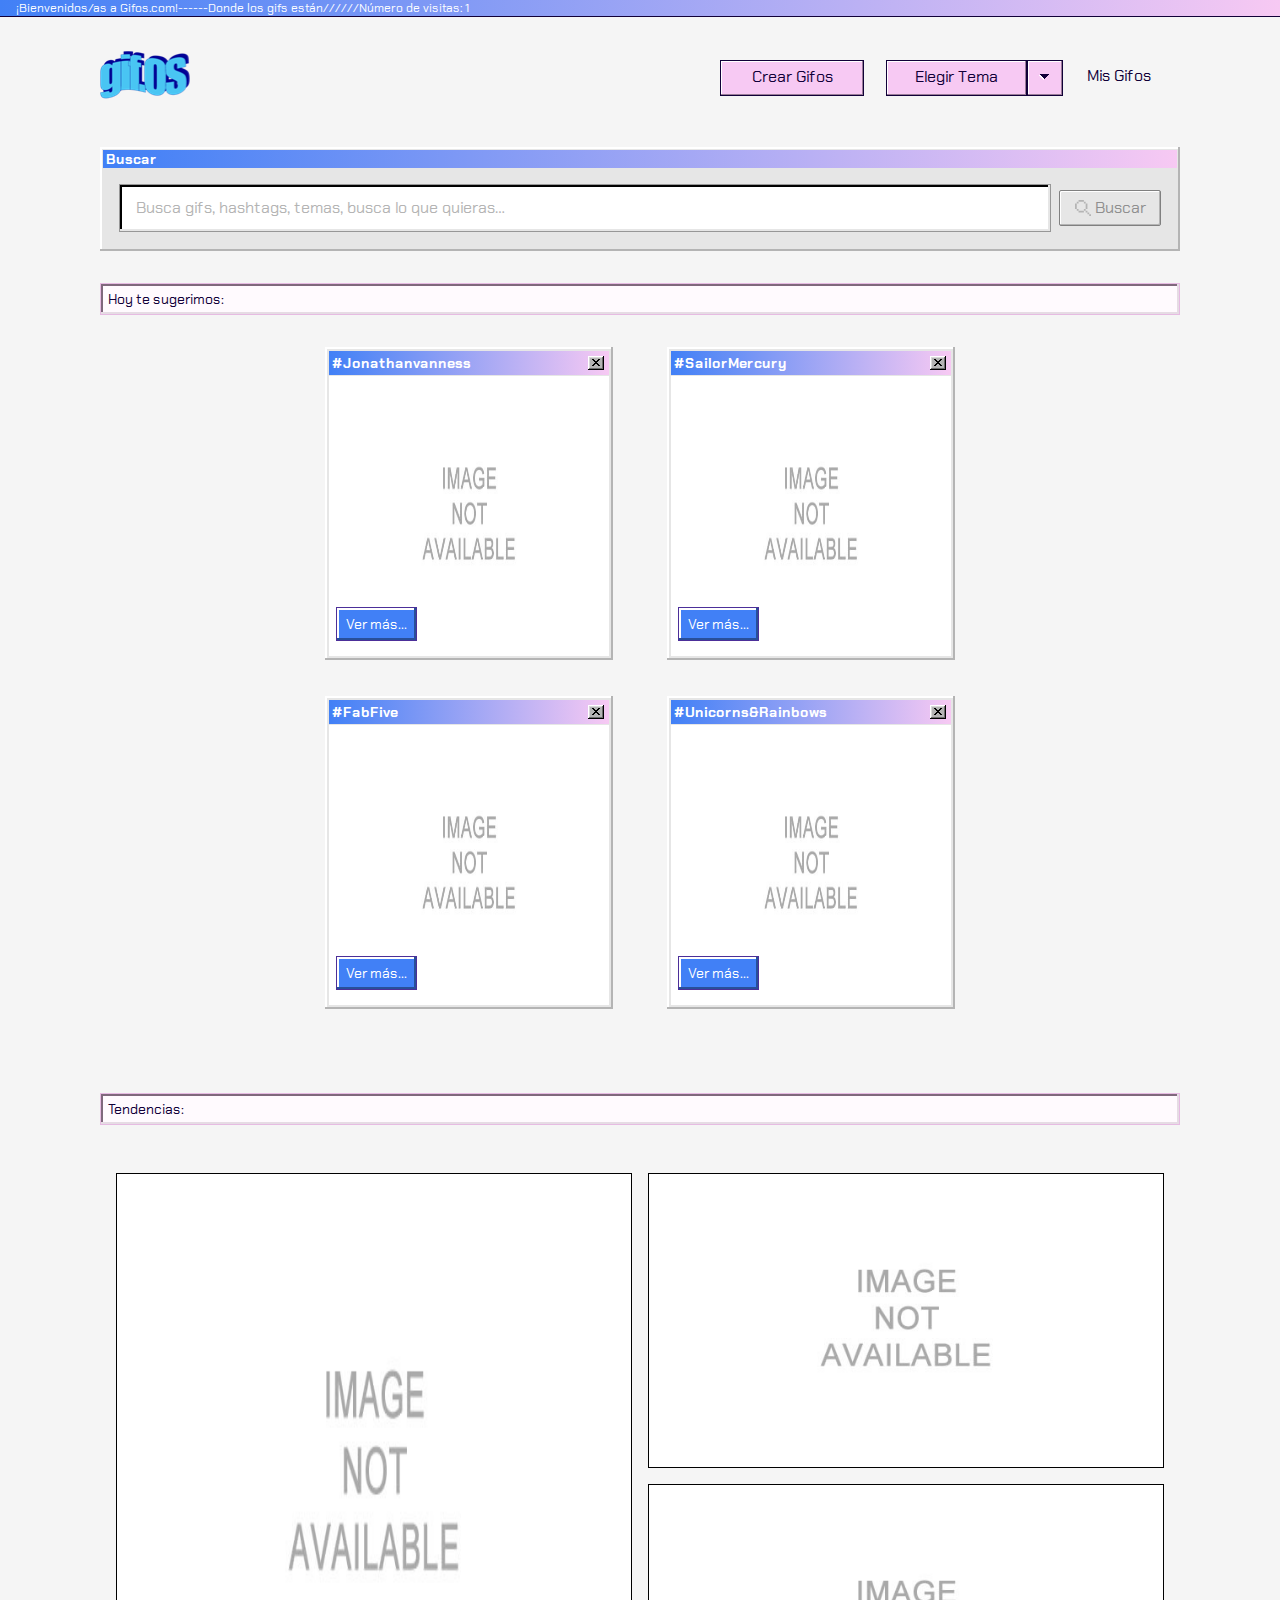
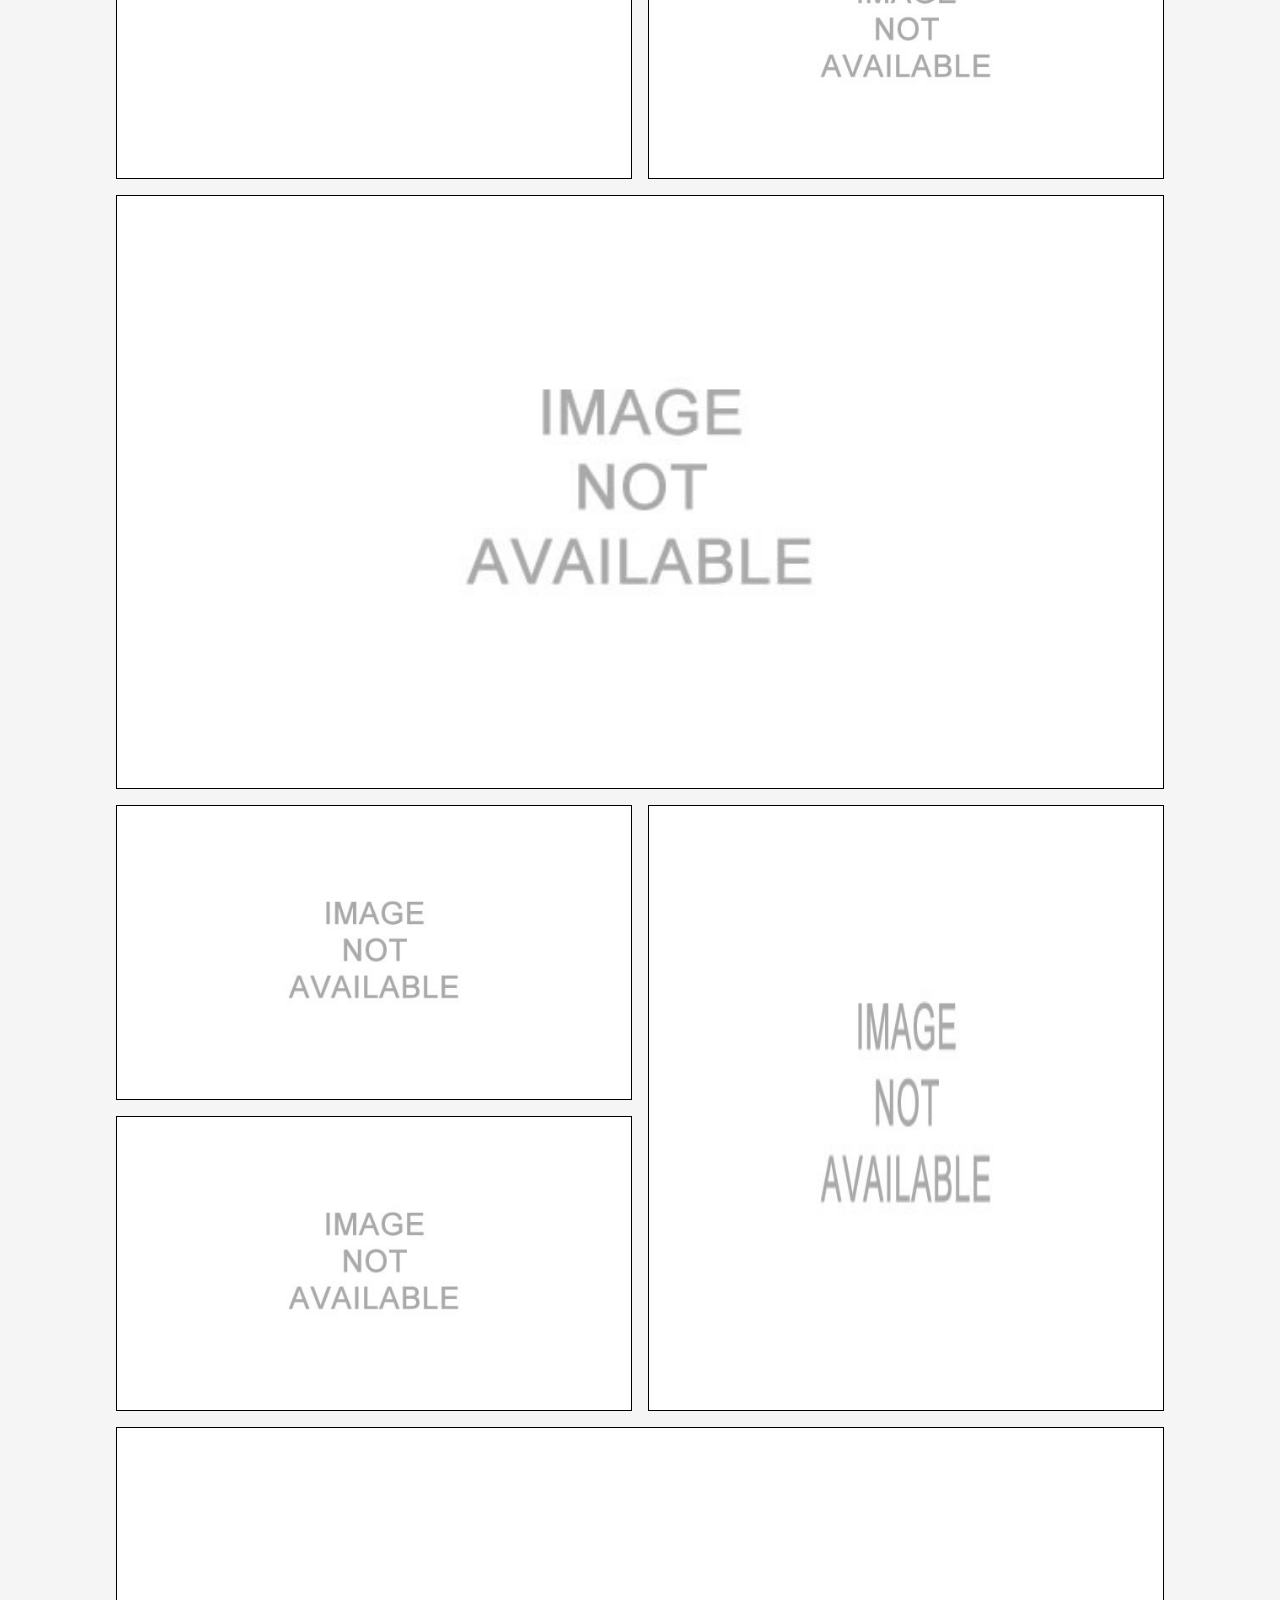
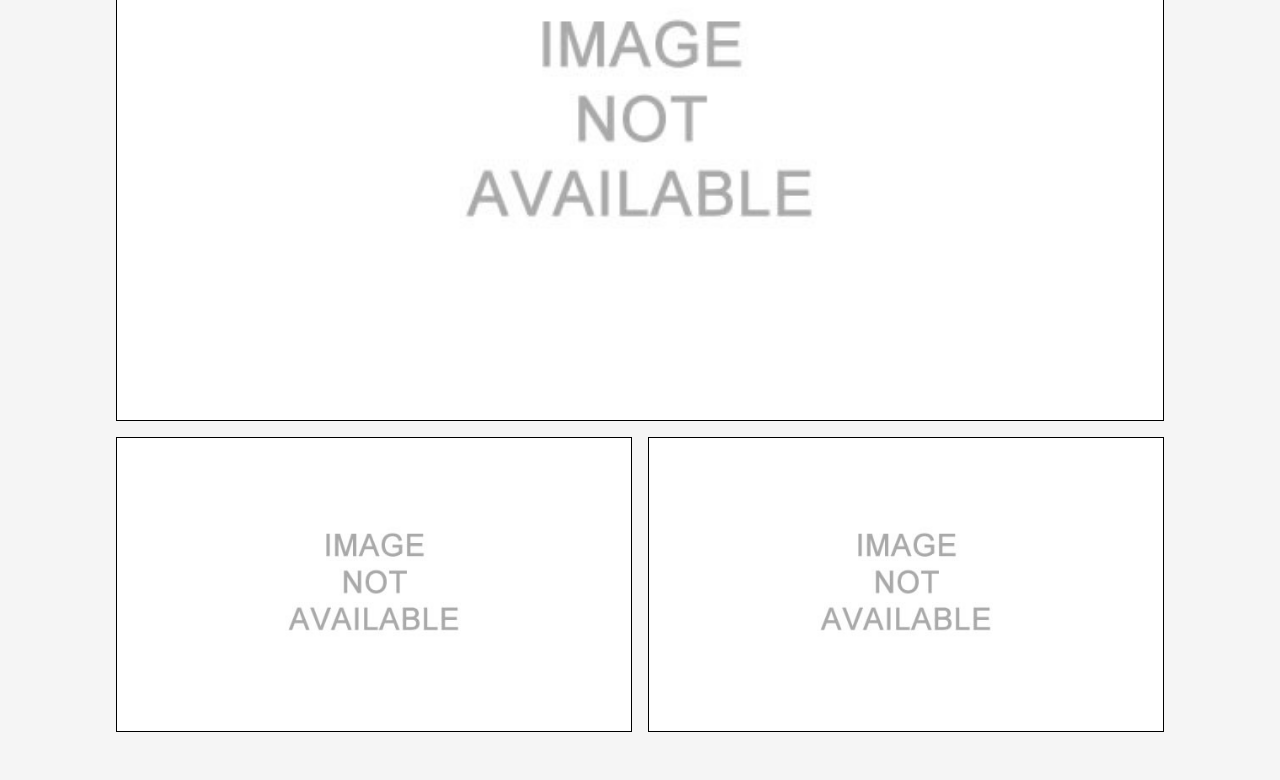
<file: index.html>
<!DOCTYPE html>
<html lang="en">
<head>
    <meta charset="UTF-8">
    <meta name="viewport" content="width=device-width, initial-scale=1.0">

    <link rel="stylesheet" href="./styles/styles.css">

    <link href="https://fonts.googleapis.com/css2?family=Chakra+Petch:wght@400;700&display=swap" rel="stylesheet">
    
    <link rel="shortcut icon" href="images/gifOF_logo.png" type="image/x-icon">
    <title>Gifos</title>
</head>
<body>

    <div class="index-container" id="index-container">

        <input type="checkbox" id="btn-theme-opt">

        <nav class="nav-bar" id="nav">
            <div class="nav__container">

                <div class="nav__title">
                    <p>¡Bienvenidos/as a Gifos.com!------Donde los gifs están//////Número de visitas: <span id="visit-counter"></span></p>
                </div>
                <div class="nav__logo-buttons">
                    
                    <a href="">
                        <img class="nav__logo day" src="./images/gifOF_logo.png" alt="gifos logo" id="logo1">
                        <img class="nav__logo night" src="./images/gifOF_logo_dark.png" alt="gifos logo" id="logo2">
                    </a>

                    <svg class="nav__arrow-back" width="24px" height="26px" viewBox="0 0 24 26" version="1.1" xmlns="http://www.w3.org/2000/svg" xmlns:xlink="http://www.w3.org/1999/xlink">
                        <title>arrow</title>
                        <desc>Created with Sketch.</desc>
                        <a href="./index.html">
                        <defs>
                            <path d="M80.3333333,88.6666667 L83,88.6666667 L83,91.3333333 L80.3333333,91.3333333 L80.3333333,94 L77.6666667,94 L77.6666667,91.3333333 C71.4444444,91.3333333 65.2222222,91.3333333 59,91.3333333 L59,88.6666667 C65.2222222,88.6666667 71.4444444,88.6666667 77.6666667,88.6666667 L77.6666667,86 L80.3333333,86 L80.3333333,88.6666667 Z M75,83.3333333 L77.6666667,83.3333333 L77.6666667,86 L75,86 L75,83.3333333 Z M72.3333333,80.6666667 L75,80.6666667 L75,83.3333333 L72.3333333,83.3333333 L72.3333333,80.6666667 Z M69.6666667,78 L72.3333333,78 L72.3333333,80.6666667 L69.6666667,80.6666667 L69.6666667,78 Z M75,96.6666667 L75,94 L77.6666667,94 L77.6666667,96.6666667 L75,96.6666667 Z M72.3333333,99.3333333 L72.3333333,96.6666667 L75,96.6666667 L75,99.3333333 L72.3333333,99.3333333 Z M69.6666667,102 L69.6666667,99.3333333 L72.3333333,99.3333333 L72.3333333,102 L69.6666667,102 Z" id="path-1"></path>
                            <filter x="-4.2%" y="-4.2%" width="108.3%" height="116.7%" filterUnits="objectBoundingBox" id="filter-2">
                                <feOffset dx="0" dy="2" in="SourceAlpha" result="shadowOffsetOuter1"></feOffset>
                                <feColorMatrix values="0 0 0 0 0.96823281   0 0 0 0 0.78809464   0 0 0 0 0.952825725  0 0 0 1 0" type="matrix" in="shadowOffsetOuter1"></feColorMatrix>
                            </filter>
                        </defs>
                        <g id="Page" stroke="none" stroke-width="1" fill="none" fill-rule="evenodd">
                            <g id="gifOS_captura_7_exito" transform="translate(-60.000000, -77.000000)" fill-rule="nonzero">
                                <g id="navBar" transform="translate(1.000000, 1.000000)">
                                    <g id="arrow" transform="translate(71.000000, 90.000000) rotate(-180.000000) translate(-71.000000, -90.000000) ">
                                        <use fill="black" fill-opacity="1" filter="url(#filter-2)" xlink:href="#path-1"></use>
                                        <use fill="#110038" xlink:href="#path-1"></use>
                                    </g>
                                </g>
                            </g>
                        </g>
                        </a>
                    </svg>

                    <div class="nav__buttons">
                        <div class="button">
                            <a class="cg-anchor" href="./crear-guifos.html"><p>crear gifos</p></a>
                        </div>
                        
                        <div class="theme">
                            <label for="btn-theme-opt">
                            </label>
                                <div class="text"> <p>elegir tema</p></div>
                                <div class="arrow">
                                    <p> 
                                        <svg xmlns="http://www.w3.org/2000/svg" xmlns:xlink="http://www.w3.org/1999/xlink" width="10px" height="6px" viewBox="0 0 10 6" version="1.1">
                                            <title>dropdown</title>
                                            <desc>Created with Sketch.</desc>
                                            <g id="Page-1" stroke="none" stroke-width="1" fill="none" fill-rule="evenodd">
                                                <g id="gifOS_misguifos" transform="translate(-1184.000000, -83.000000)">
                                                    <g id="nav-bar" transform="translate(1.000000, 1.000000)">
                                                        <g id="dropdown_tema_normal" transform="translate(1038.000000, 67.000000)">
                                                            <g id="dropdown" transform="translate(150.000000, 18.000000) rotate(-270.000000) translate(-150.000000, -18.000000) translate(147.000000, 13.000000)">
                                                                <path d="M4,5 L4,6 L3,6 L3,7 L2,7 L2,8 L1,8 L1,9 L0,9 L0,0 L1,0 L1,1 L2,1 L2,2 L3,2 L3,3 L4,3 L4,4 L5,4 L5,5 L4,5 Z" id="back-copy" fill="#110038"/>
                                                                <path d="M1,9 L1,8 L2,8 L2,7 L3,7 L3,6 L4,6 L4,5 L6,5 L6,6 L5,6 L5,7 L4,7 L4,8 L3,8 L3,9 L2,9 L2,10 L1,10 L1,9 Z" id="Combined-Shape" fill="#FFFFFF"/>
                                                            </g>
                                                        </g>
                                                    </g>
                                                </g>
                                            </g>
                                        </svg>
                                    </p> 
                                </div>
                                <div class="opt-box">
                                    <div class="opt day">
                                        <label id="light-style"></label>
                                        <p><span>s</span>ailor day</p> 
                                    </div>    
                                    <div class="opt night">
                                        <label id="dark-style"></label>
                                        <p> <span>s</span>ailor night</p>
                                    </div>
                                </div>
                            
                        </div>

                        <div class="anchor-container">
                            <a class="anchor" href="./mis-guifos.html"> <p> <span>m</span>is gifos </p></a>
                        </div>
                    </div>
                </div>

                <div class="nav__search-bar" id="barra-busqueda">
                    <div class="search__title">
                        <p>buscar</p>
                    </div>
                    <div class="search-block">
                        <form action="GET">
                            <input type="text" class="search__input" placeholder="Busca tus gifs" required id="sinput-m" name="input-buscador" autocomplete="off">
                            <input type="text" class="search__input" placeholder="Busca gifs, hashtags, temas, busca lo que quieras…" required id="sinput-d" name="input-buscador" autocomplete="off">
                            <button type="button" class="search__button" id="search-button">
                                    <img src="images/lupa_inactive.svg" alt="lupa-inactive">
                                    <img src="images/lupa.svg" alt="lupa-active">
                                    <img src="images/lupa_light.svg" alt="lupa-light">
                                    buscar
                            </button>
                        
                            <div class="writing" id="is-writing">
                                <div class="writing__results">
                                    <div class="search__suggestions">
                                            <p id="sug-result"></p>
                                    </div>
                                    <div class="search__suggestions">
                                            <p id="sim-result"></p>
                                    </div>
                                    <div class="search__suggestions">
                                            <p id="sim-result2"></p>
                                    </div>
                                </div>
                            </div>
                        </form>
                    </div>
                </div>
            </div>
        </nav>
        
        <main>
            <section class="suggestions" id="suggested">
                <div class="sug__container">
                    
                    <div class="sug__title">
                        <p>Hoy te sugerimos:</p>
                    </div>
                    <div class="sug__results">
                        <div class="sug__preview">
                            <div class="title">
                                <p class="sug1" id="title-sug1">#Jonathanvanness</p>
                                <img src="images/button3.svg" alt="btn-x">
                            </div>
                            <img src="images/not-available.jpg" alt="sug-img1" id="sug-img1">
                            <button type="submit" id="ver-mas1">Ver más...</button>
                        </div>
                        <div class="sug__preview">
                            <div class="title" >
                                <p class="sug2" id="title-sug2">#SailorMercury</p>
                                <img src="images/button3.svg" alt="btn-x">

                            </div>
                            <img src="images/not-available.jpg" alt="sug-img2" id="sug-img2">
                            <button type="submit" id="ver-mas2">Ver más...</button>
                        </div>
                        <div class="sug__preview">
                            <div class="title" >
                                <p class="sug3" id="title-sug3">#FabFive</p>
                                <img src="images/button3.svg" alt="btn-x">
                            </div>
                            <img src="images/not-available.jpg" alt="sug-img3" id="sug-img3">
                            <button type="submit" id="ver-mas3">Ver más...</button>
                        </div>
                        <div class="sug__preview">
                            <div class="title" >
                                <p class="sug4" id="title-sug4">#Unicorns&Rainbows</p>
                                <img src="images/button3.svg" alt="btn-x">
                            </div>
                            <img src="images/not-available.jpg" alt="sug-img4"  id="sug-img4">
                            <button type="submit" id="ver-mas4">Ver más...</button>
                        </div>
                    </div>
                </div>
            </section>
            <section class="trendings trend--day" id="trends">
                <div class="trend__container">
                    <div class="trend__title">    
                        <p>Tendencias:</p>
                    </div>
                    <div class="trend__results">
                        
                        <div class="trend__preview"><img src="images/not-available.jpg" alt="trend-img-0" id="trend-img0"><div class="bottom-tags" id="tag-0"></div></div>
                        <div class="trend__preview"><img src="images/not-available.jpg" alt="trend-img-2" id="trend-img1"><div class="bottom-tags" id="tag-1"></div></div>
                        <div class="trend__preview"><img src="images/not-available.jpg" alt="trend-img-2" id="trend-img2"><div class="bottom-tags" id="tag-2"></div></div>
                        <div class="trend__preview"><img src="images/not-available.jpg" alt="trend-img-3" id="trend-img3"><div class="bottom-tags" id="tag-3"></div></div>
                        <div class="trend__preview"><img src="images/not-available.jpg" alt="trend-img-4" id="trend-img4"><div class="bottom-tags" id="tag-4"></div></div>
                        <div class="trend__preview"><img src="images/not-available.jpg" alt="trend-img-5" id="trend-img5"><div class="bottom-tags" id="tag-5"></div></div>
                        <div class="trend__preview"><img src="images/not-available.jpg" alt="trend-img-6" id="trend-img6"><div class="bottom-tags" id="tag-6"></div></div>
                        <div class="trend__preview"><img src="images/not-available.jpg" alt="trend-img-7" id="trend-img7"><div class="bottom-tags" id="tag-7"></div></div>
                        <div class="trend__preview"><img src="images/not-available.jpg" alt="trend-img-8" id="trend-img8"><div class="bottom-tags" id="tag-8"></div></div>
                        <div class="trend__preview"><img src="images/not-available.jpg" alt="trend-img-9" id="trend-img9"><div class="bottom-tags" id="tag-9"></div></div>
                    </div>
                </div>
            </section>
            <section class="search-results" id="results-found">

                <div class="sr__container">

                    <div class="examples" id="egs">
                        <button type="button" class="eg" id="eg1"> ejemplo 1</button>
                        <button type="button" class="eg" id="eg2">ejemplo 2</button>
                        <button type="button" class="eg" id="eg3">ejemplo 3</button>
                    </div>    

                    <div class="sr__title">
                        <p id="title-resultados">
                            Resultados:
                        </p>
                    </div>
                    <div class="sr__results">

                        <div class="sr"><img src="images/not-available.jpg" alt="sr-img1" id="sr-0"><div class="bottom-tags" id="tag-10"></div></div>
                        <div class="sr"><img src="images/not-available.jpg" alt="sr-img2" id="sr-1"><div class="bottom-tags" id="tag-11"></div></div>
                        <div class="sr"><img src="images/not-available.jpg" alt="sr-img3" id="sr-2"><div class="bottom-tags" id="tag-12"></div></div>
                        <div class="sr"><img src="images/not-available.jpg" alt="sr-img4" id="sr-3"><div class="bottom-tags" id="tag-13"></div></div>
                        <div class="sr"><img src="images/not-available.jpg" alt="sr-img5" id="sr-4"><div class="bottom-tags" id="tag-14"></div></div>
                        <div class="sr"><img src="images/not-available.jpg" alt="sr-img6" id="sr-5"><div class="bottom-tags" id="tag-15"></div></div>
                        <div class="sr"><img src="images/not-available.jpg" alt="sr-img7" id="sr-6"><div class="bottom-tags" id="tag-16"></div></div>
                        <div class="sr"><img src="images/not-available.jpg" alt="sr-img8" id="sr-7"><div class="bottom-tags" id="tag-17"></div></div>
                        <div class="sr"><img src="images/not-available.jpg" alt="sr-img9" id="sr-8"><div class="bottom-tags" id="tag-18"></div></div>
                        <div class="sr"><img src="images/not-available.jpg" alt="sr-img10" id="sr-9"><div class="bottom-tags" id="tag-19"></div></div>
                        
                    </div>

                </div>

            </section>
        </main>

    </div>

    <script src="js/index.js"></script>
</body>
</html>
</file>
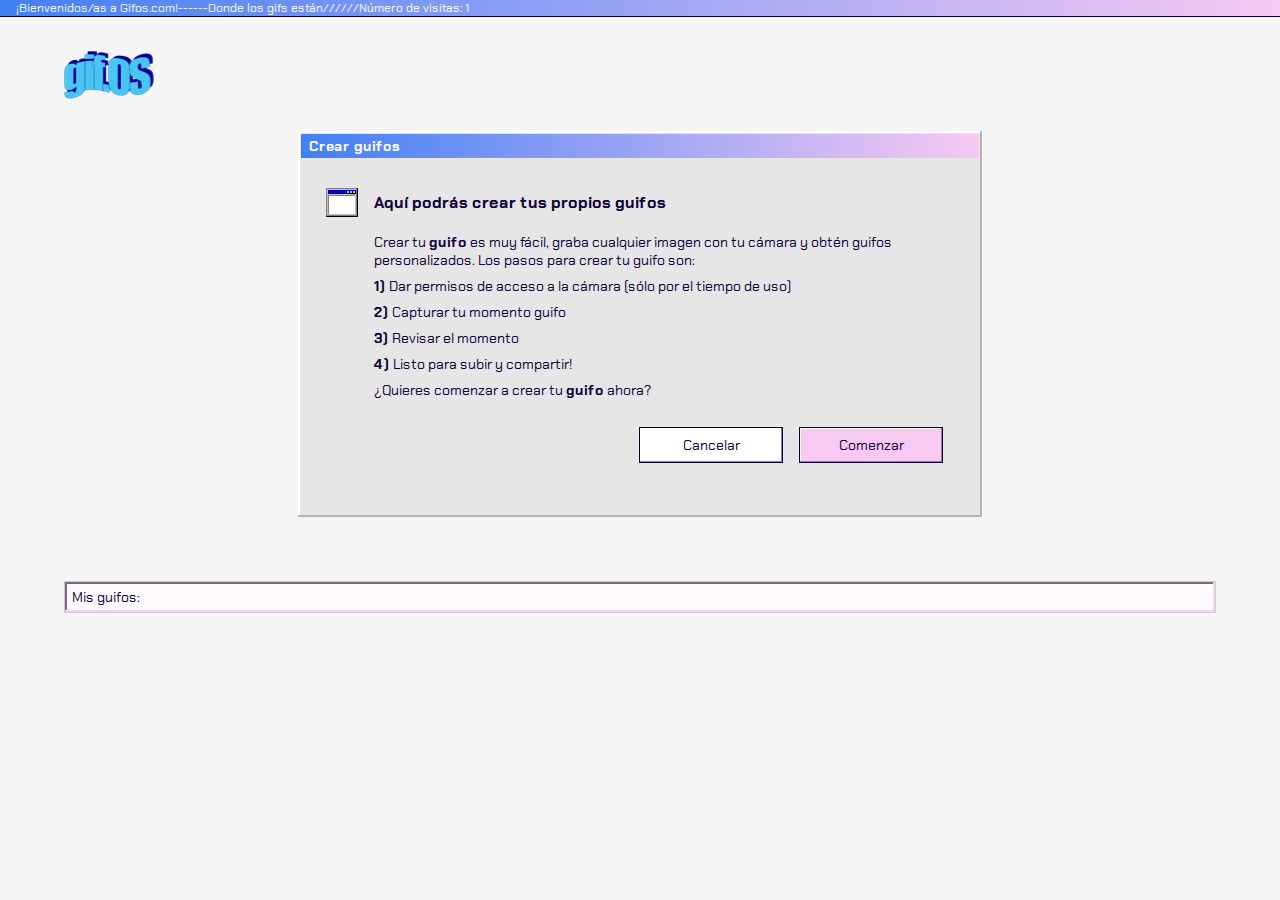
<file: crear-guifos.html>
<!DOCTYPE html>
<html lang="en">
<head>
    <meta charset="UTF-8">
    <meta name="viewport" content="width=device-width, initial-scale=1.0">

    <link rel="stylesheet" href="./styles/styles.css">
    <link rel="stylesheet" href="./styles/cg.css">

    <link href="https://fonts.googleapis.com/css2?family=Chakra+Petch:wght@400;700&display=swap" rel="stylesheet">

    <link rel="shortcut icon" href="images/gifOF_logo.png" type="image/x-icon">
    <title>Crear Guifos</title>
</head>
<body>
    <div class="index-container">
        <input type="checkbox" id="expand-menu">
        <input type="checkbox" id="btn-theme-opt">

        <nav class="nav-bar">
            <div class="nav__container">

                <div class="nav__title">
                    <p>¡Bienvenidos/as a Gifos.com!------Donde los gifs están//////Número de visitas: <span id="visit-counter"></span></p>
                </div>
                <div class="nav__logo-buttons">
                    
                    <a href="./index.html">
                        <img class="nav__logo day" src="./images/gifOF_logo.png" alt="gifos logo" id="logo1">
                        <img class="nav__logo night" src="./images/gifOF_logo_dark.png" alt="gifos logo" id="logo2">
                    </a>
                    
                    <img src="images/arrow.svg" alt="arrow-back" class="nav__arrow-back">

                </div>

            </div>
        </nav>

        <main>

            <section class="crear-gifs">
                            
                <div class="cg__container">

                    <input type="radio" name="screens" id="screen1" checked>
                    <input type="radio" name="screens" id="screen2">

                    <div class="before-starts">
                        <div class="cg__title">
                            <p>Crear guifos</p>
                        </div>

                        <div class="steps">
                            <img src="images/window-img.png" alt="">
                            <div class="steps-title">
                                <p>Aquí podrás crear tus propios guifos</p>
                            </div>

                            <div class="steps-list">
                                <p>Crear tu <span>guifo</span> es muy fácil, graba cualquier imagen con tu cámara y obtén guifos personalizados. Los pasos para crear tu guifo son: </p>
                                <p> <span>1)</span>  Dar permisos de acceso a la cámara (sólo por el tiempo de uso)</p>
                                <p> <span>2)</span>  Capturar tu momento guifo</p>
                                <p> <span>3)</span>  Revisar el momento</p> 
                                <p> <span>4)</span>   Listo para subir y compartir!</p>
                                <p>   ¿Quieres comenzar a crear tu <span>guifo</span> ahora?</p> 
                            
                            </div>
                        </div>

                        <div class="buttons">

                            <div class="cancel"><a href="./index.html"><p>Cancelar</p></a></div>
                            <div class="start">
                                <label for="screen2" id="activarCamara">
                                    Comenzar
                                </label>
                            </div>
                        </div>

                    </div>

                    <div class="camera-active">

                        <div class="cg__title">
                            <p id="antes-de-empezar">Un checkeo antes de empezar</p>
                            <label for="screen1" id="backToSteps">
                                <img src="images/button3.svg" alt="btn-x">
                            </label>
                        </div>

                        <div class="frame">
                            <video id="videoElement" autoplay></video>
                            <img src="images/not-available.jpg" alt="gif_preview" id="imgElem">

                            <img src="images/globe_img.png" alt="globe_img" id="img-globe">
                            <p id="texto-subiendo">Estamos subiendo tu guifo...</p>

                            <div id="upload-bar">

                                <div class="time-fraction" id="tu1"></div>
                                <div class="time-fraction" id="tu2"></div>
                                <div class="time-fraction" id="tu3"></div>
                                <div class="time-fraction" id="tu4"></div>
                                <div class="time-fraction" id="tu5"></div>
                                <div class="time-fraction" id="tu6"></div>
                                <div class="time-fraction" id="tu7"></div>
                                <div class="time-fraction" id="tu8"></div>
                                <div class="time-fraction" id="tu9"></div>
                                <div class="time-fraction" id="tu10"></div>
                                <div class="time-fraction" id="tu11"></div>
                                <div class="time-fraction" id="tu12"></div>
                                <div class="time-fraction" id="tu13"></div>
                                <div class="time-fraction" id="tu14"></div>
                                <div class="time-fraction" id="tu15"></div>
                                <div class="time-fraction" id="tu16"></div>
                                <div class="time-fraction" id="tu17"></div>
                                <div class="time-fraction" id="tu18"></div>
                                <div class="time-fraction" id="tu19"></div>
                                <div class="time-fraction" id="tu20"></div>
                                <div class="time-fraction" id="tu21"></div>
                                <div class="time-fraction" id="tu22"></div>
                                <div class="time-fraction" id="tu23"></div>

                            </div>
                            <p id="tiempo-subiendo">Tiempo restante: <del>38 años</del> algunos minutos</p>
                        </div>
                        <div class="btn-box">

                            <div class="timer" id="timer"><p id="timer-numbers">00:00:00</p></div>
                            <div class="cap-box" id="cap-box">
                                <div class="btn-cap__img">
                                    <img src="images/camera.svg" alt="cam-img">
                                    <img src="images/camera_light.svg" alt="cam-img">
                                </div>
                                <div class="btn-cap__text"><button type="submit" id="capturar">Capturar</button></div>
                            </div>

                            <div class="stop-box" id="stop-box">
                                <div class="btn-stop__img"><img src="images/recording.svg" alt="" id="img-stop"></div>
                                <div class="btn-stop__text"><button type="submit" id="stop-rec">Listo</button></div>
                            </div>

                            <div class="lapses-bar" id="lapses-bar">
                                <div class="forward-btn"><button type="submit"><img src="images/forward.svg" alt="fwd-btn"></button></div>
                                <div class="bar">
                                    <div class="time-lapses" id="tl1"></div>
                                    <div class="time-lapses" id="tl2"></div>
                                    <div class="time-lapses" id="tl3"></div>
                                    <div class="time-lapses" id="tl4"></div>
                                    <div class="time-lapses" id="tl5"></div>
                                    <div class="time-lapses" id="tl6"></div>
                                    <div class="time-lapses" id="tl7"></div>
                                    <div class="time-lapses" id="tl8"></div>
                                    <div class="time-lapses" id="tl9"></div>
                                    <div class="time-lapses" id="tl10"></div>
                                    <div class="time-lapses" id="tl11"></div>
                                    <div class="time-lapses" id="tl12"></div>
                                    <div class="time-lapses" id="tl13"></div>
                                    <div class="time-lapses" id="tl14"></div>
                                    <div class="time-lapses" id="tl15"></div>
                                    <div class="time-lapses" id="tl16"></div>
                                    <div class="time-lapses" id="tl17"></div>
                                </div>
                            </div>

                            <div class="btn-repetir" id="btn-repetir"><button type="submit" id="repetir-cap">Repetir captura</button></div>

                            <div class="btn-subir" id="btn-subir"><button type="submit" id="subir-cap">Subir guifo</button></div>

                            <div class="btn-cancelarUp" id="btn-cancelarUp"><button type="submit" id="cancelar-upload">Cancelar</button></div>

                            <div class="btn-listo" id="btn-listo"><a href="./crear-guifos.html" id="listo">Listo</a></div>
                        </div>

                        <div class="copy-download">
                            <p>Guifo creado con éxito</p>
                            <div class="copy-gif">
                                <button type="submit" id="btn-copy-link">Copiar enlace guifo</button>
                            </div>
                            <div class="download-gif">
                                <button type="submit" id="btn-download">Descargar guifo</button>
                            </div>
                        </div>

                    </div>

                </div>
            
            </section>


            <section class="mis-guifos">
                    
                <div class="mg__container">
                    
                    <div class="mg__title">
                        <p>
                            Mis guifos: 
                        </p>
                    </div>

                    <div class="mg__saved">
                        
                    </div>
                </div>
                
            </section>


        </main>

    </div>

    <script src="js/crear-guifos.js"></script>
    <script src="https://www.WebRTC-Experiment.com/RecordRTC.js"></script>

</body>
</html>
</file>
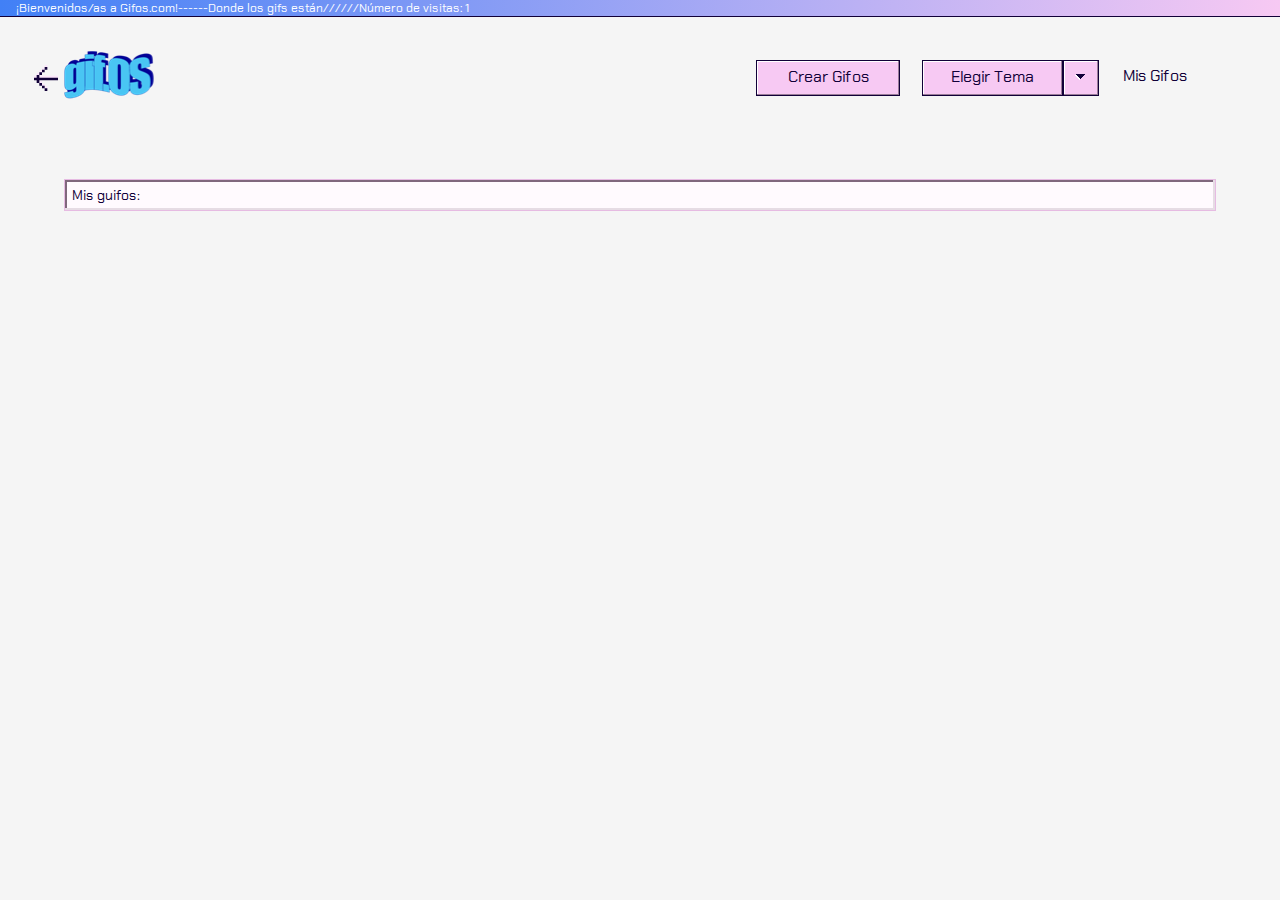
<file: mis-guifos.html>
<!DOCTYPE html>
<html lang="en">
<head>
    <meta charset="UTF-8">
    <meta name="viewport" content="width=device-width, initial-scale=1.0">

    <link rel="stylesheet" href="./styles/styles.css">
    <link rel="stylesheet" href="./styles/cg.css">

    <link href="https://fonts.googleapis.com/css2?family=Chakra+Petch:wght@400;700&display=swap" rel="stylesheet">

    <link rel="shortcut icon" href="images/gifOF_logo.png" type="image/x-icon">
    <title>Mis Guifos</title>
</head>
<body>
    <div class="index-container">

        <input type="checkbox" id="expand-menu">
        <input type="checkbox" id="btn-theme-opt">

        <nav class="nav-bar" id="nav">
            <div class="nav__container">

                <div class="nav__title">
                    <p>¡Bienvenidos/as a Gifos.com!------Donde los gifs están//////Número de visitas: <span id="visit-counter"></span></p>
                </div>
                <div class="nav__logo-buttons">
                    
                    <img class="nav__logo day" src="./images/gifOF_logo.png" alt="gifos logo" id="logo1">
                    <img class="nav__logo night" src="./images/gifOF_logo_dark.png" alt="gifos logo" id="logo2">
                    
                    <svg id="nav__arrow-back" width="24px" height="26px" viewBox="0 0 24 26" version="1.1" xmlns="http://www.w3.org/2000/svg" xmlns:xlink="http://www.w3.org/1999/xlink">
                        <title>arrow</title>
                        <desc>Created with Sketch.</desc>
                        <a href="./index.html">
                        <defs>
                            <path d="M80.3333333,88.6666667 L83,88.6666667 L83,91.3333333 L80.3333333,91.3333333 L80.3333333,94 L77.6666667,94 L77.6666667,91.3333333 C71.4444444,91.3333333 65.2222222,91.3333333 59,91.3333333 L59,88.6666667 C65.2222222,88.6666667 71.4444444,88.6666667 77.6666667,88.6666667 L77.6666667,86 L80.3333333,86 L80.3333333,88.6666667 Z M75,83.3333333 L77.6666667,83.3333333 L77.6666667,86 L75,86 L75,83.3333333 Z M72.3333333,80.6666667 L75,80.6666667 L75,83.3333333 L72.3333333,83.3333333 L72.3333333,80.6666667 Z M69.6666667,78 L72.3333333,78 L72.3333333,80.6666667 L69.6666667,80.6666667 L69.6666667,78 Z M75,96.6666667 L75,94 L77.6666667,94 L77.6666667,96.6666667 L75,96.6666667 Z M72.3333333,99.3333333 L72.3333333,96.6666667 L75,96.6666667 L75,99.3333333 L72.3333333,99.3333333 Z M69.6666667,102 L69.6666667,99.3333333 L72.3333333,99.3333333 L72.3333333,102 L69.6666667,102 Z" id="path-1"></path>
                            <filter x="-4.2%" y="-4.2%" width="108.3%" height="116.7%" filterUnits="objectBoundingBox" id="filter-2">
                                <feOffset dx="0" dy="2" in="SourceAlpha" result="shadowOffsetOuter1"></feOffset>
                                <feColorMatrix values="0 0 0 0 0.96823281   0 0 0 0 0.78809464   0 0 0 0 0.952825725  0 0 0 1 0" type="matrix" in="shadowOffsetOuter1"></feColorMatrix>
                            </filter>
                        </defs>
                        <g id="Page-1" stroke="none" stroke-width="1" fill="none" fill-rule="evenodd">
                            <g id="gifOS_captura_7_exito" transform="translate(-60.000000, -77.000000)" fill-rule="nonzero">
                                <g id="nav-bar" transform="translate(1.000000, 1.000000)">
                                    <g id="arrow" transform="translate(71.000000, 90.000000) rotate(-180.000000) translate(-71.000000, -90.000000) ">
                                        <use fill="black" fill-opacity="1" filter="url(#filter-2)" xlink:href="#path-1"></use>
                                        <use fill="#110038" xlink:href="#path-1"></use>
                                    </g>
                                </g>
                            </g>
                        </g>
                        </a>
                    </svg>


                    <div class="nav__buttons">
                        <div class="button">
                            <a class="cg-anchor" href="./crear-guifos.html"><p>crear gifos</p></a>
                        </div>
                        
                        <div class="theme">
                            <label for="btn-theme-opt"></label>
                                <div class="text"> <p>elegir tema</p></div>
                                <div class="arrow">
                                    <p> 
                                        <svg xmlns="http://www.w3.org/2000/svg" xmlns:xlink="http://www.w3.org/1999/xlink" width="10px" height="6px" viewBox="0 0 10 6" version="1.1">
                                            <title>dropdown</title>
                                            <desc>Created with Sketch.</desc>
                                            <g id="Page1" stroke="none" stroke-width="1" fill="none" fill-rule="evenodd">
                                                <g id="gifOS_misguifos" transform="translate(-1184.000000, -83.000000)">
                                                    <g id="navbar" transform="translate(1.000000, 1.000000)">
                                                        <g id="dropdown_tema_normal" transform="translate(1038.000000, 67.000000)">
                                                            <g id="dropdown" transform="translate(150.000000, 18.000000) rotate(-270.000000) translate(-150.000000, -18.000000) translate(147.000000, 13.000000)">
                                                                <path d="M4,5 L4,6 L3,6 L3,7 L2,7 L2,8 L1,8 L1,9 L0,9 L0,0 L1,0 L1,1 L2,1 L2,2 L3,2 L3,3 L4,3 L4,4 L5,4 L5,5 L4,5 Z" id="back-copy" fill="#110038"/>
                                                                <path d="M1,9 L1,8 L2,8 L2,7 L3,7 L3,6 L4,6 L4,5 L6,5 L6,6 L5,6 L5,7 L4,7 L4,8 L3,8 L3,9 L2,9 L2,10 L1,10 L1,9 Z" id="Combined-Shape" fill="#FFFFFF"/>
                                                            </g>
                                                        </g>
                                                    </g>
                                                </g>
                                            </g>
                                        </svg>
                                    </p> 
                                </div>

                            
                                <div class="opt-box">
                                    <div class="opt day">
                                        <label id="light-style">
                                        </label>
                                        <p> <span>s</span>ailor day</p> 
                                    </div>    
                                    <div class="opt night">
                                        <label id="dark-style"></label>
                                        <p> <span>s</span>ailor night</p>
                                    </div>
                                </div>
                            
                        </div>

                        <div class="anchor-container">
                            <a class="anchor" href="./mis-guifos.html"> <p> <span>m</span>is gifos </p></a>
                        </div>
                    </div>
                </div>

            </div>
        </nav>
        


        <main>
            
            <section class="mis-guifos">
                    
                <div class="mg__container">
                    
                    <div class="mg__title">
                        <p>
                            Mis guifos: 
                        </p>
                    </div>

                    <div class="mg__saved">
                        
                    </div>
                </div>
                
            </section>
            
        </main>
    </div>
        
<script src="js/mis-guifos.js"></script>
</body>
</html>
</file>
<file: styles/styles.css>
* {
  padding: 0;
  margin: 0;
  -webkit-box-sizing: border-box;
          box-sizing: border-box;
}

input[type="checkbox"], input[type="radio"] {
  display: none;
}

.dark {
  background-color: #110038;
}

.dark .index-container {
  background-color: #110038;
}

.dark .index-container .nav-bar .nav__logo-buttons #logo2 {
  display: block;
}

.dark .index-container .nav-bar .nav__logo-buttons #logo1 {
  display: none;
}

.dark .index-container .nav-bar .nav__logo-buttons .nav__buttons .button, .dark .index-container .nav-bar .nav__logo-buttons .nav__buttons .theme .text, .dark .index-container .nav-bar .nav__logo-buttons .nav__buttons .theme .arrow {
  background: #EE3EFE;
}

.dark .index-container .nav-bar .nav__logo-buttons .nav__buttons .button:hover, .dark .index-container .nav-bar .nav__logo-buttons .nav__buttons .button:active, .dark .index-container .nav-bar .nav__logo-buttons .nav__buttons .theme .text:hover, .dark .index-container .nav-bar .nav__logo-buttons .nav__buttons .theme .text:active, .dark .index-container .nav-bar .nav__logo-buttons .nav__buttons .theme .arrow:hover, .dark .index-container .nav-bar .nav__logo-buttons .nav__buttons .theme .arrow:active {
  background: #CE36DB;
  -webkit-box-shadow: inset -1px -1px 0 0 #A72CB3, inset 1px 1px 0 0 #FFFFFF;
          box-shadow: inset -1px -1px 0 0 #A72CB3, inset 1px 1px 0 0 #FFFFFF;
}

.dark .index-container .nav-bar .nav__logo-buttons .nav__buttons .button p, .dark .index-container .nav-bar .nav__logo-buttons .nav__buttons .theme .text p, .dark .index-container .nav-bar .nav__logo-buttons .nav__buttons .theme .arrow p {
  color: #FFFFFF;
}

.dark .index-container .nav-bar .nav__logo-buttons .nav__buttons .theme label:hover + .text,
.dark .index-container .nav-bar .nav__logo-buttons .nav__buttons .theme label:hover ~ .arrow,
.dark .index-container .nav-bar .nav__logo-buttons .nav__buttons .theme label:active + .text,
.dark .index-container .nav-bar .nav__logo-buttons .nav__buttons .theme label:active ~ .arrow {
  background: #CE36DB;
  -webkit-box-shadow: inset -1px -1px 0 0 #A72CB3, inset 1px 1px 0 0 #FFFFFF;
          box-shadow: inset -1px -1px 0 0 #A72CB3, inset 1px 1px 0 0 #FFFFFF;
}

.dark .index-container .nav-bar .nav__logo-buttons .nav__buttons .theme label ~ .opt-box {
  background: #B4B4B4;
  -webkit-box-shadow: inset -2px -2px 0 0 #8F8F8F, inset 2px 2px 0 0 #FFFFFF;
          box-shadow: inset -2px -2px 0 0 #8F8F8F, inset 2px 2px 0 0 #FFFFFF;
}

.dark .index-container .nav-bar .nav__logo-buttons .nav__buttons .theme label ~ .opt-box .opt.day {
  background: #CCCCCC;
  border: 1px solid #808080;
  -webkit-box-shadow: inset -1px -1px 0 0 #B4B4B4, inset 1px 1px 0 0 #FFFFFF;
          box-shadow: inset -1px -1px 0 0 #B4B4B4, inset 1px 1px 0 0 #FFFFFF;
}

.dark .index-container .nav-bar .nav__logo-buttons .nav__buttons .theme label ~ .opt-box .opt.day p {
  font-family: 'Chakra Petch', sans-serif;
  font-size: 16px;
  color: #110038;
  letter-spacing: 0;
}

.dark .index-container .nav-bar .nav__logo-buttons .nav__buttons .theme label ~ .opt-box .opt.day p span {
  border: none;
}

.dark .index-container .nav-bar .nav__logo-buttons .nav__buttons .theme label ~ .opt-box .opt.night {
  background: #2E32FB;
  border: 1px solid rgba(51, 53, 143, 0.2);
  -webkit-box-shadow: inset -1px -1px 0 0 #E6DCE4, inset 1px 1px 0 0 #FFFFFF;
          box-shadow: inset -1px -1px 0 0 #E6DCE4, inset 1px 1px 0 0 #FFFFFF;
}

.dark .index-container .nav-bar .nav__logo-buttons .nav__buttons .theme label ~ .opt-box .opt.night p {
  font-family: 'Chakra Petch', sans-serif;
  font-size: 16px;
  color: #fff;
  letter-spacing: 0;
}

.dark .index-container .nav-bar .nav__logo-buttons .nav__buttons .theme label ~ .opt-box .opt.night p span {
  border-bottom: 1px solid #fff;
}

.dark .index-container .nav-bar .nav__logo-buttons .nav__buttons .theme #back-copy {
  fill: #fff;
}

.dark .index-container .nav-bar .nav__logo-buttons .nav__buttons .theme #Combined-Shape {
  fill: #110038;
}

.dark .index-container .nav-bar .nav__logo-buttons .nav__buttons .anchor-container p {
  font-family: 'Chakra Petch', sans-serif;
  font-size: 16px;
  color: #FFF;
  letter-spacing: 0;
}

.dark .index-container .nav-bar .nav__logo-buttons .nav__buttons .anchor-container p:hover {
  border: 1px dotted #fff;
}

.dark .index-container .nav-bar .nav__logo-buttons .nav__buttons .anchor-container p:hover span {
  border-bottom: 1px solid #fff;
}

.dark .index-container .nav-bar .nav__logo-buttons .nav__buttons .anchor-container p:active {
  border: none;
  font-family: 'Chakra Petch', sans-serif;
  font-size: 16px;
  color: #B4B4B4;
  letter-spacing: 0;
}

.dark .index-container .nav-bar .nav__logo-buttons .nav__buttons .anchor-container p:active span {
  border-bottom: 1px solid #B4B4B4;
}

.dark .index-container .nav-bar .nav__search-bar {
  background: #B4B4B4;
  -webkit-box-shadow: inset -2px -2px 0 0 #8F8F8F, inset 2px 2px 0 0 #FFFFFF;
          box-shadow: inset -2px -2px 0 0 #8F8F8F, inset 2px 2px 0 0 #FFFFFF;
}

.dark .index-container .nav-bar .nav__search-bar .search-block .search__input:focus ~ .search__button {
  background: #EE3EFE;
  -webkit-box-shadow: inset -2px -2px 0 0 #8F8F8F, inset 2px 2px 0 0 #FFFFFF;
          box-shadow: inset -2px -2px 0 0 #8F8F8F, inset 2px 2px 0 0 #FFFFFF;
  color: #fff;
}

.dark .index-container .nav-bar .nav__search-bar .search-block .search__input:focus ~ .search__button img:nth-of-type(3) {
  display: inline-block;
}

.dark .index-container .nav-bar .nav__search-bar .search-block .search__input:focus ~ .search__button img:nth-of-type(2) {
  display: none;
}

.dark .index-container .nav-bar .nav__search-bar .search-block .search__button:active {
  background: #CE36DB;
  padding: 3px;
  color: #fff;
}

.dark .index-container .nav-bar .nav__search-bar .search-block .search__button:active img:nth-of-type(3) {
  display: inline-block;
}

.dark .index-container .nav-bar .nav__search-bar .search-block .search__button:active img:nth-of-type(2) {
  display: none;
}

.dark .index-container .nav-bar .nav__search-bar .writing {
  background: #B4B4B4;
  -webkit-box-shadow: inset -2px -2px 0 0 #8F8F8F, inset 2px 2px 0 0 #FFFFFF;
          box-shadow: inset -2px -2px 0 0 #8F8F8F, inset 2px 2px 0 0 #FFFFFF;
}

.dark .index-container .nav-bar .nav__search-bar .search-block .writing .search__suggestions:nth-of-type(1) {
  background: #B4B4B4;
  -webkit-box-shadow: inset -1px -1px 0 0 #8F8F8F, inset 2px 2px 0 0 #FFFFFF;
          box-shadow: inset -1px -1px 0 0 #8F8F8F, inset 2px 2px 0 0 #FFFFFF;
}

.dark .index-container .nav-bar .nav__search-bar .search-block .writing .search__suggestions:nth-of-type(2),
.dark .index-container .nav-bar .nav__search-bar .search-block .writing .search__suggestions:nth-of-type(3) {
  background: #CCCCCC;
  border: 1px solid #808080;
  -webkit-box-shadow: inset -1px -1px 0 0 #B4B4B4, inset 1px 1px 0 0 #FFFFFF;
          box-shadow: inset -1px -1px 0 0 #B4B4B4, inset 1px 1px 0 0 #FFFFFF;
}

.dark .index-container .nav-bar .nav__container .nav__title,
.dark .index-container .nav-bar .nav__container .nav__search-bar .search__title,
.dark .index-container main .suggestions .sug__container .sug__results .sug__preview .title,
.dark .index-container main .trendings .trend__container .trend__results .trend__preview .bottom-tags,
.dark .index-container main .cg__container .cg__title,
.dark .index-container main .search-results .sr__container .sr__results .sr .bottom-tags {
  background-image: -webkit-gradient(linear, right top, left top, from(#EE3EFE), to(#2E32FB));
  background-image: linear-gradient(270deg, #EE3EFE 0%, #2E32FB 100%);
}

.dark .index-container main .suggestions .sug__container .sug__preview,
.dark .index-container main .trendings .trend__container .trend__preview:hover,
.dark .index-container main .search-results .sr__container .sr__results .sr:hover,
.dark .index-container main .cg__container,
.dark .index-container main .cg__container .before-starts,
.dark .index-container main .mg__saved .gif:hover {
  background: #B4B4B4;
  -webkit-box-shadow: inset -2px -2px 0 0 #5C5C5C, inset 2px 2px 0 0 #FFFFFF;
          box-shadow: inset -2px -2px 0 0 #5C5C5C, inset 2px 2px 0 0 #FFFFFF;
}

.dark .index-container main .suggestions .sug__container .sug__preview button {
  background: #2E32FB;
  border: 1px solid #4C2F99;
  -webkit-box-shadow: inset -2px -2px 0 0 #2124B3, inset 2px 2px 0 0 #FFFFFF;
          box-shadow: inset -2px -2px 0 0 #2124B3, inset 2px 2px 0 0 #FFFFFF;
}

.dark .index-container main .suggestions .sug__container .sug__preview button:hover {
  background: #2629CC;
}

.dark .index-container main .cg__container .before-starts .buttons .cap-box .btn-cap__img,
.dark .index-container main .cg__container .before-starts .buttons .cap-box .btn-cap__text,
.dark .index-container main .cg__container .before-starts .buttons .btn-subir,
.dark .index-container main .cg__container .before-starts .buttons .btn-listo,
.dark .index-container main .cg__container .before-starts .buttons .start,
.dark .index-container main .cg__container .camera-active .btn-box .cap-box .btn-cap__img,
.dark .index-container main .cg__container .camera-active .btn-box .cap-box .btn-cap__text,
.dark .index-container main .cg__container .camera-active .btn-box .btn-subir,
.dark .index-container main .cg__container .camera-active .btn-box .btn-listo,
.dark .index-container main .cg__container .camera-active .btn-box .start {
  background: #EE3EFE;
  border: 1px solid #110038;
  -webkit-box-shadow: inset -1px -1px 0 0 #A72CB3, inset 1px 1px 0 0 #FFFFFF;
          box-shadow: inset -1px -1px 0 0 #A72CB3, inset 1px 1px 0 0 #FFFFFF;
}

.dark .index-container main .cg__container .before-starts .buttons .cap-box .btn-cap__img button, .dark .index-container main .cg__container .before-starts .buttons .cap-box .btn-cap__img label, .dark .index-container main .cg__container .before-starts .buttons .cap-box .btn-cap__img a,
.dark .index-container main .cg__container .before-starts .buttons .cap-box .btn-cap__text button,
.dark .index-container main .cg__container .before-starts .buttons .cap-box .btn-cap__text label,
.dark .index-container main .cg__container .before-starts .buttons .cap-box .btn-cap__text a,
.dark .index-container main .cg__container .before-starts .buttons .btn-subir button,
.dark .index-container main .cg__container .before-starts .buttons .btn-subir label,
.dark .index-container main .cg__container .before-starts .buttons .btn-subir a,
.dark .index-container main .cg__container .before-starts .buttons .btn-listo button,
.dark .index-container main .cg__container .before-starts .buttons .btn-listo label,
.dark .index-container main .cg__container .before-starts .buttons .btn-listo a,
.dark .index-container main .cg__container .before-starts .buttons .start button,
.dark .index-container main .cg__container .before-starts .buttons .start label,
.dark .index-container main .cg__container .before-starts .buttons .start a,
.dark .index-container main .cg__container .camera-active .btn-box .cap-box .btn-cap__img button,
.dark .index-container main .cg__container .camera-active .btn-box .cap-box .btn-cap__img label,
.dark .index-container main .cg__container .camera-active .btn-box .cap-box .btn-cap__img a,
.dark .index-container main .cg__container .camera-active .btn-box .cap-box .btn-cap__text button,
.dark .index-container main .cg__container .camera-active .btn-box .cap-box .btn-cap__text label,
.dark .index-container main .cg__container .camera-active .btn-box .cap-box .btn-cap__text a,
.dark .index-container main .cg__container .camera-active .btn-box .btn-subir button,
.dark .index-container main .cg__container .camera-active .btn-box .btn-subir label,
.dark .index-container main .cg__container .camera-active .btn-box .btn-subir a,
.dark .index-container main .cg__container .camera-active .btn-box .btn-listo button,
.dark .index-container main .cg__container .camera-active .btn-box .btn-listo label,
.dark .index-container main .cg__container .camera-active .btn-box .btn-listo a,
.dark .index-container main .cg__container .camera-active .btn-box .start button,
.dark .index-container main .cg__container .camera-active .btn-box .start label,
.dark .index-container main .cg__container .camera-active .btn-box .start a {
  color: #fff;
}

.dark .index-container main .cg__container .before-starts .buttons .btn-cap__img img:nth-of-type(1),
.dark .index-container main .cg__container .camera-active .btn-box .btn-cap__img img:nth-of-type(1) {
  display: none;
}

.dark .index-container main .cg__container .before-starts .buttons .btn-cap__img img:nth-of-type(2),
.dark .index-container main .cg__container .camera-active .btn-box .btn-cap__img img:nth-of-type(2) {
  display: block;
}

.dark .index-container main .cg__container .before-starts .buttons .cancel,
.dark .index-container main .cg__container .camera-active .btn-box .btn-cancelarUp,
.dark .index-container main .cg__container .camera-active .copy-download .copy-gif,
.dark .index-container main .cg__container .camera-active .copy-download .download-gif {
  background: #2E32FB;
  border: 1px solid #4C2F99;
  -webkit-box-shadow: inset -2px -2px 0 0 #2124B3, inset 2px 2px 0 0 #FFFFFF;
          box-shadow: inset -2px -2px 0 0 #2124B3, inset 2px 2px 0 0 #FFFFFF;
}

.dark .index-container main .cg__container .before-starts .buttons .cancel button, .dark .index-container main .cg__container .before-starts .buttons .cancel p,
.dark .index-container main .cg__container .camera-active .btn-box .btn-cancelarUp button,
.dark .index-container main .cg__container .camera-active .btn-box .btn-cancelarUp p,
.dark .index-container main .cg__container .camera-active .copy-download .copy-gif button,
.dark .index-container main .cg__container .camera-active .copy-download .copy-gif p,
.dark .index-container main .cg__container .camera-active .copy-download .download-gif button,
.dark .index-container main .cg__container .camera-active .copy-download .download-gif p {
  color: #fff;
}

.dark .index-container main .cg__container .before-starts .buttons .cancel:hover,
.dark .index-container main .cg__container .camera-active .btn-box .btn-cancelarUp:hover,
.dark .index-container main .cg__container .camera-active .copy-download .copy-gif:hover,
.dark .index-container main .cg__container .camera-active .copy-download .download-gif:hover {
  background: #2629CC;
}

.dark .index-container main .cg__container .camera-active .btn-box .btn-repetir {
  background: #110038;
  border: 1px solid #B4B4B4;
  -webkit-box-shadow: inset -1px -1px 0 0 #5C5C5C, inset 1px 1px 0 0 #FFF4FD;
          box-shadow: inset -1px -1px 0 0 #5C5C5C, inset 1px 1px 0 0 #FFF4FD;
}

.dark .index-container main .cg__container .camera-active .btn-box .btn-repetir button {
  color: #fff;
}

.dark .index-container main .cg__container .camera-active .btn-box .btn-repetir:active button {
  border: 1px dotted #FFFFFF;
}

body {
  width: 100%;
  clear: both;
  display: -webkit-box;
  display: -ms-flexbox;
  display: flex;
  -webkit-box-pack: center;
      -ms-flex-pack: center;
          justify-content: center;
  -webkit-box-align: center;
      -ms-flex-align: center;
          align-items: center;
  background-color: whitesmoke;
  overflow-x: hidden;
}

.index-container {
  width: 100%;
  max-width: 1440px;
  clear: both;
  min-height: 100vh;
  padding: 0 16px 16px 16px;
  background-color: whitesmoke;
}

.nav-bar {
  width: 100%;
  clear: both;
  margin-bottom: 32px;
  display: -webkit-box;
  display: -ms-flexbox;
  display: flex;
  -webkit-box-pack: center;
      -ms-flex-pack: center;
          justify-content: center;
  -webkit-box-align: center;
      -ms-flex-align: center;
          align-items: center;
  -webkit-box-orient: vertical;
  -webkit-box-direction: normal;
      -ms-flex-direction: column;
          flex-direction: column;
}

.nav-bar .nav__container {
  width: 288px;
  clear: both;
  display: -webkit-box;
  display: -ms-flexbox;
  display: flex;
  -webkit-box-orient: vertical;
  -webkit-box-direction: normal;
      -ms-flex-direction: column;
          flex-direction: column;
  -webkit-box-pack: center;
      -ms-flex-pack: center;
          justify-content: center;
  -webkit-box-align: center;
      -ms-flex-align: center;
          align-items: center;
  position: relative;
}

.nav-bar .nav__container .nav__title {
  background-image: -webkit-gradient(linear, right top, left top, from(#F7C9F3), to(#4180F6));
  background-image: linear-gradient(270deg, #F7C9F3 0%, #4180F6 100%);
  -webkit-box-shadow: 0 1px 0 0 #110038;
          box-shadow: 0 1px 0 0 #110038;
  width: 100vw;
  height: auto;
  display: -webkit-box;
  display: -ms-flexbox;
  display: flex;
  -webkit-box-pack: center;
      -ms-flex-pack: center;
          justify-content: center;
  -webkit-box-orient: vertical;
  -webkit-box-direction: normal;
      -ms-flex-direction: column;
          flex-direction: column;
  -webkit-box-align: start;
      -ms-flex-align: start;
          align-items: flex-start;
  padding-left: 8px;
}

.nav-bar .nav__container .nav__title p {
  font-family: 'Chakra Petch', sans-serif;
  font-size: 12px;
  color: #fff;
  letter-spacing: 0;
  padding-left: 8px;
}

.nav-bar .nav__container .nav__logo-buttons {
  width: 100%;
  clear: both;
}

.nav-bar .nav__container .nav__logo-buttons img {
  float: right;
}

.nav-bar .nav__container .nav__logo-buttons .nav__logo {
  margin: 20px 0;
  padding: 0 16px;
}

.nav-bar .nav__container .nav__logo-buttons .nav__logo.night {
  display: none;
}

.nav-bar .nav__container .nav__logo-buttons .nav__arrow-back {
  position: absolute;
  top: 65px;
  left: -30px;
  display: none;
}

.nav-bar .nav__container .nav__logo-buttons .nav__buttons {
  width: 100%;
  height: -webkit-fit-content;
  height: -moz-fit-content;
  height: fit-content;
  display: -webkit-box;
  display: -ms-flexbox;
  display: flex;
  -webkit-box-pack: start;
      -ms-flex-pack: start;
          justify-content: flex-start;
  -webkit-box-align: center;
      -ms-flex-align: center;
          align-items: center;
  -webkit-box-orient: vertical;
  -webkit-box-direction: normal;
      -ms-flex-direction: column;
          flex-direction: column;
}

.nav-bar .nav__container .nav__logo-buttons .nav__buttons .button {
  background: #F7C9F3;
  border: 1px solid #110038;
  -webkit-box-shadow: inset -1px -1px 0 0 #997D97, inset 1px 1px 0 0 #FFFFFF;
          box-shadow: inset -1px -1px 0 0 #997D97, inset 1px 1px 0 0 #FFFFFF;
  text-transform: capitalize;
  margin-bottom: 16px;
  width: 100%;
  height: 36px;
  padding: 2px;
}

.nav-bar .nav__container .nav__logo-buttons .nav__buttons .button a {
  text-transform: capitalize;
  text-decoration: none;
  font-family: 'Chakra Petch', sans-serif;
  font-size: 16px;
  color: #110038;
  letter-spacing: 0;
  text-align: left;
  line-height: 28px;
  border: none;
  outline: none;
  width: 100%;
  height: 100%;
}

.nav-bar .nav__container .nav__logo-buttons .nav__buttons .button a p {
  width: 100%;
  height: 100%;
  text-align: center;
}

.nav-bar .nav__container .nav__logo-buttons .nav__buttons .button:hover, .nav-bar .nav__container .nav__logo-buttons .nav__buttons .button:active {
  background: #E6BBE2;
  -webkit-box-shadow: inset -1px -1px 0 0 #997D97, inset 1px 1px 0 0 #FFFFFF;
          box-shadow: inset -1px -1px 0 0 #997D97, inset 1px 1px 0 0 #FFFFFF;
}

.nav-bar .nav__container .nav__logo-buttons .nav__buttons .button:hover p, .nav-bar .nav__container .nav__logo-buttons .nav__buttons .button:active p {
  outline: none;
  cursor: pointer;
  border: 1px dotted #110038;
}

.nav-bar .nav__container .nav__logo-buttons .nav__buttons .theme {
  position: relative;
  display: -webkit-box;
  display: -ms-flexbox;
  display: flex;
  -webkit-box-orient: horizontal;
  -webkit-box-direction: normal;
      -ms-flex-direction: row;
          flex-direction: row;
  width: 100%;
  height: 36px;
  margin-bottom: 16px;
}

.nav-bar .nav__container .nav__logo-buttons .nav__buttons .theme label {
  position: absolute;
  top: 0;
  left: 0;
  width: 100%;
  height: 36px;
  z-index: 1;
}

.nav-bar .nav__container .nav__logo-buttons .nav__buttons .theme label:hover + .text,
.nav-bar .nav__container .nav__logo-buttons .nav__buttons .theme label:hover ~ .arrow,
.nav-bar .nav__container .nav__logo-buttons .nav__buttons .theme label:active + .text,
.nav-bar .nav__container .nav__logo-buttons .nav__buttons .theme label:active ~ .arrow {
  background: #E6BBE2;
  border: 1px solid #110038;
  -webkit-box-shadow: inset -1px -1px 0 0 #997D97, inset 1px 1px 0 0 #FFFFFF;
          box-shadow: inset -1px -1px 0 0 #997D97, inset 1px 1px 0 0 #FFFFFF;
}

.nav-bar .nav__container .nav__logo-buttons .nav__buttons .theme label:hover + .text p,
.nav-bar .nav__container .nav__logo-buttons .nav__buttons .theme label:hover ~ .arrow p,
.nav-bar .nav__container .nav__logo-buttons .nav__buttons .theme label:active + .text p,
.nav-bar .nav__container .nav__logo-buttons .nav__buttons .theme label:active ~ .arrow p {
  border: 1px dotted #110038;
  cursor: pointer;
}

.nav-bar .nav__container .nav__logo-buttons .nav__buttons .theme label:hover {
  cursor: pointer;
}

.nav-bar .nav__container .nav__logo-buttons .nav__buttons .theme .text {
  outline: none;
  background: #F7C9F3;
  border: 1px solid #110038;
  -webkit-box-shadow: inset -1px -1px 0 0 #997D97, inset 1px 1px 0 0 #FFFFFF;
          box-shadow: inset -1px -1px 0 0 #997D97, inset 1px 1px 0 0 #FFFFFF;
  width: calc(100% - 36px);
  height: 36px;
  padding: 2px;
  text-align: center;
}

.nav-bar .nav__container .nav__logo-buttons .nav__buttons .theme .text p {
  text-transform: capitalize;
  width: 100%;
  height: 100%;
  font-family: 'Chakra Petch', sans-serif;
  font-size: 16px;
  color: #110038;
  letter-spacing: 0;
  line-height: 28px;
}

.nav-bar .nav__container .nav__logo-buttons .nav__buttons .theme .arrow {
  height: 36px;
  width: 36px;
  outline: none;
  background: #F7C9F3;
  border: 1px solid #110038;
  -webkit-box-shadow: inset -1px -1px 0 0 #997D97, inset 1px 1px 0 0 #FFFFFF;
          box-shadow: inset -1px -1px 0 0 #997D97, inset 1px 1px 0 0 #FFFFFF;
  padding: 2px;
}

.nav-bar .nav__container .nav__logo-buttons .nav__buttons .theme .arrow p {
  width: 100%;
  height: 100%;
  padding-left: 16px;
}

.nav-bar .nav__container .nav__logo-buttons .nav__buttons .theme .arrow p svg {
  display: block;
  position: relative;
  top: 11px;
  right: 7px;
}

.nav-bar .nav__container .nav__logo-buttons .nav__buttons .theme .opt-box {
  -webkit-clip-path: polygon(0 0, 100% 0, 100% 0, 0 0);
          clip-path: polygon(0 0, 100% 0, 100% 0, 0 0);
  position: absolute;
  top: 36px;
  left: 0;
  width: 100%;
  height: 102px;
  padding: 10px;
  background: #E6E6E6;
  -webkit-box-shadow: inset -2px -2px 0 0 #B4B4B4, inset 2px 2px 0 0 #FFFFFF;
          box-shadow: inset -2px -2px 0 0 #B4B4B4, inset 2px 2px 0 0 #FFFFFF;
  display: -webkit-box;
  display: -ms-flexbox;
  display: flex;
  -webkit-box-pack: center;
      -ms-flex-pack: center;
          justify-content: center;
  -webkit-box-align: center;
      -ms-flex-align: center;
          align-items: center;
  -webkit-box-orient: vertical;
  -webkit-box-direction: normal;
      -ms-flex-direction: column;
          flex-direction: column;
  z-index: 5;
}

.nav-bar .nav__container .nav__logo-buttons .nav__buttons .theme .opt-box .opt {
  width: 100%;
  height: 36px;
  position: relative;
}

.nav-bar .nav__container .nav__logo-buttons .nav__buttons .theme .opt-box .opt p {
  font-family: 'Chakra Petch', sans-serif;
  font-size: 16px;
  color: #110038;
  letter-spacing: 0;
  width: 100%;
  line-height: 36px;
  border: none;
  position: absolute;
  top: 18px;
  left: 16px;
  -webkit-transform: translateY(-50%);
          transform: translateY(-50%);
}

.nav-bar .nav__container .nav__logo-buttons .nav__buttons .theme .opt-box .opt label {
  display: none;
  position: relative;
  top: 0px;
  left: 0px;
  width: 100%;
  height: 36px;
}

.nav-bar .nav__container .nav__logo-buttons .nav__buttons .theme .opt-box .opt label:hover {
  cursor: pointer;
}

.nav-bar .nav__container .nav__logo-buttons .nav__buttons .theme .opt-box .opt.day {
  background: #FFF4FD;
  border: 1px solid #CCA6C9;
  -webkit-box-shadow: inset -1px -1px 0 0 #E6DCE4, inset 1px 1px 0 0 #FFFFFF;
          box-shadow: inset -1px -1px 0 0 #E6DCE4, inset 1px 1px 0 0 #FFFFFF;
  margin-bottom: 5px;
}

.nav-bar .nav__container .nav__logo-buttons .nav__buttons .theme .opt-box .opt.day span {
  border-bottom: 1px solid #110038;
  text-transform: capitalize;
}

.nav-bar .nav__container .nav__logo-buttons .nav__buttons .theme .opt-box .opt.night {
  margin-top: 5px;
  margin-bottom: unset;
  background: #F0F0F0;
  border: 1px solid #808080;
  -webkit-box-shadow: inset -1px -1px 0 0 #B4B4B4, inset 1px 1px 0 0 #FFFFFF;
          box-shadow: inset -1px -1px 0 0 #B4B4B4, inset 1px 1px 0 0 #FFFFFF;
}

.nav-bar .nav__container .nav__logo-buttons .nav__buttons .theme .opt-box .opt.night span {
  text-transform: capitalize;
}

.nav-bar .nav__container .nav__logo-buttons .nav__buttons .anchor-container {
  position: relative;
  width: 100%;
  height: 36px;
  display: -webkit-box;
  display: -ms-flexbox;
  display: flex;
  -webkit-box-pack: center;
      -ms-flex-pack: center;
          justify-content: center;
  -webkit-box-align: center;
      -ms-flex-align: center;
          align-items: center;
  margin-bottom: 13px;
  padding: 2px;
}

.nav-bar .nav__container .nav__logo-buttons .nav__buttons .anchor-container a {
  text-transform: capitalize;
  text-decoration: none;
  font-family: 'Chakra Petch', sans-serif;
  font-size: 16px;
  color: #110038;
  letter-spacing: 0;
  text-align: left;
  line-height: 28px;
  width: 100%;
  height: 100%;
}

.nav-bar .nav__container .nav__logo-buttons .nav__buttons .anchor-container a p {
  width: 100%;
  height: 100%;
}

.nav-bar .nav__container .nav__logo-buttons .nav__buttons .anchor-container a p:hover span {
  border-bottom: 1px solid #110038;
}

.nav-bar .nav__container .nav__logo-buttons .nav__buttons .anchor-container:hover a p, .nav-bar .nav__container .nav__logo-buttons .nav__buttons .anchor-container:focus a p {
  cursor: pointer;
  outline: none;
  border: 1px dotted #110038;
}

.nav-bar .nav__container .nav__logo-buttons .nav__buttons .anchor-container:active a p {
  color: #B4B4B4;
  border: none;
}

.nav-bar .nav__container .nav__logo-buttons .nav__buttons .anchor-container:active a p span {
  color: #B4B4B4;
  border-bottom: 1px solid #B4B4B4;
}

.nav-bar .nav__container .nav__search-bar {
  width: 100%;
  clear: both;
  background: #E6E6E6;
  -webkit-box-shadow: inset -2px -2px 0 0 #B4B4B4, inset 2px 2px 0 0 #FFFFFF;
          box-shadow: inset -2px -2px 0 0 #B4B4B4, inset 2px 2px 0 0 #FFFFFF;
  padding: 3px;
}

.nav-bar .nav__container .nav__search-bar .search__title {
  width: 100%;
  height: auto;
  background-image: -webkit-gradient(linear, right top, left top, from(#F7C9F3), to(#4180F6));
  background-image: linear-gradient(270deg, #F7C9F3 0%, #4180F6 100%);
}

.nav-bar .nav__container .nav__search-bar .search__title p {
  font-family: 'Chakra Petch', sans-serif;
  font-size: 14px;
  color: #fff;
  letter-spacing: 0;
  font-weight: 700;
  letter-spacing: 0;
  padding-left: 3px;
  text-transform: capitalize;
}

.nav-bar .nav__container .nav__search-bar .search-block {
  width: 100%;
  height: 65px;
  display: -webkit-box;
  display: -ms-flexbox;
  display: flex;
  -webkit-box-pack: space-evenly;
      -ms-flex-pack: space-evenly;
          justify-content: space-evenly;
  -webkit-box-align: center;
      -ms-flex-align: center;
          align-items: center;
  padding: 16px;
  position: relative;
}

.nav-bar .nav__container .nav__search-bar .search-block .search__input {
  position: absolute;
  top: 16px;
  left: 16px;
  width: 75%;
  height: 30px;
  background: #FFFFFF;
  border: 1px solid #979797;
  -webkit-box-shadow: inset -2px -2px 0 0 #E6E6E6, inset 2px 2px 0 0 #000000;
          box-shadow: inset -2px -2px 0 0 #E6E6E6, inset 2px 2px 0 0 #000000;
  padding-left: 16px;
  outline: none;
}

.nav-bar .nav__container .nav__search-bar .search-block .search__input::-webkit-input-placeholder {
  font-family: 'Chakra Petch', sans-serif;
  font-size: 16px;
  color: #B4B4B4;
  letter-spacing: 0;
}

.nav-bar .nav__container .nav__search-bar .search-block .search__input:-ms-input-placeholder {
  font-family: 'Chakra Petch', sans-serif;
  font-size: 16px;
  color: #B4B4B4;
  letter-spacing: 0;
}

.nav-bar .nav__container .nav__search-bar .search-block .search__input::-ms-input-placeholder {
  font-family: 'Chakra Petch', sans-serif;
  font-size: 16px;
  color: #B4B4B4;
  letter-spacing: 0;
}

.nav-bar .nav__container .nav__search-bar .search-block .search__input::placeholder {
  font-family: 'Chakra Petch', sans-serif;
  font-size: 16px;
  color: #B4B4B4;
  letter-spacing: 0;
}

.nav-bar .nav__container .nav__search-bar .search-block .search__input:nth-of-type(2) {
  display: none;
}

.nav-bar .nav__container .nav__search-bar .search-block .search__input:focus ~ .search__button {
  background: #F7C9F3;
  border: 1px solid #110038;
  -webkit-box-shadow: inset -1px -1px 0 0 #997D97, inset 1px 1px 0 0 #FFFFFF;
          box-shadow: inset -1px -1px 0 0 #997D97, inset 1px 1px 0 0 #FFFFFF;
  font-family: 'Chakra Petch', sans-serif;
  font-size: 16px;
  color: #110038;
  letter-spacing: 0;
}

.nav-bar .nav__container .nav__search-bar .search-block .search__input:focus ~ .search__button img:nth-child(1) {
  display: none;
}

.nav-bar .nav__container .nav__search-bar .search-block .search__input:focus ~ .search__button img:nth-child(2) {
  display: inline-block;
}

.nav-bar .nav__container .nav__search-bar .search-block label {
  position: absolute;
  top: 16px;
  left: 16px;
  width: 75%;
  height: 30px;
}

.nav-bar .nav__container .nav__search-bar .search-block .search__button {
  -webkit-appearance: none;
     -moz-appearance: none;
          appearance: none;
  height: 30px;
  width: 10%;
  background: #E6E6E6;
  border: 1px solid #808080;
  -webkit-box-shadow: inset -1px -1px 0 0 #B4B4B4, inset 1px 1px 0 0 #FFFFFF;
          box-shadow: inset -1px -1px 0 0 #B4B4B4, inset 1px 1px 0 0 #FFFFFF;
  border-radius: 2px;
  position: absolute;
  top: 16px;
  right: 16px;
  outline: none;
  cursor: pointer;
  padding: 3px;
  display: -webkit-box;
  display: -ms-flexbox;
  display: flex;
  -webkit-box-pack: center;
      -ms-flex-pack: center;
          justify-content: center;
  -webkit-box-align: center;
      -ms-flex-align: center;
          align-items: center;
  -webkit-box-orient: horizontal;
  -webkit-box-direction: normal;
      -ms-flex-direction: row;
          flex-direction: row;
  display: none;
  line-height: 28px;
  text-align: center;
  font-family: 'Chakra Petch', sans-serif;
  font-size: 16px;
  color: #8F8F8F;
  letter-spacing: 0;
  text-transform: capitalize;
}

.nav-bar .nav__container .nav__search-bar .search-block .search__button img {
  margin-right: 4px;
}

.nav-bar .nav__container .nav__search-bar .search-block .search__button img:nth-child(2), .nav-bar .nav__container .nav__search-bar .search-block .search__button img:nth-of-type(3) {
  display: none;
}

.nav-bar .nav__container .nav__search-bar .search-block .search__button:active {
  border: 1px dotted #110038;
  background: #e6bbe2;
  -webkit-box-shadow: inset -1px -1px 0 0 #997D97, inset 1px 1px 0 0 #FFFFFF;
          box-shadow: inset -1px -1px 0 0 #997D97, inset 1px 1px 0 0 #FFFFFF;
  font-family: 'Chakra Petch', sans-serif;
  font-size: 16px;
  color: #110038;
  letter-spacing: 0;
  line-height: 28px;
  border: 1px dotted #110038;
}

.nav-bar .nav__container .nav__search-bar .search-block .search__button:active img:nth-child(1) {
  display: none;
}

.nav-bar .nav__container .nav__search-bar .search-block .search__button:active img:nth-child(2) {
  display: inline-block;
}

.nav-bar .nav__container .nav__search-bar .search-block .writing {
  position: absolute;
  top: 65px;
  left: -3px;
  width: calc(100% + 6px);
  height: 160px;
  padding: 16px 15px;
  background: #E6E6E6;
  -webkit-box-shadow: inset -2px -2px 0 0 #B4B4B4, inset 2px 2px 0 0 #FFFFFF;
          box-shadow: inset -2px -2px 0 0 #B4B4B4, inset 2px 2px 0 0 #FFFFFF;
  -webkit-box-pack: center;
      -ms-flex-pack: center;
          justify-content: center;
  -webkit-box-align: center;
      -ms-flex-align: center;
          align-items: center;
  -webkit-box-orient: vertical;
  -webkit-box-direction: normal;
      -ms-flex-direction: column;
          flex-direction: column;
  display: none;
}

.nav-bar .nav__container .nav__search-bar .search-block .writing .writing__results {
  width: 100%;
  width: 100%;
  position: relative;
}

.nav-bar .nav__container .nav__search-bar .search-block .writing .writing__results .search__suggestions {
  width: 100%;
  height: 34px;
  padding: 1px;
}

.nav-bar .nav__container .nav__search-bar .search-block .writing .writing__results .search__suggestions p {
  font-family: 'Chakra Petch', sans-serif;
  font-size: 14px;
  color: #110038;
  letter-spacing: 0;
  line-height: 28px;
  padding-left: 16px;
  z-index: 5;
  cursor: pointer;
}

.nav-bar .nav__container .nav__search-bar .search-block .writing .writing__results .search__suggestions:first-of-type {
  background: #DBDBDB;
  border: 1px solid #808080;
  -webkit-box-shadow: inset -1px -1px 0 0 #B4B4B4, inset 1px 1px 0 0 #FFFFFF;
          box-shadow: inset -1px -1px 0 0 #B4B4B4, inset 1px 1px 0 0 #FFFFFF;
}

.nav-bar .nav__container .nav__search-bar .search-block .writing .writing__results .search__suggestions:first-of-type p {
  border: 1px dotted #110038;
  width: 100%;
  height: 100%;
}

.nav-bar .nav__container .nav__search-bar .search-block .writing .writing__results .search__suggestions:nth-of-type(2), .nav-bar .nav__container .nav__search-bar .search-block .writing .writing__results .search__suggestions:nth-of-type(3) {
  margin-top: 10px;
  background: #F0F0F0;
  border: 1px solid #808080;
  -webkit-box-shadow: inset -1px -1px 0 0 #B4B4B4, inset 1px 1px 0 0 #FFFFFF;
          box-shadow: inset -1px -1px 0 0 #B4B4B4, inset 1px 1px 0 0 #FFFFFF;
}

main {
  width: 100%;
  clear: both;
  margin: 16px 0;
  position: relative;
}

main .suggestions, main .mis-guifos {
  width: 100%;
  clear: both;
  display: -webkit-box;
  display: -ms-flexbox;
  display: flex;
  -webkit-box-pack: center;
      -ms-flex-pack: center;
          justify-content: center;
  -webkit-box-align: center;
      -ms-flex-align: center;
          align-items: center;
}

main .suggestions .sug__container, main .suggestions .mg__container, main .mis-guifos .sug__container, main .mis-guifos .mg__container {
  width: 100%;
  clear: both;
  display: -webkit-box;
  display: -ms-flexbox;
  display: flex;
  -webkit-box-orient: vertical;
  -webkit-box-direction: normal;
      -ms-flex-direction: column;
          flex-direction: column;
  -webkit-box-pack: center;
      -ms-flex-pack: center;
          justify-content: center;
  -webkit-box-align: center;
      -ms-flex-align: center;
          align-items: center;
}

main .suggestions .sug__container .sug__title, main .suggestions .sug__container .mg__title, main .suggestions .mg__container .sug__title, main .suggestions .mg__container .mg__title, main .mis-guifos .sug__container .sug__title, main .mis-guifos .sug__container .mg__title, main .mis-guifos .mg__container .sug__title, main .mis-guifos .mg__container .mg__title {
  width: 288px;
  height: 32px;
  background: #FFFAFE;
  border: 1px solid #E6BBE2;
  -webkit-box-shadow: inset -2px -2px 0 0 #E6DCE4, inset 2px 2px 0 0 #80687D;
          box-shadow: inset -2px -2px 0 0 #E6DCE4, inset 2px 2px 0 0 #80687D;
  display: -webkit-box;
  display: -ms-flexbox;
  display: flex;
  -webkit-box-pack: start;
      -ms-flex-pack: start;
          justify-content: start;
  -webkit-box-align: center;
      -ms-flex-align: center;
          align-items: center;
  margin-bottom: 16px;
  padding: 0 7px;
}

main .suggestions .sug__container .sug__title p, main .suggestions .sug__container .mg__title p, main .suggestions .mg__container .sug__title p, main .suggestions .mg__container .mg__title p, main .mis-guifos .sug__container .sug__title p, main .mis-guifos .sug__container .mg__title p, main .mis-guifos .mg__container .sug__title p, main .mis-guifos .mg__container .mg__title p {
  font-family: 'Chakra Petch', sans-serif;
  font-size: 14px;
  color: #110038;
  letter-spacing: 0;
}

main .suggestions .sug__container .sug__results, main .suggestions .mg__container .sug__results, main .mis-guifos .sug__container .sug__results, main .mis-guifos .mg__container .sug__results {
  display: -webkit-box;
  display: -ms-flexbox;
  display: flex;
  -webkit-box-orient: vertical;
  -webkit-box-direction: normal;
      -ms-flex-direction: column;
          flex-direction: column;
  width: 100%;
  clear: both;
  -webkit-box-pack: center;
      -ms-flex-pack: center;
          justify-content: center;
  -webkit-box-align: center;
      -ms-flex-align: center;
          align-items: center;
}

main .suggestions .sug__container .sug__results .sug__preview, main .suggestions .mg__container .sug__results .sug__preview, main .mis-guifos .sug__container .sug__results .sug__preview, main .mis-guifos .mg__container .sug__results .sug__preview {
  display: -webkit-box;
  display: -ms-flexbox;
  display: flex;
  -webkit-box-orient: vertical;
  -webkit-box-direction: normal;
      -ms-flex-direction: column;
          flex-direction: column;
  -webkit-box-pack: center;
      -ms-flex-pack: center;
          justify-content: center;
  -webkit-box-align: center;
      -ms-flex-align: center;
          align-items: center;
  width: 288px;
  height: 313px;
  position: relative;
  background: #E6E6E6;
  -webkit-box-shadow: inset -2px -2px 0 0 #B4B4B4, inset 2px 2px 0 0 #FFFFFF;
          box-shadow: inset -2px -2px 0 0 #B4B4B4, inset 2px 2px 0 0 #FFFFFF;
  margin-bottom: 20px;
  padding: 3px 4px 4px 4px;
  overflow: hidden;
}

main .suggestions .sug__container .sug__results .sug__preview .title, main .suggestions .mg__container .sug__results .sug__preview .title, main .mis-guifos .sug__container .sug__results .sug__preview .title, main .mis-guifos .mg__container .sug__results .sug__preview .title {
  position: absolute;
  top: 4px;
  left: 4px;
  width: 280px;
  height: 24px;
  background-image: -webkit-gradient(linear, right top, left top, from(#F7C9F3), to(#4180F6));
  background-image: linear-gradient(270deg, #F7C9F3 0%, #4180F6 100%);
}

main .suggestions .sug__container .sug__results .sug__preview .title img, main .suggestions .mg__container .sug__results .sug__preview .title img, main .mis-guifos .sug__container .sug__results .sug__preview .title img, main .mis-guifos .mg__container .sug__results .sug__preview .title img {
  position: absolute;
  top: 5px;
  right: 5px;
}

main .suggestions .sug__container .sug__results .sug__preview .title p, main .suggestions .mg__container .sug__results .sug__preview .title p, main .mis-guifos .sug__container .sug__results .sug__preview .title p, main .mis-guifos .mg__container .sug__results .sug__preview .title p {
  text-decoration: none;
  font-family: 'Chakra Petch', sans-serif;
  font-size: 14px;
  color: #fff;
  letter-spacing: 0;
  font-weight: 700;
  text-align: left;
  line-height: 24px;
  padding-left: 3px;
}

main .suggestions .sug__container .sug__results .sug__preview button, main .suggestions .mg__container .sug__results .sug__preview button, main .mis-guifos .sug__container .sug__results .sug__preview button, main .mis-guifos .mg__container .sug__results .sug__preview button {
  position: absolute;
  bottom: 19px;
  left: 11px;
  width: 81px;
  height: 34px;
  background: #4180F6;
  border: 1px solid #4C2F99;
  outline: none;
  -webkit-box-shadow: inset -2px -2px 0 0 #284F99, inset 2px 2px 0 0 #FFFFFF;
          box-shadow: inset -2px -2px 0 0 #284F99, inset 2px 2px 0 0 #FFFFFF;
  display: -webkit-box;
  display: -ms-flexbox;
  display: flex;
  -webkit-box-pack: center;
      -ms-flex-pack: center;
          justify-content: center;
  -webkit-box-align: center;
      -ms-flex-align: center;
          align-items: center;
  padding: 3px;
  font-family: 'Chakra Petch', sans-serif;
  font-size: 14px;
  color: #fff;
  letter-spacing: 0;
  letter-spacing: 0;
  line-height: 26px;
}

main .suggestions .sug__container .sug__results .sug__preview button:hover, main .suggestions .mg__container .sug__results .sug__preview button:hover, main .mis-guifos .sug__container .sug__results .sug__preview button:hover, main .mis-guifos .mg__container .sug__results .sug__preview button:hover {
  cursor: pointer;
  border: 1px dotted #110038;
}

main .suggestions .sug__container .sug__results .sug__preview .title + img, main .suggestions .mg__container .sug__results .sug__preview .title + img, main .mis-guifos .sug__container .sug__results .sug__preview .title + img, main .mis-guifos .mg__container .sug__results .sug__preview .title + img {
  position: absolute;
  top: 29px;
  left: 4px;
  width: 280px;
  height: calc(313px - 4px - 24px - 1px - 4px);
}

main .suggestions .sug__container .btn-cap__box, main .suggestions .mg__container .btn-cap__box, main .mis-guifos .sug__container .btn-cap__box, main .mis-guifos .mg__container .btn-cap__box {
  width: 100%;
  clear: both;
  display: -webkit-box;
  display: -ms-flexbox;
  display: flex;
  -ms-flex-pack: distribute;
      justify-content: space-around;
  -webkit-box-align: center;
      -ms-flex-align: center;
          align-items: center;
  -webkit-box-orient: horizontal;
  -webkit-box-direction: normal;
      -ms-flex-direction: row;
          flex-direction: row;
}

main .suggestions .sug__container .btn-cap__box .btn-cap__img, main .suggestions .mg__container .btn-cap__box .btn-cap__img, main .mis-guifos .sug__container .btn-cap__box .btn-cap__img, main .mis-guifos .mg__container .btn-cap__box .btn-cap__img {
  display: none;
}

main .suggestions .sug__container .btn-cap__box .btn-cap__text button, main .suggestions .mg__container .btn-cap__box .btn-cap__text button, main .mis-guifos .sug__container .btn-cap__box .btn-cap__text button, main .mis-guifos .mg__container .btn-cap__box .btn-cap__text button {
  padding: 10px;
  -webkit-appearance: none;
     -moz-appearance: none;
          appearance: none;
  background-color: #F7C9F3;
  border: none;
  -webkit-box-shadow: 2px 2px 5px rgba(51, 53, 143, 0.2);
          box-shadow: 2px 2px 5px rgba(51, 53, 143, 0.2);
}

main .trendings, main .sug-trend-results, main .search-results {
  width: 100%;
  clear: both;
  display: -webkit-box;
  display: -ms-flexbox;
  display: flex;
  -webkit-box-pack: center;
      -ms-flex-pack: center;
          justify-content: center;
  -webkit-box-align: center;
      -ms-flex-align: center;
          align-items: center;
  -webkit-box-orient: vertical;
  -webkit-box-direction: normal;
      -ms-flex-direction: column;
          flex-direction: column;
  margin-top: 32px;
}

main .trendings .trend__container, main .trendings .str__container, main .trendings .sr__container, main .sug-trend-results .trend__container, main .sug-trend-results .str__container, main .sug-trend-results .sr__container, main .search-results .trend__container, main .search-results .str__container, main .search-results .sr__container {
  width: 288px;
  clear: both;
  display: -webkit-box;
  display: -ms-flexbox;
  display: flex;
  -webkit-box-pack: center;
      -ms-flex-pack: center;
          justify-content: center;
  -webkit-box-align: center;
      -ms-flex-align: center;
          align-items: center;
  -webkit-box-orient: vertical;
  -webkit-box-direction: normal;
      -ms-flex-direction: column;
          flex-direction: column;
  padding: 32px 0;
}

main .trendings .trend__container .examples, main .trendings .str__container .examples, main .trendings .sr__container .examples, main .sug-trend-results .trend__container .examples, main .sug-trend-results .str__container .examples, main .sug-trend-results .sr__container .examples, main .search-results .trend__container .examples, main .search-results .str__container .examples, main .search-results .sr__container .examples {
  padding: 16px;
  width: 100%;
  clear: both;
  display: -webkit-box;
  display: -ms-flexbox;
  display: flex;
  -webkit-box-orient: vertical;
  -webkit-box-direction: normal;
      -ms-flex-direction: column;
          flex-direction: column;
  -webkit-box-pack: center;
      -ms-flex-pack: center;
          justify-content: center;
  -webkit-box-align: center;
      -ms-flex-align: center;
          align-items: center;
}

main .trendings .trend__container .examples .eg, main .trendings .str__container .examples .eg, main .trendings .sr__container .examples .eg, main .sug-trend-results .trend__container .examples .eg, main .sug-trend-results .str__container .examples .eg, main .sug-trend-results .sr__container .examples .eg, main .search-results .trend__container .examples .eg, main .search-results .str__container .examples .eg, main .search-results .sr__container .examples .eg {
  margin-bottom: 8px;
  padding: 8px;
  width: auto;
  clear: both;
  background: #4180F6;
  border: 1px solid #4C2F99;
  -webkit-box-shadow: inset -2px -2px 0 0 #284F99, inset 2px 2px 0 0 #FFFFFF;
          box-shadow: inset -2px -2px 0 0 #284F99, inset 2px 2px 0 0 #FFFFFF;
  text-decoration: none;
  font-family: 'Chakra Petch', sans-serif;
  font-size: 14px;
  color: #fff;
  letter-spacing: 0;
}

main .trendings .trend__container .examples .eg:hover, main .trendings .str__container .examples .eg:hover, main .trendings .sr__container .examples .eg:hover, main .sug-trend-results .trend__container .examples .eg:hover, main .sug-trend-results .str__container .examples .eg:hover, main .sug-trend-results .sr__container .examples .eg:hover, main .search-results .trend__container .examples .eg:hover, main .search-results .str__container .examples .eg:hover, main .search-results .sr__container .examples .eg:hover {
  cursor: pointer;
}

main .trendings .trend__container .trend__title, main .trendings .trend__container .str__title, main .trendings .trend__container .sr__title, main .trendings .str__container .trend__title, main .trendings .str__container .str__title, main .trendings .str__container .sr__title, main .trendings .sr__container .trend__title, main .trendings .sr__container .str__title, main .trendings .sr__container .sr__title, main .sug-trend-results .trend__container .trend__title, main .sug-trend-results .trend__container .str__title, main .sug-trend-results .trend__container .sr__title, main .sug-trend-results .str__container .trend__title, main .sug-trend-results .str__container .str__title, main .sug-trend-results .str__container .sr__title, main .sug-trend-results .sr__container .trend__title, main .sug-trend-results .sr__container .str__title, main .sug-trend-results .sr__container .sr__title, main .search-results .trend__container .trend__title, main .search-results .trend__container .str__title, main .search-results .trend__container .sr__title, main .search-results .str__container .trend__title, main .search-results .str__container .str__title, main .search-results .str__container .sr__title, main .search-results .sr__container .trend__title, main .search-results .sr__container .str__title, main .search-results .sr__container .sr__title {
  width: 100%;
  height: 32px;
  background: #FFFAFE;
  border: 1px solid #E6BBE2;
  -webkit-box-shadow: inset -2px -2px 0 0 #E6DCE4, inset 2px 2px 0 0 #80687D;
          box-shadow: inset -2px -2px 0 0 #E6DCE4, inset 2px 2px 0 0 #80687D;
  display: -webkit-box;
  display: -ms-flexbox;
  display: flex;
  -webkit-box-pack: start;
      -ms-flex-pack: start;
          justify-content: start;
  -webkit-box-align: center;
      -ms-flex-align: center;
          align-items: center;
  padding: 0 7px;
}

main .trendings .trend__container .trend__title p, main .trendings .trend__container .str__title p, main .trendings .trend__container .sr__title p, main .trendings .str__container .trend__title p, main .trendings .str__container .str__title p, main .trendings .str__container .sr__title p, main .trendings .sr__container .trend__title p, main .trendings .sr__container .str__title p, main .trendings .sr__container .sr__title p, main .sug-trend-results .trend__container .trend__title p, main .sug-trend-results .trend__container .str__title p, main .sug-trend-results .trend__container .sr__title p, main .sug-trend-results .str__container .trend__title p, main .sug-trend-results .str__container .str__title p, main .sug-trend-results .str__container .sr__title p, main .sug-trend-results .sr__container .trend__title p, main .sug-trend-results .sr__container .str__title p, main .sug-trend-results .sr__container .sr__title p, main .search-results .trend__container .trend__title p, main .search-results .trend__container .str__title p, main .search-results .trend__container .sr__title p, main .search-results .str__container .trend__title p, main .search-results .str__container .str__title p, main .search-results .str__container .sr__title p, main .search-results .sr__container .trend__title p, main .search-results .sr__container .str__title p, main .search-results .sr__container .sr__title p {
  font-family: 'Chakra Petch', sans-serif;
  font-size: 14px;
  color: #110038;
  letter-spacing: 0;
}

main .trendings .trend__container .trend__results, main .trendings .trend__container .str__results, main .trendings .trend__container .sr__results, main .trendings .str__container .trend__results, main .trendings .str__container .str__results, main .trendings .str__container .sr__results, main .trendings .sr__container .trend__results, main .trendings .sr__container .str__results, main .trendings .sr__container .sr__results, main .sug-trend-results .trend__container .trend__results, main .sug-trend-results .trend__container .str__results, main .sug-trend-results .trend__container .sr__results, main .sug-trend-results .str__container .trend__results, main .sug-trend-results .str__container .str__results, main .sug-trend-results .str__container .sr__results, main .sug-trend-results .sr__container .trend__results, main .sug-trend-results .sr__container .str__results, main .sug-trend-results .sr__container .sr__results, main .search-results .trend__container .trend__results, main .search-results .trend__container .str__results, main .search-results .trend__container .sr__results, main .search-results .str__container .trend__results, main .search-results .str__container .str__results, main .search-results .str__container .sr__results, main .search-results .sr__container .trend__results, main .search-results .sr__container .str__results, main .search-results .sr__container .sr__results {
  width: 100%;
  clear: both;
  margin-top: 16px;
  display: -ms-grid;
  display: grid;
  -ms-grid-columns: 1;
      grid-template-columns: 1;
  -ms-grid-rows: 10;
      grid-template-rows: 10;
  row-gap: 16px;
}

main .trendings .trend__container .trend__results .trend__preview, main .trendings .trend__container .trend__results .str__preview, main .trendings .trend__container .trend__results .sr, main .trendings .trend__container .str__results .trend__preview, main .trendings .trend__container .str__results .str__preview, main .trendings .trend__container .str__results .sr, main .trendings .trend__container .sr__results .trend__preview, main .trendings .trend__container .sr__results .str__preview, main .trendings .trend__container .sr__results .sr, main .trendings .str__container .trend__results .trend__preview, main .trendings .str__container .trend__results .str__preview, main .trendings .str__container .trend__results .sr, main .trendings .str__container .str__results .trend__preview, main .trendings .str__container .str__results .str__preview, main .trendings .str__container .str__results .sr, main .trendings .str__container .sr__results .trend__preview, main .trendings .str__container .sr__results .str__preview, main .trendings .str__container .sr__results .sr, main .trendings .sr__container .trend__results .trend__preview, main .trendings .sr__container .trend__results .str__preview, main .trendings .sr__container .trend__results .sr, main .trendings .sr__container .str__results .trend__preview, main .trendings .sr__container .str__results .str__preview, main .trendings .sr__container .str__results .sr, main .trendings .sr__container .sr__results .trend__preview, main .trendings .sr__container .sr__results .str__preview, main .trendings .sr__container .sr__results .sr, main .sug-trend-results .trend__container .trend__results .trend__preview, main .sug-trend-results .trend__container .trend__results .str__preview, main .sug-trend-results .trend__container .trend__results .sr, main .sug-trend-results .trend__container .str__results .trend__preview, main .sug-trend-results .trend__container .str__results .str__preview, main .sug-trend-results .trend__container .str__results .sr, main .sug-trend-results .trend__container .sr__results .trend__preview, main .sug-trend-results .trend__container .sr__results .str__preview, main .sug-trend-results .trend__container .sr__results .sr, main .sug-trend-results .str__container .trend__results .trend__preview, main .sug-trend-results .str__container .trend__results .str__preview, main .sug-trend-results .str__container .trend__results .sr, main .sug-trend-results .str__container .str__results .trend__preview, main .sug-trend-results .str__container .str__results .str__preview, main .sug-trend-results .str__container .str__results .sr, main .sug-trend-results .str__container .sr__results .trend__preview, main .sug-trend-results .str__container .sr__results .str__preview, main .sug-trend-results .str__container .sr__results .sr, main .sug-trend-results .sr__container .trend__results .trend__preview, main .sug-trend-results .sr__container .trend__results .str__preview, main .sug-trend-results .sr__container .trend__results .sr, main .sug-trend-results .sr__container .str__results .trend__preview, main .sug-trend-results .sr__container .str__results .str__preview, main .sug-trend-results .sr__container .str__results .sr, main .sug-trend-results .sr__container .sr__results .trend__preview, main .sug-trend-results .sr__container .sr__results .str__preview, main .sug-trend-results .sr__container .sr__results .sr, main .search-results .trend__container .trend__results .trend__preview, main .search-results .trend__container .trend__results .str__preview, main .search-results .trend__container .trend__results .sr, main .search-results .trend__container .str__results .trend__preview, main .search-results .trend__container .str__results .str__preview, main .search-results .trend__container .str__results .sr, main .search-results .trend__container .sr__results .trend__preview, main .search-results .trend__container .sr__results .str__preview, main .search-results .trend__container .sr__results .sr, main .search-results .str__container .trend__results .trend__preview, main .search-results .str__container .trend__results .str__preview, main .search-results .str__container .trend__results .sr, main .search-results .str__container .str__results .trend__preview, main .search-results .str__container .str__results .str__preview, main .search-results .str__container .str__results .sr, main .search-results .str__container .sr__results .trend__preview, main .search-results .str__container .sr__results .str__preview, main .search-results .str__container .sr__results .sr, main .search-results .sr__container .trend__results .trend__preview, main .search-results .sr__container .trend__results .str__preview, main .search-results .sr__container .trend__results .sr, main .search-results .sr__container .str__results .trend__preview, main .search-results .sr__container .str__results .str__preview, main .search-results .sr__container .str__results .sr, main .search-results .sr__container .sr__results .trend__preview, main .search-results .sr__container .sr__results .str__preview, main .search-results .sr__container .sr__results .sr {
  width: 288px;
  max-width: 288px;
  height: 298px;
  position: relative;
  border: 1px solid black;
}

main .trendings .trend__container .trend__results .trend__preview img, main .trendings .trend__container .trend__results .str__preview img, main .trendings .trend__container .trend__results .sr img, main .trendings .trend__container .str__results .trend__preview img, main .trendings .trend__container .str__results .str__preview img, main .trendings .trend__container .str__results .sr img, main .trendings .trend__container .sr__results .trend__preview img, main .trendings .trend__container .sr__results .str__preview img, main .trendings .trend__container .sr__results .sr img, main .trendings .str__container .trend__results .trend__preview img, main .trendings .str__container .trend__results .str__preview img, main .trendings .str__container .trend__results .sr img, main .trendings .str__container .str__results .trend__preview img, main .trendings .str__container .str__results .str__preview img, main .trendings .str__container .str__results .sr img, main .trendings .str__container .sr__results .trend__preview img, main .trendings .str__container .sr__results .str__preview img, main .trendings .str__container .sr__results .sr img, main .trendings .sr__container .trend__results .trend__preview img, main .trendings .sr__container .trend__results .str__preview img, main .trendings .sr__container .trend__results .sr img, main .trendings .sr__container .str__results .trend__preview img, main .trendings .sr__container .str__results .str__preview img, main .trendings .sr__container .str__results .sr img, main .trendings .sr__container .sr__results .trend__preview img, main .trendings .sr__container .sr__results .str__preview img, main .trendings .sr__container .sr__results .sr img, main .sug-trend-results .trend__container .trend__results .trend__preview img, main .sug-trend-results .trend__container .trend__results .str__preview img, main .sug-trend-results .trend__container .trend__results .sr img, main .sug-trend-results .trend__container .str__results .trend__preview img, main .sug-trend-results .trend__container .str__results .str__preview img, main .sug-trend-results .trend__container .str__results .sr img, main .sug-trend-results .trend__container .sr__results .trend__preview img, main .sug-trend-results .trend__container .sr__results .str__preview img, main .sug-trend-results .trend__container .sr__results .sr img, main .sug-trend-results .str__container .trend__results .trend__preview img, main .sug-trend-results .str__container .trend__results .str__preview img, main .sug-trend-results .str__container .trend__results .sr img, main .sug-trend-results .str__container .str__results .trend__preview img, main .sug-trend-results .str__container .str__results .str__preview img, main .sug-trend-results .str__container .str__results .sr img, main .sug-trend-results .str__container .sr__results .trend__preview img, main .sug-trend-results .str__container .sr__results .str__preview img, main .sug-trend-results .str__container .sr__results .sr img, main .sug-trend-results .sr__container .trend__results .trend__preview img, main .sug-trend-results .sr__container .trend__results .str__preview img, main .sug-trend-results .sr__container .trend__results .sr img, main .sug-trend-results .sr__container .str__results .trend__preview img, main .sug-trend-results .sr__container .str__results .str__preview img, main .sug-trend-results .sr__container .str__results .sr img, main .sug-trend-results .sr__container .sr__results .trend__preview img, main .sug-trend-results .sr__container .sr__results .str__preview img, main .sug-trend-results .sr__container .sr__results .sr img, main .search-results .trend__container .trend__results .trend__preview img, main .search-results .trend__container .trend__results .str__preview img, main .search-results .trend__container .trend__results .sr img, main .search-results .trend__container .str__results .trend__preview img, main .search-results .trend__container .str__results .str__preview img, main .search-results .trend__container .str__results .sr img, main .search-results .trend__container .sr__results .trend__preview img, main .search-results .trend__container .sr__results .str__preview img, main .search-results .trend__container .sr__results .sr img, main .search-results .str__container .trend__results .trend__preview img, main .search-results .str__container .trend__results .str__preview img, main .search-results .str__container .trend__results .sr img, main .search-results .str__container .str__results .trend__preview img, main .search-results .str__container .str__results .str__preview img, main .search-results .str__container .str__results .sr img, main .search-results .str__container .sr__results .trend__preview img, main .search-results .str__container .sr__results .str__preview img, main .search-results .str__container .sr__results .sr img, main .search-results .sr__container .trend__results .trend__preview img, main .search-results .sr__container .trend__results .str__preview img, main .search-results .sr__container .trend__results .sr img, main .search-results .sr__container .str__results .trend__preview img, main .search-results .sr__container .str__results .str__preview img, main .search-results .sr__container .str__results .sr img, main .search-results .sr__container .sr__results .trend__preview img, main .search-results .sr__container .sr__results .str__preview img, main .search-results .sr__container .sr__results .sr img {
  width: 100%;
  height: 100%;
}

main .trendings .trend__container .trend__results .trend__preview .bottom-tags, main .trendings .trend__container .trend__results .str__preview .bottom-tags, main .trendings .trend__container .trend__results .sr .bottom-tags, main .trendings .trend__container .str__results .trend__preview .bottom-tags, main .trendings .trend__container .str__results .str__preview .bottom-tags, main .trendings .trend__container .str__results .sr .bottom-tags, main .trendings .trend__container .sr__results .trend__preview .bottom-tags, main .trendings .trend__container .sr__results .str__preview .bottom-tags, main .trendings .trend__container .sr__results .sr .bottom-tags, main .trendings .str__container .trend__results .trend__preview .bottom-tags, main .trendings .str__container .trend__results .str__preview .bottom-tags, main .trendings .str__container .trend__results .sr .bottom-tags, main .trendings .str__container .str__results .trend__preview .bottom-tags, main .trendings .str__container .str__results .str__preview .bottom-tags, main .trendings .str__container .str__results .sr .bottom-tags, main .trendings .str__container .sr__results .trend__preview .bottom-tags, main .trendings .str__container .sr__results .str__preview .bottom-tags, main .trendings .str__container .sr__results .sr .bottom-tags, main .trendings .sr__container .trend__results .trend__preview .bottom-tags, main .trendings .sr__container .trend__results .str__preview .bottom-tags, main .trendings .sr__container .trend__results .sr .bottom-tags, main .trendings .sr__container .str__results .trend__preview .bottom-tags, main .trendings .sr__container .str__results .str__preview .bottom-tags, main .trendings .sr__container .str__results .sr .bottom-tags, main .trendings .sr__container .sr__results .trend__preview .bottom-tags, main .trendings .sr__container .sr__results .str__preview .bottom-tags, main .trendings .sr__container .sr__results .sr .bottom-tags, main .sug-trend-results .trend__container .trend__results .trend__preview .bottom-tags, main .sug-trend-results .trend__container .trend__results .str__preview .bottom-tags, main .sug-trend-results .trend__container .trend__results .sr .bottom-tags, main .sug-trend-results .trend__container .str__results .trend__preview .bottom-tags, main .sug-trend-results .trend__container .str__results .str__preview .bottom-tags, main .sug-trend-results .trend__container .str__results .sr .bottom-tags, main .sug-trend-results .trend__container .sr__results .trend__preview .bottom-tags, main .sug-trend-results .trend__container .sr__results .str__preview .bottom-tags, main .sug-trend-results .trend__container .sr__results .sr .bottom-tags, main .sug-trend-results .str__container .trend__results .trend__preview .bottom-tags, main .sug-trend-results .str__container .trend__results .str__preview .bottom-tags, main .sug-trend-results .str__container .trend__results .sr .bottom-tags, main .sug-trend-results .str__container .str__results .trend__preview .bottom-tags, main .sug-trend-results .str__container .str__results .str__preview .bottom-tags, main .sug-trend-results .str__container .str__results .sr .bottom-tags, main .sug-trend-results .str__container .sr__results .trend__preview .bottom-tags, main .sug-trend-results .str__container .sr__results .str__preview .bottom-tags, main .sug-trend-results .str__container .sr__results .sr .bottom-tags, main .sug-trend-results .sr__container .trend__results .trend__preview .bottom-tags, main .sug-trend-results .sr__container .trend__results .str__preview .bottom-tags, main .sug-trend-results .sr__container .trend__results .sr .bottom-tags, main .sug-trend-results .sr__container .str__results .trend__preview .bottom-tags, main .sug-trend-results .sr__container .str__results .str__preview .bottom-tags, main .sug-trend-results .sr__container .str__results .sr .bottom-tags, main .sug-trend-results .sr__container .sr__results .trend__preview .bottom-tags, main .sug-trend-results .sr__container .sr__results .str__preview .bottom-tags, main .sug-trend-results .sr__container .sr__results .sr .bottom-tags, main .search-results .trend__container .trend__results .trend__preview .bottom-tags, main .search-results .trend__container .trend__results .str__preview .bottom-tags, main .search-results .trend__container .trend__results .sr .bottom-tags, main .search-results .trend__container .str__results .trend__preview .bottom-tags, main .search-results .trend__container .str__results .str__preview .bottom-tags, main .search-results .trend__container .str__results .sr .bottom-tags, main .search-results .trend__container .sr__results .trend__preview .bottom-tags, main .search-results .trend__container .sr__results .str__preview .bottom-tags, main .search-results .trend__container .sr__results .sr .bottom-tags, main .search-results .str__container .trend__results .trend__preview .bottom-tags, main .search-results .str__container .trend__results .str__preview .bottom-tags, main .search-results .str__container .trend__results .sr .bottom-tags, main .search-results .str__container .str__results .trend__preview .bottom-tags, main .search-results .str__container .str__results .str__preview .bottom-tags, main .search-results .str__container .str__results .sr .bottom-tags, main .search-results .str__container .sr__results .trend__preview .bottom-tags, main .search-results .str__container .sr__results .str__preview .bottom-tags, main .search-results .str__container .sr__results .sr .bottom-tags, main .search-results .sr__container .trend__results .trend__preview .bottom-tags, main .search-results .sr__container .trend__results .str__preview .bottom-tags, main .search-results .sr__container .trend__results .sr .bottom-tags, main .search-results .sr__container .str__results .trend__preview .bottom-tags, main .search-results .sr__container .str__results .str__preview .bottom-tags, main .search-results .sr__container .str__results .sr .bottom-tags, main .search-results .sr__container .sr__results .trend__preview .bottom-tags, main .search-results .sr__container .sr__results .str__preview .bottom-tags, main .search-results .sr__container .sr__results .sr .bottom-tags {
  display: none;
  position: absolute;
  bottom: 4px;
  left: 4px;
  width: 284px;
  height: 32px;
  background-image: -webkit-gradient(linear, right top, left top, from(#F7C9F3), to(#4180F6));
  background-image: linear-gradient(270deg, #F7C9F3 0%, #4180F6 100%);
  text-align: center;
  font-family: 'Chakra Petch', sans-serif;
  font-size: 14px;
  color: #fff;
  letter-spacing: 0;
  font-weight: 700;
  line-height: 32px;
  overflow: hidden;
}

main .trendings .trend__container .trend__results .trend__preview:hover, main .trendings .trend__container .trend__results .str__preview:hover, main .trendings .trend__container .trend__results .sr:hover, main .trendings .trend__container .str__results .trend__preview:hover, main .trendings .trend__container .str__results .str__preview:hover, main .trendings .trend__container .str__results .sr:hover, main .trendings .trend__container .sr__results .trend__preview:hover, main .trendings .trend__container .sr__results .str__preview:hover, main .trendings .trend__container .sr__results .sr:hover, main .trendings .str__container .trend__results .trend__preview:hover, main .trendings .str__container .trend__results .str__preview:hover, main .trendings .str__container .trend__results .sr:hover, main .trendings .str__container .str__results .trend__preview:hover, main .trendings .str__container .str__results .str__preview:hover, main .trendings .str__container .str__results .sr:hover, main .trendings .str__container .sr__results .trend__preview:hover, main .trendings .str__container .sr__results .str__preview:hover, main .trendings .str__container .sr__results .sr:hover, main .trendings .sr__container .trend__results .trend__preview:hover, main .trendings .sr__container .trend__results .str__preview:hover, main .trendings .sr__container .trend__results .sr:hover, main .trendings .sr__container .str__results .trend__preview:hover, main .trendings .sr__container .str__results .str__preview:hover, main .trendings .sr__container .str__results .sr:hover, main .trendings .sr__container .sr__results .trend__preview:hover, main .trendings .sr__container .sr__results .str__preview:hover, main .trendings .sr__container .sr__results .sr:hover, main .sug-trend-results .trend__container .trend__results .trend__preview:hover, main .sug-trend-results .trend__container .trend__results .str__preview:hover, main .sug-trend-results .trend__container .trend__results .sr:hover, main .sug-trend-results .trend__container .str__results .trend__preview:hover, main .sug-trend-results .trend__container .str__results .str__preview:hover, main .sug-trend-results .trend__container .str__results .sr:hover, main .sug-trend-results .trend__container .sr__results .trend__preview:hover, main .sug-trend-results .trend__container .sr__results .str__preview:hover, main .sug-trend-results .trend__container .sr__results .sr:hover, main .sug-trend-results .str__container .trend__results .trend__preview:hover, main .sug-trend-results .str__container .trend__results .str__preview:hover, main .sug-trend-results .str__container .trend__results .sr:hover, main .sug-trend-results .str__container .str__results .trend__preview:hover, main .sug-trend-results .str__container .str__results .str__preview:hover, main .sug-trend-results .str__container .str__results .sr:hover, main .sug-trend-results .str__container .sr__results .trend__preview:hover, main .sug-trend-results .str__container .sr__results .str__preview:hover, main .sug-trend-results .str__container .sr__results .sr:hover, main .sug-trend-results .sr__container .trend__results .trend__preview:hover, main .sug-trend-results .sr__container .trend__results .str__preview:hover, main .sug-trend-results .sr__container .trend__results .sr:hover, main .sug-trend-results .sr__container .str__results .trend__preview:hover, main .sug-trend-results .sr__container .str__results .str__preview:hover, main .sug-trend-results .sr__container .str__results .sr:hover, main .sug-trend-results .sr__container .sr__results .trend__preview:hover, main .sug-trend-results .sr__container .sr__results .str__preview:hover, main .sug-trend-results .sr__container .sr__results .sr:hover, main .search-results .trend__container .trend__results .trend__preview:hover, main .search-results .trend__container .trend__results .str__preview:hover, main .search-results .trend__container .trend__results .sr:hover, main .search-results .trend__container .str__results .trend__preview:hover, main .search-results .trend__container .str__results .str__preview:hover, main .search-results .trend__container .str__results .sr:hover, main .search-results .trend__container .sr__results .trend__preview:hover, main .search-results .trend__container .sr__results .str__preview:hover, main .search-results .trend__container .sr__results .sr:hover, main .search-results .str__container .trend__results .trend__preview:hover, main .search-results .str__container .trend__results .str__preview:hover, main .search-results .str__container .trend__results .sr:hover, main .search-results .str__container .str__results .trend__preview:hover, main .search-results .str__container .str__results .str__preview:hover, main .search-results .str__container .str__results .sr:hover, main .search-results .str__container .sr__results .trend__preview:hover, main .search-results .str__container .sr__results .str__preview:hover, main .search-results .str__container .sr__results .sr:hover, main .search-results .sr__container .trend__results .trend__preview:hover, main .search-results .sr__container .trend__results .str__preview:hover, main .search-results .sr__container .trend__results .sr:hover, main .search-results .sr__container .str__results .trend__preview:hover, main .search-results .sr__container .str__results .str__preview:hover, main .search-results .sr__container .str__results .sr:hover, main .search-results .sr__container .sr__results .trend__preview:hover, main .search-results .sr__container .sr__results .str__preview:hover, main .search-results .sr__container .sr__results .sr:hover {
  cursor: pointer;
  border: 1px solid #110038;
  background: #E6E6E6;
  -webkit-box-shadow: inset -2px -2px 0 0 #B4B4B4, inset 2px 2px 0 0 #FFFFFF;
          box-shadow: inset -2px -2px 0 0 #B4B4B4, inset 2px 2px 0 0 #FFFFFF;
  width: 294px;
  height: 304px;
  padding: 3px;
}

main .trendings .trend__container .trend__results .trend__preview:hover img, main .trendings .trend__container .trend__results .str__preview:hover img, main .trendings .trend__container .trend__results .sr:hover img, main .trendings .trend__container .str__results .trend__preview:hover img, main .trendings .trend__container .str__results .str__preview:hover img, main .trendings .trend__container .str__results .sr:hover img, main .trendings .trend__container .sr__results .trend__preview:hover img, main .trendings .trend__container .sr__results .str__preview:hover img, main .trendings .trend__container .sr__results .sr:hover img, main .trendings .str__container .trend__results .trend__preview:hover img, main .trendings .str__container .trend__results .str__preview:hover img, main .trendings .str__container .trend__results .sr:hover img, main .trendings .str__container .str__results .trend__preview:hover img, main .trendings .str__container .str__results .str__preview:hover img, main .trendings .str__container .str__results .sr:hover img, main .trendings .str__container .sr__results .trend__preview:hover img, main .trendings .str__container .sr__results .str__preview:hover img, main .trendings .str__container .sr__results .sr:hover img, main .trendings .sr__container .trend__results .trend__preview:hover img, main .trendings .sr__container .trend__results .str__preview:hover img, main .trendings .sr__container .trend__results .sr:hover img, main .trendings .sr__container .str__results .trend__preview:hover img, main .trendings .sr__container .str__results .str__preview:hover img, main .trendings .sr__container .str__results .sr:hover img, main .trendings .sr__container .sr__results .trend__preview:hover img, main .trendings .sr__container .sr__results .str__preview:hover img, main .trendings .sr__container .sr__results .sr:hover img, main .sug-trend-results .trend__container .trend__results .trend__preview:hover img, main .sug-trend-results .trend__container .trend__results .str__preview:hover img, main .sug-trend-results .trend__container .trend__results .sr:hover img, main .sug-trend-results .trend__container .str__results .trend__preview:hover img, main .sug-trend-results .trend__container .str__results .str__preview:hover img, main .sug-trend-results .trend__container .str__results .sr:hover img, main .sug-trend-results .trend__container .sr__results .trend__preview:hover img, main .sug-trend-results .trend__container .sr__results .str__preview:hover img, main .sug-trend-results .trend__container .sr__results .sr:hover img, main .sug-trend-results .str__container .trend__results .trend__preview:hover img, main .sug-trend-results .str__container .trend__results .str__preview:hover img, main .sug-trend-results .str__container .trend__results .sr:hover img, main .sug-trend-results .str__container .str__results .trend__preview:hover img, main .sug-trend-results .str__container .str__results .str__preview:hover img, main .sug-trend-results .str__container .str__results .sr:hover img, main .sug-trend-results .str__container .sr__results .trend__preview:hover img, main .sug-trend-results .str__container .sr__results .str__preview:hover img, main .sug-trend-results .str__container .sr__results .sr:hover img, main .sug-trend-results .sr__container .trend__results .trend__preview:hover img, main .sug-trend-results .sr__container .trend__results .str__preview:hover img, main .sug-trend-results .sr__container .trend__results .sr:hover img, main .sug-trend-results .sr__container .str__results .trend__preview:hover img, main .sug-trend-results .sr__container .str__results .str__preview:hover img, main .sug-trend-results .sr__container .str__results .sr:hover img, main .sug-trend-results .sr__container .sr__results .trend__preview:hover img, main .sug-trend-results .sr__container .sr__results .str__preview:hover img, main .sug-trend-results .sr__container .sr__results .sr:hover img, main .search-results .trend__container .trend__results .trend__preview:hover img, main .search-results .trend__container .trend__results .str__preview:hover img, main .search-results .trend__container .trend__results .sr:hover img, main .search-results .trend__container .str__results .trend__preview:hover img, main .search-results .trend__container .str__results .str__preview:hover img, main .search-results .trend__container .str__results .sr:hover img, main .search-results .trend__container .sr__results .trend__preview:hover img, main .search-results .trend__container .sr__results .str__preview:hover img, main .search-results .trend__container .sr__results .sr:hover img, main .search-results .str__container .trend__results .trend__preview:hover img, main .search-results .str__container .trend__results .str__preview:hover img, main .search-results .str__container .trend__results .sr:hover img, main .search-results .str__container .str__results .trend__preview:hover img, main .search-results .str__container .str__results .str__preview:hover img, main .search-results .str__container .str__results .sr:hover img, main .search-results .str__container .sr__results .trend__preview:hover img, main .search-results .str__container .sr__results .str__preview:hover img, main .search-results .str__container .sr__results .sr:hover img, main .search-results .sr__container .trend__results .trend__preview:hover img, main .search-results .sr__container .trend__results .str__preview:hover img, main .search-results .sr__container .trend__results .sr:hover img, main .search-results .sr__container .str__results .trend__preview:hover img, main .search-results .sr__container .str__results .str__preview:hover img, main .search-results .sr__container .str__results .sr:hover img, main .search-results .sr__container .sr__results .trend__preview:hover img, main .search-results .sr__container .sr__results .str__preview:hover img, main .search-results .sr__container .sr__results .sr:hover img {
  position: absolute;
  width: 286px;
  height: 296px;
  border: 1px dotted #110038;
}

main .trendings .trend__container .trend__results .trend__preview:hover .bottom-tags, main .trendings .trend__container .trend__results .str__preview:hover .bottom-tags, main .trendings .trend__container .trend__results .sr:hover .bottom-tags, main .trendings .trend__container .str__results .trend__preview:hover .bottom-tags, main .trendings .trend__container .str__results .str__preview:hover .bottom-tags, main .trendings .trend__container .str__results .sr:hover .bottom-tags, main .trendings .trend__container .sr__results .trend__preview:hover .bottom-tags, main .trendings .trend__container .sr__results .str__preview:hover .bottom-tags, main .trendings .trend__container .sr__results .sr:hover .bottom-tags, main .trendings .str__container .trend__results .trend__preview:hover .bottom-tags, main .trendings .str__container .trend__results .str__preview:hover .bottom-tags, main .trendings .str__container .trend__results .sr:hover .bottom-tags, main .trendings .str__container .str__results .trend__preview:hover .bottom-tags, main .trendings .str__container .str__results .str__preview:hover .bottom-tags, main .trendings .str__container .str__results .sr:hover .bottom-tags, main .trendings .str__container .sr__results .trend__preview:hover .bottom-tags, main .trendings .str__container .sr__results .str__preview:hover .bottom-tags, main .trendings .str__container .sr__results .sr:hover .bottom-tags, main .trendings .sr__container .trend__results .trend__preview:hover .bottom-tags, main .trendings .sr__container .trend__results .str__preview:hover .bottom-tags, main .trendings .sr__container .trend__results .sr:hover .bottom-tags, main .trendings .sr__container .str__results .trend__preview:hover .bottom-tags, main .trendings .sr__container .str__results .str__preview:hover .bottom-tags, main .trendings .sr__container .str__results .sr:hover .bottom-tags, main .trendings .sr__container .sr__results .trend__preview:hover .bottom-tags, main .trendings .sr__container .sr__results .str__preview:hover .bottom-tags, main .trendings .sr__container .sr__results .sr:hover .bottom-tags, main .sug-trend-results .trend__container .trend__results .trend__preview:hover .bottom-tags, main .sug-trend-results .trend__container .trend__results .str__preview:hover .bottom-tags, main .sug-trend-results .trend__container .trend__results .sr:hover .bottom-tags, main .sug-trend-results .trend__container .str__results .trend__preview:hover .bottom-tags, main .sug-trend-results .trend__container .str__results .str__preview:hover .bottom-tags, main .sug-trend-results .trend__container .str__results .sr:hover .bottom-tags, main .sug-trend-results .trend__container .sr__results .trend__preview:hover .bottom-tags, main .sug-trend-results .trend__container .sr__results .str__preview:hover .bottom-tags, main .sug-trend-results .trend__container .sr__results .sr:hover .bottom-tags, main .sug-trend-results .str__container .trend__results .trend__preview:hover .bottom-tags, main .sug-trend-results .str__container .trend__results .str__preview:hover .bottom-tags, main .sug-trend-results .str__container .trend__results .sr:hover .bottom-tags, main .sug-trend-results .str__container .str__results .trend__preview:hover .bottom-tags, main .sug-trend-results .str__container .str__results .str__preview:hover .bottom-tags, main .sug-trend-results .str__container .str__results .sr:hover .bottom-tags, main .sug-trend-results .str__container .sr__results .trend__preview:hover .bottom-tags, main .sug-trend-results .str__container .sr__results .str__preview:hover .bottom-tags, main .sug-trend-results .str__container .sr__results .sr:hover .bottom-tags, main .sug-trend-results .sr__container .trend__results .trend__preview:hover .bottom-tags, main .sug-trend-results .sr__container .trend__results .str__preview:hover .bottom-tags, main .sug-trend-results .sr__container .trend__results .sr:hover .bottom-tags, main .sug-trend-results .sr__container .str__results .trend__preview:hover .bottom-tags, main .sug-trend-results .sr__container .str__results .str__preview:hover .bottom-tags, main .sug-trend-results .sr__container .str__results .sr:hover .bottom-tags, main .sug-trend-results .sr__container .sr__results .trend__preview:hover .bottom-tags, main .sug-trend-results .sr__container .sr__results .str__preview:hover .bottom-tags, main .sug-trend-results .sr__container .sr__results .sr:hover .bottom-tags, main .search-results .trend__container .trend__results .trend__preview:hover .bottom-tags, main .search-results .trend__container .trend__results .str__preview:hover .bottom-tags, main .search-results .trend__container .trend__results .sr:hover .bottom-tags, main .search-results .trend__container .str__results .trend__preview:hover .bottom-tags, main .search-results .trend__container .str__results .str__preview:hover .bottom-tags, main .search-results .trend__container .str__results .sr:hover .bottom-tags, main .search-results .trend__container .sr__results .trend__preview:hover .bottom-tags, main .search-results .trend__container .sr__results .str__preview:hover .bottom-tags, main .search-results .trend__container .sr__results .sr:hover .bottom-tags, main .search-results .str__container .trend__results .trend__preview:hover .bottom-tags, main .search-results .str__container .trend__results .str__preview:hover .bottom-tags, main .search-results .str__container .trend__results .sr:hover .bottom-tags, main .search-results .str__container .str__results .trend__preview:hover .bottom-tags, main .search-results .str__container .str__results .str__preview:hover .bottom-tags, main .search-results .str__container .str__results .sr:hover .bottom-tags, main .search-results .str__container .sr__results .trend__preview:hover .bottom-tags, main .search-results .str__container .sr__results .str__preview:hover .bottom-tags, main .search-results .str__container .sr__results .sr:hover .bottom-tags, main .search-results .sr__container .trend__results .trend__preview:hover .bottom-tags, main .search-results .sr__container .trend__results .str__preview:hover .bottom-tags, main .search-results .sr__container .trend__results .sr:hover .bottom-tags, main .search-results .sr__container .str__results .trend__preview:hover .bottom-tags, main .search-results .sr__container .str__results .str__preview:hover .bottom-tags, main .search-results .sr__container .str__results .sr:hover .bottom-tags, main .search-results .sr__container .sr__results .trend__preview:hover .bottom-tags, main .search-results .sr__container .sr__results .str__preview:hover .bottom-tags, main .search-results .sr__container .sr__results .sr:hover .bottom-tags {
  display: block;
}

main .search-results, main #strId {
  display: none;
  margin-top: unset;
}

#btn-theme-opt:checked ~ .nav-bar .nav__logo-buttons .nav__buttons .theme .opt-box {
  -webkit-transition-property: -webkit-clip-path;
  transition-property: -webkit-clip-path;
  transition-property: clip-path;
  transition-property: clip-path, -webkit-clip-path;
  -webkit-clip-path: polygon(0 0, 100% 0, 100% 100%, 0% 100%);
          clip-path: polygon(0 0, 100% 0, 100% 100%, 0% 100%);
  -webkit-transition-duration: 0.2s;
          transition-duration: 0.2s;
  -webkit-transition-timing-function: ease;
          transition-timing-function: ease;
}

#btn-theme-opt:checked ~ .nav-bar .nav__logo-buttons .nav__buttons .theme .opt-box .opt label {
  display: block;
}

@media (min-width: 576px) {
  .nav-bar .nav__container {
    width: calc(100% - 32px);
  }
  .nav-bar .nav__container .nav__logo-buttons img {
    float: left;
  }
  .nav-bar .nav__container .nav__logo-buttons .nav__logo {
    margin: 64px 0 32px 0;
  }
  .nav-bar .nav__container .nav__logo-buttons .nav__buttons {
    -webkit-box-orient: horizontal;
    -webkit-box-direction: normal;
        -ms-flex-direction: row;
            flex-direction: row;
    -webkit-box-pack: space-evenly;
        -ms-flex-pack: space-evenly;
            justify-content: space-evenly;
    -webkit-box-align: start;
        -ms-flex-align: start;
            align-items: flex-start;
    margin-bottom: 16px;
  }
  .nav-bar .nav__container .nav__logo-buttons .nav__buttons .button {
    width: 144px;
  }
  .nav-bar .nav__container .nav__logo-buttons .nav__buttons .theme {
    width: 177px;
  }
  .nav-bar .nav__container .nav__logo-buttons .nav__buttons .anchor-container {
    width: 95px;
  }
  .nav-bar .nav__container .nav__search-bar {
    width: calc(100% - 32px);
  }
  .nav-bar .nav__container .nav__search-bar .search-block .search__button {
    display: -webkit-box;
    display: -ms-flexbox;
    display: flex;
    -webkit-box-orient: horizontal;
    -webkit-box-direction: normal;
        -ms-flex-direction: row;
            flex-direction: row;
    -webkit-box-align: center;
        -ms-flex-align: center;
            align-items: center;
    -webkit-box-pack: center;
        -ms-flex-pack: center;
            justify-content: center;
    padding: 0 4px;
    width: 102px;
  }
  .nav-bar .nav__container .nav__search-bar .search-block .search__button p {
    display: inline-block;
    padding-left: 4px;
  }
  .nav-bar .nav__container .nav__search-bar .search-block .search__button:active {
    padding: 0 2px 0 2px;
    border: 1px dotted #110038;
  }
  .nav-bar .nav__container .nav__search-bar .search-block .search__button:active img:nth-child(2) {
    z-index: 2;
    border: none;
  }
}

@media (min-width: 650px) {
  .nav-bar .nav__container .nav__search-bar .search-block .search__input:nth-of-type(2) {
    display: block;
    width: calc(100% - 32px - 102px - 8px);
  }
  .nav-bar .nav__container .nav__search-bar .search-block .search__input:nth-of-type(1) {
    display: none;
  }
  main .suggestions .sug__container, main .trendings .trend__container, main .mis-guifos .mg__container, main .search-results .sr__container {
    width: calc(100% - 32px);
    -webkit-box-pack: center;
        -ms-flex-pack: center;
            justify-content: center;
    -webkit-box-align: center;
        -ms-flex-align: center;
            align-items: center;
  }
  main .suggestions .sug__container .sug__title, main .suggestions .sug__container .trend__title, main .suggestions .sug__container .mg__title, main .suggestions .sug__container .sr__title, main .trendings .trend__container .sug__title, main .trendings .trend__container .trend__title, main .trendings .trend__container .mg__title, main .trendings .trend__container .sr__title, main .mis-guifos .mg__container .sug__title, main .mis-guifos .mg__container .trend__title, main .mis-guifos .mg__container .mg__title, main .mis-guifos .mg__container .sr__title, main .search-results .sr__container .sug__title, main .search-results .sr__container .trend__title, main .search-results .sr__container .mg__title, main .search-results .sr__container .sr__title {
    width: calc(100% - 32px);
    margin-bottom: 32px;
  }
  main .suggestions .sug__container .sug__results, main .trendings .trend__container .sug__results, main .mis-guifos .mg__container .sug__results, main .search-results .sr__container .sug__results {
    -ms-flex-wrap: wrap;
        flex-wrap: wrap;
    -webkit-box-orient: unset;
    -webkit-box-direction: unset;
        -ms-flex-direction: unset;
            flex-direction: unset;
    row-gap: 16px;
    -webkit-column-gap: 5%;
            column-gap: 5%;
  }
  main .suggestions .sug__container .trend__results, main .suggestions .sug__container .sr__results, main .trendings .trend__container .trend__results, main .trendings .trend__container .sr__results, main .mis-guifos .mg__container .trend__results, main .mis-guifos .mg__container .sr__results, main .search-results .sr__container .trend__results, main .search-results .sr__container .sr__results {
    width: calc(100% - 32px);
    -ms-grid-columns: 2;
        grid-template-columns: 2;
    -ms-grid-rows: 7;
        grid-template-rows: 7;
    gap: 16px;
  }
  main .suggestions .sug__container .trend__results .trend__preview, main .suggestions .sug__container .trend__results .sr, main .suggestions .sug__container .sr__results .trend__preview, main .suggestions .sug__container .sr__results .sr, main .trendings .trend__container .trend__results .trend__preview, main .trendings .trend__container .trend__results .sr, main .trendings .trend__container .sr__results .trend__preview, main .trendings .trend__container .sr__results .sr, main .mis-guifos .mg__container .trend__results .trend__preview, main .mis-guifos .mg__container .trend__results .sr, main .mis-guifos .mg__container .sr__results .trend__preview, main .mis-guifos .mg__container .sr__results .sr, main .search-results .sr__container .trend__results .trend__preview, main .search-results .sr__container .trend__results .sr, main .search-results .sr__container .sr__results .trend__preview, main .search-results .sr__container .sr__results .sr {
    height: 100%;
    max-width: 100%;
    width: 100%;
  }
  main .suggestions .sug__container .trend__results .trend__preview:hover, main .suggestions .sug__container .trend__results .sr:hover, main .suggestions .sug__container .sr__results .trend__preview:hover, main .suggestions .sug__container .sr__results .sr:hover, main .trendings .trend__container .trend__results .trend__preview:hover, main .trendings .trend__container .trend__results .sr:hover, main .trendings .trend__container .sr__results .trend__preview:hover, main .trendings .trend__container .sr__results .sr:hover, main .mis-guifos .mg__container .trend__results .trend__preview:hover, main .mis-guifos .mg__container .trend__results .sr:hover, main .mis-guifos .mg__container .sr__results .trend__preview:hover, main .mis-guifos .mg__container .sr__results .sr:hover, main .search-results .sr__container .trend__results .trend__preview:hover, main .search-results .sr__container .trend__results .sr:hover, main .search-results .sr__container .sr__results .trend__preview:hover, main .search-results .sr__container .sr__results .sr:hover {
    border: 1px solid #110038;
    background: #E6E6E6;
    -webkit-box-shadow: inset -2px -2px 0 0 #B4B4B4, inset 2px 2px 0 0 #FFFFFF;
            box-shadow: inset -2px -2px 0 0 #B4B4B4, inset 2px 2px 0 0 #FFFFFF;
    width: 100%;
    height: 100%;
    padding: 2px;
  }
  main .suggestions .sug__container .trend__results .trend__preview:hover img, main .suggestions .sug__container .trend__results .sr:hover img, main .suggestions .sug__container .sr__results .trend__preview:hover img, main .suggestions .sug__container .sr__results .sr:hover img, main .trendings .trend__container .trend__results .trend__preview:hover img, main .trendings .trend__container .trend__results .sr:hover img, main .trendings .trend__container .sr__results .trend__preview:hover img, main .trendings .trend__container .sr__results .sr:hover img, main .mis-guifos .mg__container .trend__results .trend__preview:hover img, main .mis-guifos .mg__container .trend__results .sr:hover img, main .mis-guifos .mg__container .sr__results .trend__preview:hover img, main .mis-guifos .mg__container .sr__results .sr:hover img, main .search-results .sr__container .trend__results .trend__preview:hover img, main .search-results .sr__container .trend__results .sr:hover img, main .search-results .sr__container .sr__results .trend__preview:hover img, main .search-results .sr__container .sr__results .sr:hover img {
    position: relative;
    width: 100%;
    height: 100%;
    border: 1px dotted #110038;
  }
  main .suggestions .sug__container .trend__results .trend__preview:hover .bottom-tags, main .suggestions .sug__container .trend__results .sr:hover .bottom-tags, main .suggestions .sug__container .sr__results .trend__preview:hover .bottom-tags, main .suggestions .sug__container .sr__results .sr:hover .bottom-tags, main .trendings .trend__container .trend__results .trend__preview:hover .bottom-tags, main .trendings .trend__container .trend__results .sr:hover .bottom-tags, main .trendings .trend__container .sr__results .trend__preview:hover .bottom-tags, main .trendings .trend__container .sr__results .sr:hover .bottom-tags, main .mis-guifos .mg__container .trend__results .trend__preview:hover .bottom-tags, main .mis-guifos .mg__container .trend__results .sr:hover .bottom-tags, main .mis-guifos .mg__container .sr__results .trend__preview:hover .bottom-tags, main .mis-guifos .mg__container .sr__results .sr:hover .bottom-tags, main .search-results .sr__container .trend__results .trend__preview:hover .bottom-tags, main .search-results .sr__container .trend__results .sr:hover .bottom-tags, main .search-results .sr__container .sr__results .trend__preview:hover .bottom-tags, main .search-results .sr__container .sr__results .sr:hover .bottom-tags {
    display: block;
    width: calc(100% - 6px);
    bottom: 3px;
    left: 3px;
  }
  main .suggestions .sug__container .trend__results .trend__preview:first-child, main .suggestions .sug__container .trend__results .sr:first-child, main .suggestions .sug__container .sr__results .trend__preview:first-child, main .suggestions .sug__container .sr__results .sr:first-child, main .trendings .trend__container .trend__results .trend__preview:first-child, main .trendings .trend__container .trend__results .sr:first-child, main .trendings .trend__container .sr__results .trend__preview:first-child, main .trendings .trend__container .sr__results .sr:first-child, main .mis-guifos .mg__container .trend__results .trend__preview:first-child, main .mis-guifos .mg__container .trend__results .sr:first-child, main .mis-guifos .mg__container .sr__results .trend__preview:first-child, main .mis-guifos .mg__container .sr__results .sr:first-child, main .search-results .sr__container .trend__results .trend__preview:first-child, main .search-results .sr__container .trend__results .sr:first-child, main .search-results .sr__container .sr__results .trend__preview:first-child, main .search-results .sr__container .sr__results .sr:first-child {
    -ms-grid-column: 1;
    grid-column: 1/1;
    -ms-grid-row: 1;
    -ms-grid-row-span: 2;
    grid-row: 1/3;
  }
  main .suggestions .sug__container .trend__results .trend__preview:nth-child(2), main .suggestions .sug__container .trend__results .sr:nth-child(2), main .suggestions .sug__container .sr__results .trend__preview:nth-child(2), main .suggestions .sug__container .sr__results .sr:nth-child(2), main .trendings .trend__container .trend__results .trend__preview:nth-child(2), main .trendings .trend__container .trend__results .sr:nth-child(2), main .trendings .trend__container .sr__results .trend__preview:nth-child(2), main .trendings .trend__container .sr__results .sr:nth-child(2), main .mis-guifos .mg__container .trend__results .trend__preview:nth-child(2), main .mis-guifos .mg__container .trend__results .sr:nth-child(2), main .mis-guifos .mg__container .sr__results .trend__preview:nth-child(2), main .mis-guifos .mg__container .sr__results .sr:nth-child(2), main .search-results .sr__container .trend__results .trend__preview:nth-child(2), main .search-results .sr__container .trend__results .sr:nth-child(2), main .search-results .sr__container .sr__results .trend__preview:nth-child(2), main .search-results .sr__container .sr__results .sr:nth-child(2) {
    -ms-grid-column: 2;
    grid-column: 2/2;
    -ms-grid-row: 1;
    grid-row: 1/1;
  }
  main .suggestions .sug__container .trend__results .trend__preview:nth-child(3), main .suggestions .sug__container .trend__results .sr:nth-child(3), main .suggestions .sug__container .sr__results .trend__preview:nth-child(3), main .suggestions .sug__container .sr__results .sr:nth-child(3), main .trendings .trend__container .trend__results .trend__preview:nth-child(3), main .trendings .trend__container .trend__results .sr:nth-child(3), main .trendings .trend__container .sr__results .trend__preview:nth-child(3), main .trendings .trend__container .sr__results .sr:nth-child(3), main .mis-guifos .mg__container .trend__results .trend__preview:nth-child(3), main .mis-guifos .mg__container .trend__results .sr:nth-child(3), main .mis-guifos .mg__container .sr__results .trend__preview:nth-child(3), main .mis-guifos .mg__container .sr__results .sr:nth-child(3), main .search-results .sr__container .trend__results .trend__preview:nth-child(3), main .search-results .sr__container .trend__results .sr:nth-child(3), main .search-results .sr__container .sr__results .trend__preview:nth-child(3), main .search-results .sr__container .sr__results .sr:nth-child(3) {
    -ms-grid-column: 2;
    grid-column: 2/2;
    -ms-grid-row: 2;
    grid-row: 2/2;
  }
  main .suggestions .sug__container .trend__results .trend__preview:nth-child(4), main .suggestions .sug__container .trend__results .sr:nth-child(4), main .suggestions .sug__container .sr__results .trend__preview:nth-child(4), main .suggestions .sug__container .sr__results .sr:nth-child(4), main .trendings .trend__container .trend__results .trend__preview:nth-child(4), main .trendings .trend__container .trend__results .sr:nth-child(4), main .trendings .trend__container .sr__results .trend__preview:nth-child(4), main .trendings .trend__container .sr__results .sr:nth-child(4), main .mis-guifos .mg__container .trend__results .trend__preview:nth-child(4), main .mis-guifos .mg__container .trend__results .sr:nth-child(4), main .mis-guifos .mg__container .sr__results .trend__preview:nth-child(4), main .mis-guifos .mg__container .sr__results .sr:nth-child(4), main .search-results .sr__container .trend__results .trend__preview:nth-child(4), main .search-results .sr__container .trend__results .sr:nth-child(4), main .search-results .sr__container .sr__results .trend__preview:nth-child(4), main .search-results .sr__container .sr__results .sr:nth-child(4) {
    -ms-grid-column: 1;
    -ms-grid-column-span: 2;
    grid-column: 1/3;
    -ms-grid-row: 3;
    grid-row: 3/3;
  }
  main .suggestions .sug__container .trend__results .trend__preview:nth-child(5), main .suggestions .sug__container .trend__results .sr:nth-child(5), main .suggestions .sug__container .sr__results .trend__preview:nth-child(5), main .suggestions .sug__container .sr__results .sr:nth-child(5), main .trendings .trend__container .trend__results .trend__preview:nth-child(5), main .trendings .trend__container .trend__results .sr:nth-child(5), main .trendings .trend__container .sr__results .trend__preview:nth-child(5), main .trendings .trend__container .sr__results .sr:nth-child(5), main .mis-guifos .mg__container .trend__results .trend__preview:nth-child(5), main .mis-guifos .mg__container .trend__results .sr:nth-child(5), main .mis-guifos .mg__container .sr__results .trend__preview:nth-child(5), main .mis-guifos .mg__container .sr__results .sr:nth-child(5), main .search-results .sr__container .trend__results .trend__preview:nth-child(5), main .search-results .sr__container .trend__results .sr:nth-child(5), main .search-results .sr__container .sr__results .trend__preview:nth-child(5), main .search-results .sr__container .sr__results .sr:nth-child(5) {
    -ms-grid-column: 1;
    -ms-grid-column-span: 1;
    grid-column: 1/2;
    -ms-grid-row: 4;
    grid-row: 4/4;
  }
  main .suggestions .sug__container .trend__results .trend__preview:nth-child(6), main .suggestions .sug__container .trend__results .sr:nth-child(6), main .suggestions .sug__container .sr__results .trend__preview:nth-child(6), main .suggestions .sug__container .sr__results .sr:nth-child(6), main .trendings .trend__container .trend__results .trend__preview:nth-child(6), main .trendings .trend__container .trend__results .sr:nth-child(6), main .trendings .trend__container .sr__results .trend__preview:nth-child(6), main .trendings .trend__container .sr__results .sr:nth-child(6), main .mis-guifos .mg__container .trend__results .trend__preview:nth-child(6), main .mis-guifos .mg__container .trend__results .sr:nth-child(6), main .mis-guifos .mg__container .sr__results .trend__preview:nth-child(6), main .mis-guifos .mg__container .sr__results .sr:nth-child(6), main .search-results .sr__container .trend__results .trend__preview:nth-child(6), main .search-results .sr__container .trend__results .sr:nth-child(6), main .search-results .sr__container .sr__results .trend__preview:nth-child(6), main .search-results .sr__container .sr__results .sr:nth-child(6) {
    -ms-grid-column: 2;
    grid-column: 2/2;
    -ms-grid-row: 4;
    -ms-grid-row-span: 2;
    grid-row: 4/6;
  }
  main .suggestions .sug__container .trend__results .trend__preview:nth-child(7), main .suggestions .sug__container .trend__results .sr:nth-child(7), main .suggestions .sug__container .sr__results .trend__preview:nth-child(7), main .suggestions .sug__container .sr__results .sr:nth-child(7), main .trendings .trend__container .trend__results .trend__preview:nth-child(7), main .trendings .trend__container .trend__results .sr:nth-child(7), main .trendings .trend__container .sr__results .trend__preview:nth-child(7), main .trendings .trend__container .sr__results .sr:nth-child(7), main .mis-guifos .mg__container .trend__results .trend__preview:nth-child(7), main .mis-guifos .mg__container .trend__results .sr:nth-child(7), main .mis-guifos .mg__container .sr__results .trend__preview:nth-child(7), main .mis-guifos .mg__container .sr__results .sr:nth-child(7), main .search-results .sr__container .trend__results .trend__preview:nth-child(7), main .search-results .sr__container .trend__results .sr:nth-child(7), main .search-results .sr__container .sr__results .trend__preview:nth-child(7), main .search-results .sr__container .sr__results .sr:nth-child(7) {
    -ms-grid-column: 1;
    grid-column: 1/1;
    -ms-grid-row: 5;
    grid-row: 5/5;
  }
  main .suggestions .sug__container .trend__results .trend__preview:nth-child(8), main .suggestions .sug__container .trend__results .sr:nth-child(8), main .suggestions .sug__container .sr__results .trend__preview:nth-child(8), main .suggestions .sug__container .sr__results .sr:nth-child(8), main .trendings .trend__container .trend__results .trend__preview:nth-child(8), main .trendings .trend__container .trend__results .sr:nth-child(8), main .trendings .trend__container .sr__results .trend__preview:nth-child(8), main .trendings .trend__container .sr__results .sr:nth-child(8), main .mis-guifos .mg__container .trend__results .trend__preview:nth-child(8), main .mis-guifos .mg__container .trend__results .sr:nth-child(8), main .mis-guifos .mg__container .sr__results .trend__preview:nth-child(8), main .mis-guifos .mg__container .sr__results .sr:nth-child(8), main .search-results .sr__container .trend__results .trend__preview:nth-child(8), main .search-results .sr__container .trend__results .sr:nth-child(8), main .search-results .sr__container .sr__results .trend__preview:nth-child(8), main .search-results .sr__container .sr__results .sr:nth-child(8) {
    -ms-grid-column: 1;
    -ms-grid-column-span: 2;
    grid-column: 1/3;
    -ms-grid-row: 6;
    grid-row: 6/6;
  }
  main .suggestions .sug__container .trend__results .trend__preview:nth-child(9), main .suggestions .sug__container .trend__results .sr:nth-child(9), main .suggestions .sug__container .sr__results .trend__preview:nth-child(9), main .suggestions .sug__container .sr__results .sr:nth-child(9), main .trendings .trend__container .trend__results .trend__preview:nth-child(9), main .trendings .trend__container .trend__results .sr:nth-child(9), main .trendings .trend__container .sr__results .trend__preview:nth-child(9), main .trendings .trend__container .sr__results .sr:nth-child(9), main .mis-guifos .mg__container .trend__results .trend__preview:nth-child(9), main .mis-guifos .mg__container .trend__results .sr:nth-child(9), main .mis-guifos .mg__container .sr__results .trend__preview:nth-child(9), main .mis-guifos .mg__container .sr__results .sr:nth-child(9), main .search-results .sr__container .trend__results .trend__preview:nth-child(9), main .search-results .sr__container .trend__results .sr:nth-child(9), main .search-results .sr__container .sr__results .trend__preview:nth-child(9), main .search-results .sr__container .sr__results .sr:nth-child(9) {
    -ms-grid-column: 1;
    grid-column: 1/1;
    -ms-grid-row: 7;
    grid-row: 7/7;
  }
  main .suggestions .sug__container .trend__results .trend__preview:nth-child(10), main .suggestions .sug__container .trend__results .sr:nth-child(10), main .suggestions .sug__container .sr__results .trend__preview:nth-child(10), main .suggestions .sug__container .sr__results .sr:nth-child(10), main .trendings .trend__container .trend__results .trend__preview:nth-child(10), main .trendings .trend__container .trend__results .sr:nth-child(10), main .trendings .trend__container .sr__results .trend__preview:nth-child(10), main .trendings .trend__container .sr__results .sr:nth-child(10), main .mis-guifos .mg__container .trend__results .trend__preview:nth-child(10), main .mis-guifos .mg__container .trend__results .sr:nth-child(10), main .mis-guifos .mg__container .sr__results .trend__preview:nth-child(10), main .mis-guifos .mg__container .sr__results .sr:nth-child(10), main .search-results .sr__container .trend__results .trend__preview:nth-child(10), main .search-results .sr__container .trend__results .sr:nth-child(10), main .search-results .sr__container .sr__results .trend__preview:nth-child(10), main .search-results .sr__container .sr__results .sr:nth-child(10) {
    -ms-grid-column: 2;
    grid-column: 2/2;
    -ms-grid-row: 7;
    grid-row: 7/7;
  }
  main .suggestions .sug__container .examples, main .trendings .trend__container .examples, main .mis-guifos .mg__container .examples, main .search-results .sr__container .examples {
    -webkit-box-orient: horizontal;
    -webkit-box-direction: normal;
        -ms-flex-direction: row;
            flex-direction: row;
    margin-bottom: unset;
    -webkit-box-pack: left;
        -ms-flex-pack: left;
            justify-content: left;
  }
  main .suggestions .sug__container .examples .eg, main .trendings .trend__container .examples .eg, main .mis-guifos .mg__container .examples .eg, main .search-results .sr__container .examples .eg {
    margin-right: 8px;
  }
}

@media (min-width: 768px) {
  .nav-bar .nav__container .nav__logo-buttons {
    display: -webkit-box;
    display: -ms-flexbox;
    display: flex;
    -webkit-box-pack: justify;
        -ms-flex-pack: justify;
            justify-content: space-between;
    width: calc(100% - 32px);
  }
  .nav-bar .nav__container .nav__logo-buttons .nav__logo {
    margin: unset;
    height: -webkit-fit-content;
    height: -moz-fit-content;
    height: fit-content;
    width: -webkit-fit-content;
    width: -moz-fit-content;
    width: fit-content;
    margin-top: 35px;
  }
  .nav-bar .nav__container .nav__logo-buttons .nav__buttons {
    width: 460px;
    height: 100%;
    -webkit-box-pack: justify;
        -ms-flex-pack: justify;
            justify-content: space-between;
    -webkit-box-align: start;
        -ms-flex-align: start;
            align-items: flex-start;
    margin-top: 44px;
    margin-bottom: 35px;
  }
  .nav-bar .nav__container .nav__search-bar .search-block {
    height: calc(48px + 32px);
  }
  .nav-bar .nav__container .nav__search-bar .search-block .search__input {
    height: 48px;
  }
  .nav-bar .nav__container .nav__search-bar .search-block label {
    height: 48px;
  }
  .nav-bar .nav__container .nav__search-bar .search-block .search__button {
    height: 36px;
    width: 102px;
    top: calc(((48px - 36px) / 2) + 16px);
  }
  .nav-bar .nav__container .nav__search-bar .search-block .search__button p {
    padding-left: 10px;
  }
  .nav-bar .nav__container .nav__search-bar .search-block .writing {
    top: calc(48px + 32px);
  }
}

@media (min-width: 1024px) {
  .index-container {
    padding: 0 100px;
  }
  .index-container .nav-bar {
    width: 100%;
  }
  .index-container .nav-bar .nav__container {
    width: 100%;
  }
  .index-container .nav-bar .nav__container .nav__logo-buttons {
    width: 100%;
  }
  .index-container .nav-bar .nav__container .nav__logo-buttons .nav__logo {
    padding: unset;
  }
  .index-container .nav-bar .nav__container .nav__search-bar {
    width: 100%;
  }
  .index-container .suggestions, .index-container .trendings, .index-container .mis-guifos {
    width: 100%;
  }
  .index-container .suggestions .sug__container, .index-container .suggestions .trend__container, .index-container .suggestions .mg__container, .index-container .trendings .sug__container, .index-container .trendings .trend__container, .index-container .trendings .mg__container, .index-container .mis-guifos .sug__container, .index-container .mis-guifos .trend__container, .index-container .mis-guifos .mg__container {
    width: 100%;
  }
  .index-container .suggestions .sug__container .sug__title, .index-container .suggestions .sug__container .trend__title, .index-container .suggestions .sug__container .mg__title, .index-container .suggestions .trend__container .sug__title, .index-container .suggestions .trend__container .trend__title, .index-container .suggestions .trend__container .mg__title, .index-container .suggestions .mg__container .sug__title, .index-container .suggestions .mg__container .trend__title, .index-container .suggestions .mg__container .mg__title, .index-container .trendings .sug__container .sug__title, .index-container .trendings .sug__container .trend__title, .index-container .trendings .sug__container .mg__title, .index-container .trendings .trend__container .sug__title, .index-container .trendings .trend__container .trend__title, .index-container .trendings .trend__container .mg__title, .index-container .trendings .mg__container .sug__title, .index-container .trendings .mg__container .trend__title, .index-container .trendings .mg__container .mg__title, .index-container .mis-guifos .sug__container .sug__title, .index-container .mis-guifos .sug__container .trend__title, .index-container .mis-guifos .sug__container .mg__title, .index-container .mis-guifos .trend__container .sug__title, .index-container .mis-guifos .trend__container .trend__title, .index-container .mis-guifos .trend__container .mg__title, .index-container .mis-guifos .mg__container .sug__title, .index-container .mis-guifos .mg__container .trend__title, .index-container .mis-guifos .mg__container .mg__title {
    width: 100%;
  }
  .index-container .suggestions .sug__container .sug__results, .index-container .suggestions .trend__container .sug__results, .index-container .suggestions .mg__container .sug__results, .index-container .trendings .sug__container .sug__results, .index-container .trendings .trend__container .sug__results, .index-container .trendings .mg__container .sug__results, .index-container .mis-guifos .sug__container .sug__results, .index-container .mis-guifos .trend__container .sug__results, .index-container .mis-guifos .mg__container .sug__results {
    display: -ms-grid;
    display: grid;
    -ms-grid-columns: 2;
        grid-template-columns: 2;
    -ms-grid-rows: 2;
        grid-template-rows: 2;
  }
  .index-container .suggestions .sug__container .sug__results .sug__preview:first-of-type, .index-container .suggestions .trend__container .sug__results .sug__preview:first-of-type, .index-container .suggestions .mg__container .sug__results .sug__preview:first-of-type, .index-container .trendings .sug__container .sug__results .sug__preview:first-of-type, .index-container .trendings .trend__container .sug__results .sug__preview:first-of-type, .index-container .trendings .mg__container .sug__results .sug__preview:first-of-type, .index-container .mis-guifos .sug__container .sug__results .sug__preview:first-of-type, .index-container .mis-guifos .trend__container .sug__results .sug__preview:first-of-type, .index-container .mis-guifos .mg__container .sug__results .sug__preview:first-of-type {
    -ms-grid-row: 1;
    -ms-grid-row-span: 1;
    grid-row: 1/2;
    -ms-grid-column: 1;
    -ms-grid-column-span: 1;
    grid-column: 1/2;
  }
  .index-container .suggestions .sug__container .sug__results .sug__preview:nth-of-type(2), .index-container .suggestions .trend__container .sug__results .sug__preview:nth-of-type(2), .index-container .suggestions .mg__container .sug__results .sug__preview:nth-of-type(2), .index-container .trendings .sug__container .sug__results .sug__preview:nth-of-type(2), .index-container .trendings .trend__container .sug__results .sug__preview:nth-of-type(2), .index-container .trendings .mg__container .sug__results .sug__preview:nth-of-type(2), .index-container .mis-guifos .sug__container .sug__results .sug__preview:nth-of-type(2), .index-container .mis-guifos .trend__container .sug__results .sug__preview:nth-of-type(2), .index-container .mis-guifos .mg__container .sug__results .sug__preview:nth-of-type(2) {
    -ms-grid-row: 1;
    -ms-grid-row-span: 1;
    grid-row: 1/2;
    -ms-grid-column: 2;
    -ms-grid-column-span: 1;
    grid-column: 2/3;
  }
  .index-container .suggestions .sug__container .sug__results .sug__preview:nth-of-type(3), .index-container .suggestions .trend__container .sug__results .sug__preview:nth-of-type(3), .index-container .suggestions .mg__container .sug__results .sug__preview:nth-of-type(3), .index-container .trendings .sug__container .sug__results .sug__preview:nth-of-type(3), .index-container .trendings .trend__container .sug__results .sug__preview:nth-of-type(3), .index-container .trendings .mg__container .sug__results .sug__preview:nth-of-type(3), .index-container .mis-guifos .sug__container .sug__results .sug__preview:nth-of-type(3), .index-container .mis-guifos .trend__container .sug__results .sug__preview:nth-of-type(3), .index-container .mis-guifos .mg__container .sug__results .sug__preview:nth-of-type(3) {
    -ms-grid-row: 2;
    -ms-grid-row-span: 1;
    grid-row: 2/3;
    -ms-grid-column: 1;
    -ms-grid-column-span: 1;
    grid-column: 1/2;
  }
  .index-container .suggestions .sug__container .sug__results .sug__preview:last-of-type, .index-container .suggestions .trend__container .sug__results .sug__preview:last-of-type, .index-container .suggestions .mg__container .sug__results .sug__preview:last-of-type, .index-container .trendings .sug__container .sug__results .sug__preview:last-of-type, .index-container .trendings .trend__container .sug__results .sug__preview:last-of-type, .index-container .trendings .mg__container .sug__results .sug__preview:last-of-type, .index-container .mis-guifos .sug__container .sug__results .sug__preview:last-of-type, .index-container .mis-guifos .trend__container .sug__results .sug__preview:last-of-type, .index-container .mis-guifos .mg__container .sug__results .sug__preview:last-of-type {
    -ms-grid-row: 2;
    -ms-grid-row-span: 1;
    grid-row: 2/3;
    -ms-grid-column: 2;
    -ms-grid-column-span: 1;
    grid-column: 2/3;
  }
}

@media (min-width: 1366px) {
  .index-container main .suggestions .sug__container .sug__results {
    -ms-flex-wrap: nowrap;
        flex-wrap: nowrap;
    -webkit-box-orient: horizontal;
    -webkit-box-direction: normal;
        -ms-flex-direction: row;
            flex-direction: row;
    -ms-grid-columns: 4;
        grid-template-columns: 4;
    -ms-grid-rows: 1;
        grid-template-rows: 1;
    -webkit-column-gap: 20px;
            column-gap: 20px;
  }
  .index-container main .suggestions .sug__container .sug__results .sug__preview:first-of-type {
    -ms-grid-row: 1;
    -ms-grid-row-span: 1;
    grid-row: 1/2;
    -ms-grid-column: 1;
    -ms-grid-column-span: 1;
    grid-column: 1/2;
  }
  .index-container main .suggestions .sug__container .sug__results .sug__preview:nth-of-type(2) {
    -ms-grid-row: 1;
    -ms-grid-row-span: 1;
    grid-row: 1/2;
    -ms-grid-column: 2;
    -ms-grid-column-span: 1;
    grid-column: 2/3;
  }
  .index-container main .suggestions .sug__container .sug__results .sug__preview:nth-of-type(3) {
    -ms-grid-row: 1;
    -ms-grid-row-span: 1;
    grid-row: 1/2;
    -ms-grid-column: 3;
    -ms-grid-column-span: 1;
    grid-column: 3/4;
  }
  .index-container main .suggestions .sug__container .sug__results .sug__preview:last-of-type {
    -ms-grid-row: 1;
    -ms-grid-row-span: 1;
    grid-row: 1/2;
    -ms-grid-column: 4;
    -ms-grid-column-span: 1;
    grid-column: 4/5;
  }
  .index-container main .trendings .trend__container .trend__results .trend__preview, .index-container main .search-results .sr__container .sr__results .sr {
    -ms-grid-columns: 4;
        grid-template-columns: 4;
    -ms-grid-rows: 3;
        grid-template-rows: 3;
    max-height: 304px;
  }
  .index-container main .trendings .trend__container .trend__results .trend__preview:first-child, .index-container main .search-results .sr__container .sr__results .sr:first-child {
    -ms-grid-column: 1;
    grid-column: 1/1;
    -ms-grid-row: 1;
    grid-row: 1/1;
  }
  .index-container main .trendings .trend__container .trend__results .trend__preview:nth-child(2), .index-container main .search-results .sr__container .sr__results .sr:nth-child(2) {
    -ms-grid-column: 2;
    grid-column: 2/2;
    -ms-grid-row: 1;
    grid-row: 1/1;
  }
  .index-container main .trendings .trend__container .trend__results .trend__preview:nth-child(3), .index-container main .search-results .sr__container .sr__results .sr:nth-child(3) {
    -ms-grid-column: 3;
    grid-column: 3/3;
    -ms-grid-row: 1;
    grid-row: 1/1;
  }
  .index-container main .trendings .trend__container .trend__results .trend__preview:nth-child(4), .index-container main .search-results .sr__container .sr__results .sr:nth-child(4) {
    -ms-grid-column: 4;
    grid-column: 4/4;
    -ms-grid-row: 1;
    grid-row: 1/1;
  }
  .index-container main .trendings .trend__container .trend__results .trend__preview:nth-child(5), .index-container main .search-results .sr__container .sr__results .sr:nth-child(5) {
    -ms-grid-column: 1;
    -ms-grid-column-span: 2;
    grid-column: 1/3;
    -ms-grid-row: 2;
    grid-row: 2/2;
  }
  .index-container main .trendings .trend__container .trend__results .trend__preview:nth-child(6), .index-container main .search-results .sr__container .sr__results .sr:nth-child(6) {
    -ms-grid-column: 3;
    grid-column: 3/3;
    -ms-grid-row: 2;
    grid-row: 2/2;
  }
  .index-container main .trendings .trend__container .trend__results .trend__preview:nth-child(7), .index-container main .search-results .sr__container .sr__results .sr:nth-child(7) {
    -ms-grid-column: 4;
    grid-column: 4/4;
    -ms-grid-row: 2;
    grid-row: 2/2;
  }
  .index-container main .trendings .trend__container .trend__results .trend__preview:nth-child(8), .index-container main .search-results .sr__container .sr__results .sr:nth-child(8) {
    -ms-grid-column: 1;
    grid-column: 1/1;
    -ms-grid-row: 3;
    grid-row: 3/3;
  }
  .index-container main .trendings .trend__container .trend__results .trend__preview:nth-child(9), .index-container main .search-results .sr__container .sr__results .sr:nth-child(9) {
    -ms-grid-column: 2;
    grid-column: 2/2;
    -ms-grid-row: 3;
    grid-row: 3/3;
  }
  .index-container main .trendings .trend__container .trend__results .trend__preview:nth-child(10), .index-container main .search-results .sr__container .sr__results .sr:nth-child(10) {
    -ms-grid-column: 3;
    -ms-grid-column-span: 2;
    grid-column: 3/5;
    -ms-grid-row: 3;
    grid-row: 3/3;
  }
}
/*# sourceMappingURL=styles.css.map */
</file>
<file: styles/cg.css>
* {
  padding: 0;
  margin: 0;
  -webkit-box-sizing: border-box;
          box-sizing: border-box;
}

input[type="checkbox"], input[type="radio"] {
  display: none;
}

.dark {
  background-color: #110038;
}

.dark .index-container {
  background-color: #110038;
}

.dark .index-container .nav-bar .nav__logo-buttons #logo2 {
  display: block;
}

.dark .index-container .nav-bar .nav__logo-buttons #logo1 {
  display: none;
}

.dark .index-container .nav-bar .nav__logo-buttons .nav__buttons .button, .dark .index-container .nav-bar .nav__logo-buttons .nav__buttons .theme .text, .dark .index-container .nav-bar .nav__logo-buttons .nav__buttons .theme .arrow {
  background: #EE3EFE;
}

.dark .index-container .nav-bar .nav__logo-buttons .nav__buttons .button:hover, .dark .index-container .nav-bar .nav__logo-buttons .nav__buttons .button:active, .dark .index-container .nav-bar .nav__logo-buttons .nav__buttons .theme .text:hover, .dark .index-container .nav-bar .nav__logo-buttons .nav__buttons .theme .text:active, .dark .index-container .nav-bar .nav__logo-buttons .nav__buttons .theme .arrow:hover, .dark .index-container .nav-bar .nav__logo-buttons .nav__buttons .theme .arrow:active {
  background: #CE36DB;
  -webkit-box-shadow: inset -1px -1px 0 0 #A72CB3, inset 1px 1px 0 0 #FFFFFF;
          box-shadow: inset -1px -1px 0 0 #A72CB3, inset 1px 1px 0 0 #FFFFFF;
}

.dark .index-container .nav-bar .nav__logo-buttons .nav__buttons .button p, .dark .index-container .nav-bar .nav__logo-buttons .nav__buttons .theme .text p, .dark .index-container .nav-bar .nav__logo-buttons .nav__buttons .theme .arrow p {
  color: #FFFFFF;
}

.dark .index-container .nav-bar .nav__logo-buttons .nav__buttons .theme label:hover + .text,
.dark .index-container .nav-bar .nav__logo-buttons .nav__buttons .theme label:hover ~ .arrow,
.dark .index-container .nav-bar .nav__logo-buttons .nav__buttons .theme label:active + .text,
.dark .index-container .nav-bar .nav__logo-buttons .nav__buttons .theme label:active ~ .arrow {
  background: #CE36DB;
  -webkit-box-shadow: inset -1px -1px 0 0 #A72CB3, inset 1px 1px 0 0 #FFFFFF;
          box-shadow: inset -1px -1px 0 0 #A72CB3, inset 1px 1px 0 0 #FFFFFF;
}

.dark .index-container .nav-bar .nav__logo-buttons .nav__buttons .theme label ~ .opt-box {
  background: #B4B4B4;
  -webkit-box-shadow: inset -2px -2px 0 0 #8F8F8F, inset 2px 2px 0 0 #FFFFFF;
          box-shadow: inset -2px -2px 0 0 #8F8F8F, inset 2px 2px 0 0 #FFFFFF;
}

.dark .index-container .nav-bar .nav__logo-buttons .nav__buttons .theme label ~ .opt-box .opt.day {
  background: #CCCCCC;
  border: 1px solid #808080;
  -webkit-box-shadow: inset -1px -1px 0 0 #B4B4B4, inset 1px 1px 0 0 #FFFFFF;
          box-shadow: inset -1px -1px 0 0 #B4B4B4, inset 1px 1px 0 0 #FFFFFF;
}

.dark .index-container .nav-bar .nav__logo-buttons .nav__buttons .theme label ~ .opt-box .opt.day p {
  font-family: 'Chakra Petch', sans-serif;
  font-size: 16px;
  color: #110038;
  letter-spacing: 0;
}

.dark .index-container .nav-bar .nav__logo-buttons .nav__buttons .theme label ~ .opt-box .opt.day p span {
  border: none;
}

.dark .index-container .nav-bar .nav__logo-buttons .nav__buttons .theme label ~ .opt-box .opt.night {
  background: #2E32FB;
  border: 1px solid rgba(51, 53, 143, 0.2);
  -webkit-box-shadow: inset -1px -1px 0 0 #E6DCE4, inset 1px 1px 0 0 #FFFFFF;
          box-shadow: inset -1px -1px 0 0 #E6DCE4, inset 1px 1px 0 0 #FFFFFF;
}

.dark .index-container .nav-bar .nav__logo-buttons .nav__buttons .theme label ~ .opt-box .opt.night p {
  font-family: 'Chakra Petch', sans-serif;
  font-size: 16px;
  color: #fff;
  letter-spacing: 0;
}

.dark .index-container .nav-bar .nav__logo-buttons .nav__buttons .theme label ~ .opt-box .opt.night p span {
  border-bottom: 1px solid #fff;
}

.dark .index-container .nav-bar .nav__logo-buttons .nav__buttons .theme #back-copy {
  fill: #fff;
}

.dark .index-container .nav-bar .nav__logo-buttons .nav__buttons .theme #Combined-Shape {
  fill: #110038;
}

.dark .index-container .nav-bar .nav__logo-buttons .nav__buttons .anchor-container p {
  font-family: 'Chakra Petch', sans-serif;
  font-size: 16px;
  color: #FFF;
  letter-spacing: 0;
}

.dark .index-container .nav-bar .nav__logo-buttons .nav__buttons .anchor-container p:hover {
  border: 1px dotted #fff;
}

.dark .index-container .nav-bar .nav__logo-buttons .nav__buttons .anchor-container p:hover span {
  border-bottom: 1px solid #fff;
}

.dark .index-container .nav-bar .nav__logo-buttons .nav__buttons .anchor-container p:active {
  border: none;
  font-family: 'Chakra Petch', sans-serif;
  font-size: 16px;
  color: #B4B4B4;
  letter-spacing: 0;
}

.dark .index-container .nav-bar .nav__logo-buttons .nav__buttons .anchor-container p:active span {
  border-bottom: 1px solid #B4B4B4;
}

.dark .index-container .nav-bar .nav__search-bar {
  background: #B4B4B4;
  -webkit-box-shadow: inset -2px -2px 0 0 #8F8F8F, inset 2px 2px 0 0 #FFFFFF;
          box-shadow: inset -2px -2px 0 0 #8F8F8F, inset 2px 2px 0 0 #FFFFFF;
}

.dark .index-container .nav-bar .nav__search-bar .search-block .search__input:focus ~ .search__button {
  background: #EE3EFE;
  -webkit-box-shadow: inset -2px -2px 0 0 #8F8F8F, inset 2px 2px 0 0 #FFFFFF;
          box-shadow: inset -2px -2px 0 0 #8F8F8F, inset 2px 2px 0 0 #FFFFFF;
  color: #fff;
}

.dark .index-container .nav-bar .nav__search-bar .search-block .search__input:focus ~ .search__button img:nth-of-type(3) {
  display: inline-block;
}

.dark .index-container .nav-bar .nav__search-bar .search-block .search__input:focus ~ .search__button img:nth-of-type(2) {
  display: none;
}

.dark .index-container .nav-bar .nav__search-bar .search-block .search__button:active {
  background: #CE36DB;
  padding: 3px;
  color: #fff;
}

.dark .index-container .nav-bar .nav__search-bar .search-block .search__button:active img:nth-of-type(3) {
  display: inline-block;
}

.dark .index-container .nav-bar .nav__search-bar .search-block .search__button:active img:nth-of-type(2) {
  display: none;
}

.dark .index-container .nav-bar .nav__search-bar .writing {
  background: #B4B4B4;
  -webkit-box-shadow: inset -2px -2px 0 0 #8F8F8F, inset 2px 2px 0 0 #FFFFFF;
          box-shadow: inset -2px -2px 0 0 #8F8F8F, inset 2px 2px 0 0 #FFFFFF;
}

.dark .index-container .nav-bar .nav__search-bar .search-block .writing .search__suggestions:nth-of-type(1) {
  background: #B4B4B4;
  -webkit-box-shadow: inset -1px -1px 0 0 #8F8F8F, inset 2px 2px 0 0 #FFFFFF;
          box-shadow: inset -1px -1px 0 0 #8F8F8F, inset 2px 2px 0 0 #FFFFFF;
}

.dark .index-container .nav-bar .nav__search-bar .search-block .writing .search__suggestions:nth-of-type(2),
.dark .index-container .nav-bar .nav__search-bar .search-block .writing .search__suggestions:nth-of-type(3) {
  background: #CCCCCC;
  border: 1px solid #808080;
  -webkit-box-shadow: inset -1px -1px 0 0 #B4B4B4, inset 1px 1px 0 0 #FFFFFF;
          box-shadow: inset -1px -1px 0 0 #B4B4B4, inset 1px 1px 0 0 #FFFFFF;
}

.dark .index-container .nav-bar .nav__container .nav__title,
.dark .index-container .nav-bar .nav__container .nav__search-bar .search__title,
.dark .index-container main .suggestions .sug__container .sug__results .sug__preview .title,
.dark .index-container main .trendings .trend__container .trend__results .trend__preview .bottom-tags,
.dark .index-container main .cg__container .cg__title,
.dark .index-container main .search-results .sr__container .sr__results .sr .bottom-tags {
  background-image: -webkit-gradient(linear, right top, left top, from(#EE3EFE), to(#2E32FB));
  background-image: linear-gradient(270deg, #EE3EFE 0%, #2E32FB 100%);
}

.dark .index-container main .suggestions .sug__container .sug__preview,
.dark .index-container main .trendings .trend__container .trend__preview:hover,
.dark .index-container main .search-results .sr__container .sr__results .sr:hover,
.dark .index-container main .cg__container,
.dark .index-container main .cg__container .before-starts,
.dark .index-container main .mg__saved .gif:hover {
  background: #B4B4B4;
  -webkit-box-shadow: inset -2px -2px 0 0 #5C5C5C, inset 2px 2px 0 0 #FFFFFF;
          box-shadow: inset -2px -2px 0 0 #5C5C5C, inset 2px 2px 0 0 #FFFFFF;
}

.dark .index-container main .suggestions .sug__container .sug__preview button {
  background: #2E32FB;
  border: 1px solid #4C2F99;
  -webkit-box-shadow: inset -2px -2px 0 0 #2124B3, inset 2px 2px 0 0 #FFFFFF;
          box-shadow: inset -2px -2px 0 0 #2124B3, inset 2px 2px 0 0 #FFFFFF;
}

.dark .index-container main .suggestions .sug__container .sug__preview button:hover {
  background: #2629CC;
}

.dark .index-container main .cg__container .before-starts .buttons .cap-box .btn-cap__img,
.dark .index-container main .cg__container .before-starts .buttons .cap-box .btn-cap__text,
.dark .index-container main .cg__container .before-starts .buttons .btn-subir,
.dark .index-container main .cg__container .before-starts .buttons .btn-listo,
.dark .index-container main .cg__container .before-starts .buttons .start,
.dark .index-container main .cg__container .camera-active .btn-box .cap-box .btn-cap__img,
.dark .index-container main .cg__container .camera-active .btn-box .cap-box .btn-cap__text,
.dark .index-container main .cg__container .camera-active .btn-box .btn-subir,
.dark .index-container main .cg__container .camera-active .btn-box .btn-listo,
.dark .index-container main .cg__container .camera-active .btn-box .start {
  background: #EE3EFE;
  border: 1px solid #110038;
  -webkit-box-shadow: inset -1px -1px 0 0 #A72CB3, inset 1px 1px 0 0 #FFFFFF;
          box-shadow: inset -1px -1px 0 0 #A72CB3, inset 1px 1px 0 0 #FFFFFF;
}

.dark .index-container main .cg__container .before-starts .buttons .cap-box .btn-cap__img button, .dark .index-container main .cg__container .before-starts .buttons .cap-box .btn-cap__img label, .dark .index-container main .cg__container .before-starts .buttons .cap-box .btn-cap__img a,
.dark .index-container main .cg__container .before-starts .buttons .cap-box .btn-cap__text button,
.dark .index-container main .cg__container .before-starts .buttons .cap-box .btn-cap__text label,
.dark .index-container main .cg__container .before-starts .buttons .cap-box .btn-cap__text a,
.dark .index-container main .cg__container .before-starts .buttons .btn-subir button,
.dark .index-container main .cg__container .before-starts .buttons .btn-subir label,
.dark .index-container main .cg__container .before-starts .buttons .btn-subir a,
.dark .index-container main .cg__container .before-starts .buttons .btn-listo button,
.dark .index-container main .cg__container .before-starts .buttons .btn-listo label,
.dark .index-container main .cg__container .before-starts .buttons .btn-listo a,
.dark .index-container main .cg__container .before-starts .buttons .start button,
.dark .index-container main .cg__container .before-starts .buttons .start label,
.dark .index-container main .cg__container .before-starts .buttons .start a,
.dark .index-container main .cg__container .camera-active .btn-box .cap-box .btn-cap__img button,
.dark .index-container main .cg__container .camera-active .btn-box .cap-box .btn-cap__img label,
.dark .index-container main .cg__container .camera-active .btn-box .cap-box .btn-cap__img a,
.dark .index-container main .cg__container .camera-active .btn-box .cap-box .btn-cap__text button,
.dark .index-container main .cg__container .camera-active .btn-box .cap-box .btn-cap__text label,
.dark .index-container main .cg__container .camera-active .btn-box .cap-box .btn-cap__text a,
.dark .index-container main .cg__container .camera-active .btn-box .btn-subir button,
.dark .index-container main .cg__container .camera-active .btn-box .btn-subir label,
.dark .index-container main .cg__container .camera-active .btn-box .btn-subir a,
.dark .index-container main .cg__container .camera-active .btn-box .btn-listo button,
.dark .index-container main .cg__container .camera-active .btn-box .btn-listo label,
.dark .index-container main .cg__container .camera-active .btn-box .btn-listo a,
.dark .index-container main .cg__container .camera-active .btn-box .start button,
.dark .index-container main .cg__container .camera-active .btn-box .start label,
.dark .index-container main .cg__container .camera-active .btn-box .start a {
  color: #fff;
}

.dark .index-container main .cg__container .before-starts .buttons .btn-cap__img img:nth-of-type(1),
.dark .index-container main .cg__container .camera-active .btn-box .btn-cap__img img:nth-of-type(1) {
  display: none;
}

.dark .index-container main .cg__container .before-starts .buttons .btn-cap__img img:nth-of-type(2),
.dark .index-container main .cg__container .camera-active .btn-box .btn-cap__img img:nth-of-type(2) {
  display: block;
}

.dark .index-container main .cg__container .before-starts .buttons .cancel,
.dark .index-container main .cg__container .camera-active .btn-box .btn-cancelarUp,
.dark .index-container main .cg__container .camera-active .copy-download .copy-gif,
.dark .index-container main .cg__container .camera-active .copy-download .download-gif {
  background: #2E32FB;
  border: 1px solid #4C2F99;
  -webkit-box-shadow: inset -2px -2px 0 0 #2124B3, inset 2px 2px 0 0 #FFFFFF;
          box-shadow: inset -2px -2px 0 0 #2124B3, inset 2px 2px 0 0 #FFFFFF;
}

.dark .index-container main .cg__container .before-starts .buttons .cancel button, .dark .index-container main .cg__container .before-starts .buttons .cancel p,
.dark .index-container main .cg__container .camera-active .btn-box .btn-cancelarUp button,
.dark .index-container main .cg__container .camera-active .btn-box .btn-cancelarUp p,
.dark .index-container main .cg__container .camera-active .copy-download .copy-gif button,
.dark .index-container main .cg__container .camera-active .copy-download .copy-gif p,
.dark .index-container main .cg__container .camera-active .copy-download .download-gif button,
.dark .index-container main .cg__container .camera-active .copy-download .download-gif p {
  color: #fff;
}

.dark .index-container main .cg__container .before-starts .buttons .cancel:hover,
.dark .index-container main .cg__container .camera-active .btn-box .btn-cancelarUp:hover,
.dark .index-container main .cg__container .camera-active .copy-download .copy-gif:hover,
.dark .index-container main .cg__container .camera-active .copy-download .download-gif:hover {
  background: #2629CC;
}

.dark .index-container main .cg__container .camera-active .btn-box .btn-repetir {
  background: #110038;
  border: 1px solid #B4B4B4;
  -webkit-box-shadow: inset -1px -1px 0 0 #5C5C5C, inset 1px 1px 0 0 #FFF4FD;
          box-shadow: inset -1px -1px 0 0 #5C5C5C, inset 1px 1px 0 0 #FFF4FD;
}

.dark .index-container main .cg__container .camera-active .btn-box .btn-repetir button {
  color: #fff;
}

.dark .index-container main .cg__container .camera-active .btn-box .btn-repetir:active button {
  border: 1px dotted #FFFFFF;
}

body {
  width: 100%;
  clear: both;
  display: -webkit-box;
  display: -ms-flexbox;
  display: flex;
  -webkit-box-pack: center;
      -ms-flex-pack: center;
          justify-content: center;
  -webkit-box-align: center;
      -ms-flex-align: center;
          align-items: center;
  background-color: whitesmoke;
  overflow-x: hidden;
}

.index-container {
  width: 100%;
  max-width: 1440px;
  clear: both;
  min-height: 100vh;
  padding: 0 16px 16px 16px;
  background-color: whitesmoke;
}

.nav-bar {
  width: 100%;
  clear: both;
  margin-bottom: 32px;
  display: -webkit-box;
  display: -ms-flexbox;
  display: flex;
  -webkit-box-pack: center;
      -ms-flex-pack: center;
          justify-content: center;
  -webkit-box-align: center;
      -ms-flex-align: center;
          align-items: center;
  -webkit-box-orient: vertical;
  -webkit-box-direction: normal;
      -ms-flex-direction: column;
          flex-direction: column;
}

.nav-bar .nav__container {
  width: 288px;
  clear: both;
  display: -webkit-box;
  display: -ms-flexbox;
  display: flex;
  -webkit-box-orient: vertical;
  -webkit-box-direction: normal;
      -ms-flex-direction: column;
          flex-direction: column;
  -webkit-box-pack: center;
      -ms-flex-pack: center;
          justify-content: center;
  -webkit-box-align: center;
      -ms-flex-align: center;
          align-items: center;
  position: relative;
}

.nav-bar .nav__container .nav__title {
  background-image: -webkit-gradient(linear, right top, left top, from(#F7C9F3), to(#4180F6));
  background-image: linear-gradient(270deg, #F7C9F3 0%, #4180F6 100%);
  -webkit-box-shadow: 0 1px 0 0 #110038;
          box-shadow: 0 1px 0 0 #110038;
  width: 100vw;
  height: auto;
  display: -webkit-box;
  display: -ms-flexbox;
  display: flex;
  -webkit-box-pack: center;
      -ms-flex-pack: center;
          justify-content: center;
  -webkit-box-orient: vertical;
  -webkit-box-direction: normal;
      -ms-flex-direction: column;
          flex-direction: column;
  -webkit-box-align: start;
      -ms-flex-align: start;
          align-items: flex-start;
  padding-left: 8px;
}

.nav-bar .nav__container .nav__title p {
  font-family: 'Chakra Petch', sans-serif;
  font-size: 12px;
  color: #fff;
  letter-spacing: 0;
  padding-left: 8px;
}

.nav-bar .nav__container .nav__logo-buttons {
  width: 100%;
  clear: both;
}

.nav-bar .nav__container .nav__logo-buttons img {
  float: right;
}

.nav-bar .nav__container .nav__logo-buttons .nav__logo {
  margin: 20px 0;
  padding: 0 16px;
}

.nav-bar .nav__container .nav__logo-buttons .nav__logo.night {
  display: none;
}

.nav-bar .nav__container .nav__logo-buttons .nav__arrow-back {
  position: absolute;
  top: 65px;
  left: -30px;
  display: none;
}

.nav-bar .nav__container .nav__logo-buttons .nav__buttons {
  width: 100%;
  height: -webkit-fit-content;
  height: -moz-fit-content;
  height: fit-content;
  display: -webkit-box;
  display: -ms-flexbox;
  display: flex;
  -webkit-box-pack: start;
      -ms-flex-pack: start;
          justify-content: flex-start;
  -webkit-box-align: center;
      -ms-flex-align: center;
          align-items: center;
  -webkit-box-orient: vertical;
  -webkit-box-direction: normal;
      -ms-flex-direction: column;
          flex-direction: column;
}

.nav-bar .nav__container .nav__logo-buttons .nav__buttons .button {
  background: #F7C9F3;
  border: 1px solid #110038;
  -webkit-box-shadow: inset -1px -1px 0 0 #997D97, inset 1px 1px 0 0 #FFFFFF;
          box-shadow: inset -1px -1px 0 0 #997D97, inset 1px 1px 0 0 #FFFFFF;
  text-transform: capitalize;
  margin-bottom: 16px;
  width: 100%;
  height: 36px;
  padding: 2px;
}

.nav-bar .nav__container .nav__logo-buttons .nav__buttons .button a {
  text-transform: capitalize;
  text-decoration: none;
  font-family: 'Chakra Petch', sans-serif;
  font-size: 16px;
  color: #110038;
  letter-spacing: 0;
  text-align: left;
  line-height: 28px;
  border: none;
  outline: none;
  width: 100%;
  height: 100%;
}

.nav-bar .nav__container .nav__logo-buttons .nav__buttons .button a p {
  width: 100%;
  height: 100%;
  text-align: center;
}

.nav-bar .nav__container .nav__logo-buttons .nav__buttons .button:hover, .nav-bar .nav__container .nav__logo-buttons .nav__buttons .button:active {
  background: #E6BBE2;
  -webkit-box-shadow: inset -1px -1px 0 0 #997D97, inset 1px 1px 0 0 #FFFFFF;
          box-shadow: inset -1px -1px 0 0 #997D97, inset 1px 1px 0 0 #FFFFFF;
}

.nav-bar .nav__container .nav__logo-buttons .nav__buttons .button:hover p, .nav-bar .nav__container .nav__logo-buttons .nav__buttons .button:active p {
  outline: none;
  cursor: pointer;
  border: 1px dotted #110038;
}

.nav-bar .nav__container .nav__logo-buttons .nav__buttons .theme {
  position: relative;
  display: -webkit-box;
  display: -ms-flexbox;
  display: flex;
  -webkit-box-orient: horizontal;
  -webkit-box-direction: normal;
      -ms-flex-direction: row;
          flex-direction: row;
  width: 100%;
  height: 36px;
  margin-bottom: 16px;
}

.nav-bar .nav__container .nav__logo-buttons .nav__buttons .theme label {
  position: absolute;
  top: 0;
  left: 0;
  width: 100%;
  height: 36px;
  z-index: 1;
}

.nav-bar .nav__container .nav__logo-buttons .nav__buttons .theme label:hover + .text,
.nav-bar .nav__container .nav__logo-buttons .nav__buttons .theme label:hover ~ .arrow,
.nav-bar .nav__container .nav__logo-buttons .nav__buttons .theme label:active + .text,
.nav-bar .nav__container .nav__logo-buttons .nav__buttons .theme label:active ~ .arrow {
  background: #E6BBE2;
  border: 1px solid #110038;
  -webkit-box-shadow: inset -1px -1px 0 0 #997D97, inset 1px 1px 0 0 #FFFFFF;
          box-shadow: inset -1px -1px 0 0 #997D97, inset 1px 1px 0 0 #FFFFFF;
}

.nav-bar .nav__container .nav__logo-buttons .nav__buttons .theme label:hover + .text p,
.nav-bar .nav__container .nav__logo-buttons .nav__buttons .theme label:hover ~ .arrow p,
.nav-bar .nav__container .nav__logo-buttons .nav__buttons .theme label:active + .text p,
.nav-bar .nav__container .nav__logo-buttons .nav__buttons .theme label:active ~ .arrow p {
  border: 1px dotted #110038;
  cursor: pointer;
}

.nav-bar .nav__container .nav__logo-buttons .nav__buttons .theme label:hover {
  cursor: pointer;
}

.nav-bar .nav__container .nav__logo-buttons .nav__buttons .theme .text {
  outline: none;
  background: #F7C9F3;
  border: 1px solid #110038;
  -webkit-box-shadow: inset -1px -1px 0 0 #997D97, inset 1px 1px 0 0 #FFFFFF;
          box-shadow: inset -1px -1px 0 0 #997D97, inset 1px 1px 0 0 #FFFFFF;
  width: calc(100% - 36px);
  height: 36px;
  padding: 2px;
  text-align: center;
}

.nav-bar .nav__container .nav__logo-buttons .nav__buttons .theme .text p {
  text-transform: capitalize;
  width: 100%;
  height: 100%;
  font-family: 'Chakra Petch', sans-serif;
  font-size: 16px;
  color: #110038;
  letter-spacing: 0;
  line-height: 28px;
}

.nav-bar .nav__container .nav__logo-buttons .nav__buttons .theme .arrow {
  height: 36px;
  width: 36px;
  outline: none;
  background: #F7C9F3;
  border: 1px solid #110038;
  -webkit-box-shadow: inset -1px -1px 0 0 #997D97, inset 1px 1px 0 0 #FFFFFF;
          box-shadow: inset -1px -1px 0 0 #997D97, inset 1px 1px 0 0 #FFFFFF;
  padding: 2px;
}

.nav-bar .nav__container .nav__logo-buttons .nav__buttons .theme .arrow p {
  width: 100%;
  height: 100%;
  padding-left: 16px;
}

.nav-bar .nav__container .nav__logo-buttons .nav__buttons .theme .arrow p svg {
  display: block;
  position: relative;
  top: 11px;
  right: 7px;
}

.nav-bar .nav__container .nav__logo-buttons .nav__buttons .theme .opt-box {
  -webkit-clip-path: polygon(0 0, 100% 0, 100% 0, 0 0);
          clip-path: polygon(0 0, 100% 0, 100% 0, 0 0);
  position: absolute;
  top: 36px;
  left: 0;
  width: 100%;
  height: 102px;
  padding: 10px;
  background: #E6E6E6;
  -webkit-box-shadow: inset -2px -2px 0 0 #B4B4B4, inset 2px 2px 0 0 #FFFFFF;
          box-shadow: inset -2px -2px 0 0 #B4B4B4, inset 2px 2px 0 0 #FFFFFF;
  display: -webkit-box;
  display: -ms-flexbox;
  display: flex;
  -webkit-box-pack: center;
      -ms-flex-pack: center;
          justify-content: center;
  -webkit-box-align: center;
      -ms-flex-align: center;
          align-items: center;
  -webkit-box-orient: vertical;
  -webkit-box-direction: normal;
      -ms-flex-direction: column;
          flex-direction: column;
  z-index: 5;
}

.nav-bar .nav__container .nav__logo-buttons .nav__buttons .theme .opt-box .opt {
  width: 100%;
  height: 36px;
  position: relative;
}

.nav-bar .nav__container .nav__logo-buttons .nav__buttons .theme .opt-box .opt p {
  font-family: 'Chakra Petch', sans-serif;
  font-size: 16px;
  color: #110038;
  letter-spacing: 0;
  width: 100%;
  line-height: 36px;
  border: none;
  position: absolute;
  top: 18px;
  left: 16px;
  -webkit-transform: translateY(-50%);
          transform: translateY(-50%);
}

.nav-bar .nav__container .nav__logo-buttons .nav__buttons .theme .opt-box .opt label {
  display: none;
  position: relative;
  top: 0px;
  left: 0px;
  width: 100%;
  height: 36px;
}

.nav-bar .nav__container .nav__logo-buttons .nav__buttons .theme .opt-box .opt label:hover {
  cursor: pointer;
}

.nav-bar .nav__container .nav__logo-buttons .nav__buttons .theme .opt-box .opt.day {
  background: #FFF4FD;
  border: 1px solid #CCA6C9;
  -webkit-box-shadow: inset -1px -1px 0 0 #E6DCE4, inset 1px 1px 0 0 #FFFFFF;
          box-shadow: inset -1px -1px 0 0 #E6DCE4, inset 1px 1px 0 0 #FFFFFF;
  margin-bottom: 5px;
}

.nav-bar .nav__container .nav__logo-buttons .nav__buttons .theme .opt-box .opt.day span {
  border-bottom: 1px solid #110038;
  text-transform: capitalize;
}

.nav-bar .nav__container .nav__logo-buttons .nav__buttons .theme .opt-box .opt.night {
  margin-top: 5px;
  margin-bottom: unset;
  background: #F0F0F0;
  border: 1px solid #808080;
  -webkit-box-shadow: inset -1px -1px 0 0 #B4B4B4, inset 1px 1px 0 0 #FFFFFF;
          box-shadow: inset -1px -1px 0 0 #B4B4B4, inset 1px 1px 0 0 #FFFFFF;
}

.nav-bar .nav__container .nav__logo-buttons .nav__buttons .theme .opt-box .opt.night span {
  text-transform: capitalize;
}

.nav-bar .nav__container .nav__logo-buttons .nav__buttons .anchor-container {
  position: relative;
  width: 100%;
  height: 36px;
  display: -webkit-box;
  display: -ms-flexbox;
  display: flex;
  -webkit-box-pack: center;
      -ms-flex-pack: center;
          justify-content: center;
  -webkit-box-align: center;
      -ms-flex-align: center;
          align-items: center;
  margin-bottom: 13px;
  padding: 2px;
}

.nav-bar .nav__container .nav__logo-buttons .nav__buttons .anchor-container a {
  text-transform: capitalize;
  text-decoration: none;
  font-family: 'Chakra Petch', sans-serif;
  font-size: 16px;
  color: #110038;
  letter-spacing: 0;
  text-align: left;
  line-height: 28px;
  width: 100%;
  height: 100%;
}

.nav-bar .nav__container .nav__logo-buttons .nav__buttons .anchor-container a p {
  width: 100%;
  height: 100%;
}

.nav-bar .nav__container .nav__logo-buttons .nav__buttons .anchor-container a p:hover span {
  border-bottom: 1px solid #110038;
}

.nav-bar .nav__container .nav__logo-buttons .nav__buttons .anchor-container:hover a p, .nav-bar .nav__container .nav__logo-buttons .nav__buttons .anchor-container:focus a p {
  cursor: pointer;
  outline: none;
  border: 1px dotted #110038;
}

.nav-bar .nav__container .nav__logo-buttons .nav__buttons .anchor-container:active a p {
  color: #B4B4B4;
  border: none;
}

.nav-bar .nav__container .nav__logo-buttons .nav__buttons .anchor-container:active a p span {
  color: #B4B4B4;
  border-bottom: 1px solid #B4B4B4;
}

.nav-bar .nav__container .nav__search-bar {
  width: 100%;
  clear: both;
  background: #E6E6E6;
  -webkit-box-shadow: inset -2px -2px 0 0 #B4B4B4, inset 2px 2px 0 0 #FFFFFF;
          box-shadow: inset -2px -2px 0 0 #B4B4B4, inset 2px 2px 0 0 #FFFFFF;
  padding: 3px;
}

.nav-bar .nav__container .nav__search-bar .search__title {
  width: 100%;
  height: auto;
  background-image: -webkit-gradient(linear, right top, left top, from(#F7C9F3), to(#4180F6));
  background-image: linear-gradient(270deg, #F7C9F3 0%, #4180F6 100%);
}

.nav-bar .nav__container .nav__search-bar .search__title p {
  font-family: 'Chakra Petch', sans-serif;
  font-size: 14px;
  color: #fff;
  letter-spacing: 0;
  font-weight: 700;
  letter-spacing: 0;
  padding-left: 3px;
  text-transform: capitalize;
}

.nav-bar .nav__container .nav__search-bar .search-block {
  width: 100%;
  height: 65px;
  display: -webkit-box;
  display: -ms-flexbox;
  display: flex;
  -webkit-box-pack: space-evenly;
      -ms-flex-pack: space-evenly;
          justify-content: space-evenly;
  -webkit-box-align: center;
      -ms-flex-align: center;
          align-items: center;
  padding: 16px;
  position: relative;
}

.nav-bar .nav__container .nav__search-bar .search-block .search__input {
  position: absolute;
  top: 16px;
  left: 16px;
  width: 75%;
  height: 30px;
  background: #FFFFFF;
  border: 1px solid #979797;
  -webkit-box-shadow: inset -2px -2px 0 0 #E6E6E6, inset 2px 2px 0 0 #000000;
          box-shadow: inset -2px -2px 0 0 #E6E6E6, inset 2px 2px 0 0 #000000;
  padding-left: 16px;
  outline: none;
}

.nav-bar .nav__container .nav__search-bar .search-block .search__input::-webkit-input-placeholder {
  font-family: 'Chakra Petch', sans-serif;
  font-size: 16px;
  color: #B4B4B4;
  letter-spacing: 0;
}

.nav-bar .nav__container .nav__search-bar .search-block .search__input:-ms-input-placeholder {
  font-family: 'Chakra Petch', sans-serif;
  font-size: 16px;
  color: #B4B4B4;
  letter-spacing: 0;
}

.nav-bar .nav__container .nav__search-bar .search-block .search__input::-ms-input-placeholder {
  font-family: 'Chakra Petch', sans-serif;
  font-size: 16px;
  color: #B4B4B4;
  letter-spacing: 0;
}

.nav-bar .nav__container .nav__search-bar .search-block .search__input::placeholder {
  font-family: 'Chakra Petch', sans-serif;
  font-size: 16px;
  color: #B4B4B4;
  letter-spacing: 0;
}

.nav-bar .nav__container .nav__search-bar .search-block .search__input:nth-of-type(2) {
  display: none;
}

.nav-bar .nav__container .nav__search-bar .search-block .search__input:focus ~ .search__button {
  background: #F7C9F3;
  border: 1px solid #110038;
  -webkit-box-shadow: inset -1px -1px 0 0 #997D97, inset 1px 1px 0 0 #FFFFFF;
          box-shadow: inset -1px -1px 0 0 #997D97, inset 1px 1px 0 0 #FFFFFF;
  font-family: 'Chakra Petch', sans-serif;
  font-size: 16px;
  color: #110038;
  letter-spacing: 0;
}

.nav-bar .nav__container .nav__search-bar .search-block .search__input:focus ~ .search__button img:nth-child(1) {
  display: none;
}

.nav-bar .nav__container .nav__search-bar .search-block .search__input:focus ~ .search__button img:nth-child(2) {
  display: inline-block;
}

.nav-bar .nav__container .nav__search-bar .search-block label {
  position: absolute;
  top: 16px;
  left: 16px;
  width: 75%;
  height: 30px;
}

.nav-bar .nav__container .nav__search-bar .search-block .search__button {
  -webkit-appearance: none;
     -moz-appearance: none;
          appearance: none;
  height: 30px;
  width: 10%;
  background: #E6E6E6;
  border: 1px solid #808080;
  -webkit-box-shadow: inset -1px -1px 0 0 #B4B4B4, inset 1px 1px 0 0 #FFFFFF;
          box-shadow: inset -1px -1px 0 0 #B4B4B4, inset 1px 1px 0 0 #FFFFFF;
  border-radius: 2px;
  position: absolute;
  top: 16px;
  right: 16px;
  outline: none;
  cursor: pointer;
  padding: 3px;
  display: -webkit-box;
  display: -ms-flexbox;
  display: flex;
  -webkit-box-pack: center;
      -ms-flex-pack: center;
          justify-content: center;
  -webkit-box-align: center;
      -ms-flex-align: center;
          align-items: center;
  -webkit-box-orient: horizontal;
  -webkit-box-direction: normal;
      -ms-flex-direction: row;
          flex-direction: row;
  display: none;
  line-height: 28px;
  text-align: center;
  font-family: 'Chakra Petch', sans-serif;
  font-size: 16px;
  color: #8F8F8F;
  letter-spacing: 0;
  text-transform: capitalize;
}

.nav-bar .nav__container .nav__search-bar .search-block .search__button img {
  margin-right: 4px;
}

.nav-bar .nav__container .nav__search-bar .search-block .search__button img:nth-child(2), .nav-bar .nav__container .nav__search-bar .search-block .search__button img:nth-of-type(3) {
  display: none;
}

.nav-bar .nav__container .nav__search-bar .search-block .search__button:active {
  border: 1px dotted #110038;
  background: #e6bbe2;
  -webkit-box-shadow: inset -1px -1px 0 0 #997D97, inset 1px 1px 0 0 #FFFFFF;
          box-shadow: inset -1px -1px 0 0 #997D97, inset 1px 1px 0 0 #FFFFFF;
  font-family: 'Chakra Petch', sans-serif;
  font-size: 16px;
  color: #110038;
  letter-spacing: 0;
  line-height: 28px;
  border: 1px dotted #110038;
}

.nav-bar .nav__container .nav__search-bar .search-block .search__button:active img:nth-child(1) {
  display: none;
}

.nav-bar .nav__container .nav__search-bar .search-block .search__button:active img:nth-child(2) {
  display: inline-block;
}

.nav-bar .nav__container .nav__search-bar .search-block .writing {
  position: absolute;
  top: 65px;
  left: -3px;
  width: calc(100% + 6px);
  height: 160px;
  padding: 16px 15px;
  background: #E6E6E6;
  -webkit-box-shadow: inset -2px -2px 0 0 #B4B4B4, inset 2px 2px 0 0 #FFFFFF;
          box-shadow: inset -2px -2px 0 0 #B4B4B4, inset 2px 2px 0 0 #FFFFFF;
  -webkit-box-pack: center;
      -ms-flex-pack: center;
          justify-content: center;
  -webkit-box-align: center;
      -ms-flex-align: center;
          align-items: center;
  -webkit-box-orient: vertical;
  -webkit-box-direction: normal;
      -ms-flex-direction: column;
          flex-direction: column;
  display: none;
}

.nav-bar .nav__container .nav__search-bar .search-block .writing .writing__results {
  width: 100%;
  width: 100%;
  position: relative;
}

.nav-bar .nav__container .nav__search-bar .search-block .writing .writing__results .search__suggestions {
  width: 100%;
  height: 34px;
  padding: 1px;
}

.nav-bar .nav__container .nav__search-bar .search-block .writing .writing__results .search__suggestions p {
  font-family: 'Chakra Petch', sans-serif;
  font-size: 14px;
  color: #110038;
  letter-spacing: 0;
  line-height: 28px;
  padding-left: 16px;
  z-index: 5;
  cursor: pointer;
}

.nav-bar .nav__container .nav__search-bar .search-block .writing .writing__results .search__suggestions:first-of-type {
  background: #DBDBDB;
  border: 1px solid #808080;
  -webkit-box-shadow: inset -1px -1px 0 0 #B4B4B4, inset 1px 1px 0 0 #FFFFFF;
          box-shadow: inset -1px -1px 0 0 #B4B4B4, inset 1px 1px 0 0 #FFFFFF;
}

.nav-bar .nav__container .nav__search-bar .search-block .writing .writing__results .search__suggestions:first-of-type p {
  border: 1px dotted #110038;
  width: 100%;
  height: 100%;
}

.nav-bar .nav__container .nav__search-bar .search-block .writing .writing__results .search__suggestions:nth-of-type(2), .nav-bar .nav__container .nav__search-bar .search-block .writing .writing__results .search__suggestions:nth-of-type(3) {
  margin-top: 10px;
  background: #F0F0F0;
  border: 1px solid #808080;
  -webkit-box-shadow: inset -1px -1px 0 0 #B4B4B4, inset 1px 1px 0 0 #FFFFFF;
          box-shadow: inset -1px -1px 0 0 #B4B4B4, inset 1px 1px 0 0 #FFFFFF;
}

main {
  width: 100%;
  clear: both;
  margin: 16px 0;
  position: relative;
}

main .suggestions, main .mis-guifos {
  width: 100%;
  clear: both;
  display: -webkit-box;
  display: -ms-flexbox;
  display: flex;
  -webkit-box-pack: center;
      -ms-flex-pack: center;
          justify-content: center;
  -webkit-box-align: center;
      -ms-flex-align: center;
          align-items: center;
}

main .suggestions .sug__container, main .suggestions .mg__container, main .mis-guifos .sug__container, main .mis-guifos .mg__container {
  width: 100%;
  clear: both;
  display: -webkit-box;
  display: -ms-flexbox;
  display: flex;
  -webkit-box-orient: vertical;
  -webkit-box-direction: normal;
      -ms-flex-direction: column;
          flex-direction: column;
  -webkit-box-pack: center;
      -ms-flex-pack: center;
          justify-content: center;
  -webkit-box-align: center;
      -ms-flex-align: center;
          align-items: center;
}

main .suggestions .sug__container .sug__title, main .suggestions .sug__container .mg__title, main .suggestions .mg__container .sug__title, main .suggestions .mg__container .mg__title, main .mis-guifos .sug__container .sug__title, main .mis-guifos .sug__container .mg__title, main .mis-guifos .mg__container .sug__title, main .mis-guifos .mg__container .mg__title {
  width: 288px;
  height: 32px;
  background: #FFFAFE;
  border: 1px solid #E6BBE2;
  -webkit-box-shadow: inset -2px -2px 0 0 #E6DCE4, inset 2px 2px 0 0 #80687D;
          box-shadow: inset -2px -2px 0 0 #E6DCE4, inset 2px 2px 0 0 #80687D;
  display: -webkit-box;
  display: -ms-flexbox;
  display: flex;
  -webkit-box-pack: start;
      -ms-flex-pack: start;
          justify-content: start;
  -webkit-box-align: center;
      -ms-flex-align: center;
          align-items: center;
  margin-bottom: 16px;
  padding: 0 7px;
}

main .suggestions .sug__container .sug__title p, main .suggestions .sug__container .mg__title p, main .suggestions .mg__container .sug__title p, main .suggestions .mg__container .mg__title p, main .mis-guifos .sug__container .sug__title p, main .mis-guifos .sug__container .mg__title p, main .mis-guifos .mg__container .sug__title p, main .mis-guifos .mg__container .mg__title p {
  font-family: 'Chakra Petch', sans-serif;
  font-size: 14px;
  color: #110038;
  letter-spacing: 0;
}

main .suggestions .sug__container .sug__results, main .suggestions .mg__container .sug__results, main .mis-guifos .sug__container .sug__results, main .mis-guifos .mg__container .sug__results {
  display: -webkit-box;
  display: -ms-flexbox;
  display: flex;
  -webkit-box-orient: vertical;
  -webkit-box-direction: normal;
      -ms-flex-direction: column;
          flex-direction: column;
  width: 100%;
  clear: both;
  -webkit-box-pack: center;
      -ms-flex-pack: center;
          justify-content: center;
  -webkit-box-align: center;
      -ms-flex-align: center;
          align-items: center;
}

main .suggestions .sug__container .sug__results .sug__preview, main .suggestions .mg__container .sug__results .sug__preview, main .mis-guifos .sug__container .sug__results .sug__preview, main .mis-guifos .mg__container .sug__results .sug__preview {
  display: -webkit-box;
  display: -ms-flexbox;
  display: flex;
  -webkit-box-orient: vertical;
  -webkit-box-direction: normal;
      -ms-flex-direction: column;
          flex-direction: column;
  -webkit-box-pack: center;
      -ms-flex-pack: center;
          justify-content: center;
  -webkit-box-align: center;
      -ms-flex-align: center;
          align-items: center;
  width: 288px;
  height: 313px;
  position: relative;
  background: #E6E6E6;
  -webkit-box-shadow: inset -2px -2px 0 0 #B4B4B4, inset 2px 2px 0 0 #FFFFFF;
          box-shadow: inset -2px -2px 0 0 #B4B4B4, inset 2px 2px 0 0 #FFFFFF;
  margin-bottom: 20px;
  padding: 3px 4px 4px 4px;
  overflow: hidden;
}

main .suggestions .sug__container .sug__results .sug__preview .title, main .suggestions .mg__container .sug__results .sug__preview .title, main .mis-guifos .sug__container .sug__results .sug__preview .title, main .mis-guifos .mg__container .sug__results .sug__preview .title {
  position: absolute;
  top: 4px;
  left: 4px;
  width: 280px;
  height: 24px;
  background-image: -webkit-gradient(linear, right top, left top, from(#F7C9F3), to(#4180F6));
  background-image: linear-gradient(270deg, #F7C9F3 0%, #4180F6 100%);
}

main .suggestions .sug__container .sug__results .sug__preview .title img, main .suggestions .mg__container .sug__results .sug__preview .title img, main .mis-guifos .sug__container .sug__results .sug__preview .title img, main .mis-guifos .mg__container .sug__results .sug__preview .title img {
  position: absolute;
  top: 5px;
  right: 5px;
}

main .suggestions .sug__container .sug__results .sug__preview .title p, main .suggestions .mg__container .sug__results .sug__preview .title p, main .mis-guifos .sug__container .sug__results .sug__preview .title p, main .mis-guifos .mg__container .sug__results .sug__preview .title p {
  text-decoration: none;
  font-family: 'Chakra Petch', sans-serif;
  font-size: 14px;
  color: #fff;
  letter-spacing: 0;
  font-weight: 700;
  text-align: left;
  line-height: 24px;
  padding-left: 3px;
}

main .suggestions .sug__container .sug__results .sug__preview button, main .suggestions .mg__container .sug__results .sug__preview button, main .mis-guifos .sug__container .sug__results .sug__preview button, main .mis-guifos .mg__container .sug__results .sug__preview button {
  position: absolute;
  bottom: 19px;
  left: 11px;
  width: 81px;
  height: 34px;
  background: #4180F6;
  border: 1px solid #4C2F99;
  outline: none;
  -webkit-box-shadow: inset -2px -2px 0 0 #284F99, inset 2px 2px 0 0 #FFFFFF;
          box-shadow: inset -2px -2px 0 0 #284F99, inset 2px 2px 0 0 #FFFFFF;
  display: -webkit-box;
  display: -ms-flexbox;
  display: flex;
  -webkit-box-pack: center;
      -ms-flex-pack: center;
          justify-content: center;
  -webkit-box-align: center;
      -ms-flex-align: center;
          align-items: center;
  padding: 3px;
  font-family: 'Chakra Petch', sans-serif;
  font-size: 14px;
  color: #fff;
  letter-spacing: 0;
  letter-spacing: 0;
  line-height: 26px;
}

main .suggestions .sug__container .sug__results .sug__preview button:hover, main .suggestions .mg__container .sug__results .sug__preview button:hover, main .mis-guifos .sug__container .sug__results .sug__preview button:hover, main .mis-guifos .mg__container .sug__results .sug__preview button:hover {
  cursor: pointer;
  border: 1px dotted #110038;
}

main .suggestions .sug__container .sug__results .sug__preview .title + img, main .suggestions .mg__container .sug__results .sug__preview .title + img, main .mis-guifos .sug__container .sug__results .sug__preview .title + img, main .mis-guifos .mg__container .sug__results .sug__preview .title + img {
  position: absolute;
  top: 29px;
  left: 4px;
  width: 280px;
  height: calc(313px - 4px - 24px - 1px - 4px);
}

main .suggestions .sug__container .btn-cap__box, main .suggestions .mg__container .btn-cap__box, main .mis-guifos .sug__container .btn-cap__box, main .mis-guifos .mg__container .btn-cap__box {
  width: 100%;
  clear: both;
  display: -webkit-box;
  display: -ms-flexbox;
  display: flex;
  -ms-flex-pack: distribute;
      justify-content: space-around;
  -webkit-box-align: center;
      -ms-flex-align: center;
          align-items: center;
  -webkit-box-orient: horizontal;
  -webkit-box-direction: normal;
      -ms-flex-direction: row;
          flex-direction: row;
}

main .suggestions .sug__container .btn-cap__box .btn-cap__img, main .suggestions .mg__container .btn-cap__box .btn-cap__img, main .mis-guifos .sug__container .btn-cap__box .btn-cap__img, main .mis-guifos .mg__container .btn-cap__box .btn-cap__img {
  display: none;
}

main .suggestions .sug__container .btn-cap__box .btn-cap__text button, main .suggestions .mg__container .btn-cap__box .btn-cap__text button, main .mis-guifos .sug__container .btn-cap__box .btn-cap__text button, main .mis-guifos .mg__container .btn-cap__box .btn-cap__text button {
  padding: 10px;
  -webkit-appearance: none;
     -moz-appearance: none;
          appearance: none;
  background-color: #F7C9F3;
  border: none;
  -webkit-box-shadow: 2px 2px 5px rgba(51, 53, 143, 0.2);
          box-shadow: 2px 2px 5px rgba(51, 53, 143, 0.2);
}

main .trendings, main .sug-trend-results, main .search-results {
  width: 100%;
  clear: both;
  display: -webkit-box;
  display: -ms-flexbox;
  display: flex;
  -webkit-box-pack: center;
      -ms-flex-pack: center;
          justify-content: center;
  -webkit-box-align: center;
      -ms-flex-align: center;
          align-items: center;
  -webkit-box-orient: vertical;
  -webkit-box-direction: normal;
      -ms-flex-direction: column;
          flex-direction: column;
  margin-top: 32px;
}

main .trendings .trend__container, main .trendings .str__container, main .trendings .sr__container, main .sug-trend-results .trend__container, main .sug-trend-results .str__container, main .sug-trend-results .sr__container, main .search-results .trend__container, main .search-results .str__container, main .search-results .sr__container {
  width: 288px;
  clear: both;
  display: -webkit-box;
  display: -ms-flexbox;
  display: flex;
  -webkit-box-pack: center;
      -ms-flex-pack: center;
          justify-content: center;
  -webkit-box-align: center;
      -ms-flex-align: center;
          align-items: center;
  -webkit-box-orient: vertical;
  -webkit-box-direction: normal;
      -ms-flex-direction: column;
          flex-direction: column;
  padding: 32px 0;
}

main .trendings .trend__container .examples, main .trendings .str__container .examples, main .trendings .sr__container .examples, main .sug-trend-results .trend__container .examples, main .sug-trend-results .str__container .examples, main .sug-trend-results .sr__container .examples, main .search-results .trend__container .examples, main .search-results .str__container .examples, main .search-results .sr__container .examples {
  padding: 16px;
  width: 100%;
  clear: both;
  display: -webkit-box;
  display: -ms-flexbox;
  display: flex;
  -webkit-box-orient: vertical;
  -webkit-box-direction: normal;
      -ms-flex-direction: column;
          flex-direction: column;
  -webkit-box-pack: center;
      -ms-flex-pack: center;
          justify-content: center;
  -webkit-box-align: center;
      -ms-flex-align: center;
          align-items: center;
}

main .trendings .trend__container .examples .eg, main .trendings .str__container .examples .eg, main .trendings .sr__container .examples .eg, main .sug-trend-results .trend__container .examples .eg, main .sug-trend-results .str__container .examples .eg, main .sug-trend-results .sr__container .examples .eg, main .search-results .trend__container .examples .eg, main .search-results .str__container .examples .eg, main .search-results .sr__container .examples .eg {
  margin-bottom: 8px;
  padding: 8px;
  width: auto;
  clear: both;
  background: #4180F6;
  border: 1px solid #4C2F99;
  -webkit-box-shadow: inset -2px -2px 0 0 #284F99, inset 2px 2px 0 0 #FFFFFF;
          box-shadow: inset -2px -2px 0 0 #284F99, inset 2px 2px 0 0 #FFFFFF;
  text-decoration: none;
  font-family: 'Chakra Petch', sans-serif;
  font-size: 14px;
  color: #fff;
  letter-spacing: 0;
}

main .trendings .trend__container .examples .eg:hover, main .trendings .str__container .examples .eg:hover, main .trendings .sr__container .examples .eg:hover, main .sug-trend-results .trend__container .examples .eg:hover, main .sug-trend-results .str__container .examples .eg:hover, main .sug-trend-results .sr__container .examples .eg:hover, main .search-results .trend__container .examples .eg:hover, main .search-results .str__container .examples .eg:hover, main .search-results .sr__container .examples .eg:hover {
  cursor: pointer;
}

main .trendings .trend__container .trend__title, main .trendings .trend__container .str__title, main .trendings .trend__container .sr__title, main .trendings .str__container .trend__title, main .trendings .str__container .str__title, main .trendings .str__container .sr__title, main .trendings .sr__container .trend__title, main .trendings .sr__container .str__title, main .trendings .sr__container .sr__title, main .sug-trend-results .trend__container .trend__title, main .sug-trend-results .trend__container .str__title, main .sug-trend-results .trend__container .sr__title, main .sug-trend-results .str__container .trend__title, main .sug-trend-results .str__container .str__title, main .sug-trend-results .str__container .sr__title, main .sug-trend-results .sr__container .trend__title, main .sug-trend-results .sr__container .str__title, main .sug-trend-results .sr__container .sr__title, main .search-results .trend__container .trend__title, main .search-results .trend__container .str__title, main .search-results .trend__container .sr__title, main .search-results .str__container .trend__title, main .search-results .str__container .str__title, main .search-results .str__container .sr__title, main .search-results .sr__container .trend__title, main .search-results .sr__container .str__title, main .search-results .sr__container .sr__title {
  width: 100%;
  height: 32px;
  background: #FFFAFE;
  border: 1px solid #E6BBE2;
  -webkit-box-shadow: inset -2px -2px 0 0 #E6DCE4, inset 2px 2px 0 0 #80687D;
          box-shadow: inset -2px -2px 0 0 #E6DCE4, inset 2px 2px 0 0 #80687D;
  display: -webkit-box;
  display: -ms-flexbox;
  display: flex;
  -webkit-box-pack: start;
      -ms-flex-pack: start;
          justify-content: start;
  -webkit-box-align: center;
      -ms-flex-align: center;
          align-items: center;
  padding: 0 7px;
}

main .trendings .trend__container .trend__title p, main .trendings .trend__container .str__title p, main .trendings .trend__container .sr__title p, main .trendings .str__container .trend__title p, main .trendings .str__container .str__title p, main .trendings .str__container .sr__title p, main .trendings .sr__container .trend__title p, main .trendings .sr__container .str__title p, main .trendings .sr__container .sr__title p, main .sug-trend-results .trend__container .trend__title p, main .sug-trend-results .trend__container .str__title p, main .sug-trend-results .trend__container .sr__title p, main .sug-trend-results .str__container .trend__title p, main .sug-trend-results .str__container .str__title p, main .sug-trend-results .str__container .sr__title p, main .sug-trend-results .sr__container .trend__title p, main .sug-trend-results .sr__container .str__title p, main .sug-trend-results .sr__container .sr__title p, main .search-results .trend__container .trend__title p, main .search-results .trend__container .str__title p, main .search-results .trend__container .sr__title p, main .search-results .str__container .trend__title p, main .search-results .str__container .str__title p, main .search-results .str__container .sr__title p, main .search-results .sr__container .trend__title p, main .search-results .sr__container .str__title p, main .search-results .sr__container .sr__title p {
  font-family: 'Chakra Petch', sans-serif;
  font-size: 14px;
  color: #110038;
  letter-spacing: 0;
}

main .trendings .trend__container .trend__results, main .trendings .trend__container .str__results, main .trendings .trend__container .sr__results, main .trendings .str__container .trend__results, main .trendings .str__container .str__results, main .trendings .str__container .sr__results, main .trendings .sr__container .trend__results, main .trendings .sr__container .str__results, main .trendings .sr__container .sr__results, main .sug-trend-results .trend__container .trend__results, main .sug-trend-results .trend__container .str__results, main .sug-trend-results .trend__container .sr__results, main .sug-trend-results .str__container .trend__results, main .sug-trend-results .str__container .str__results, main .sug-trend-results .str__container .sr__results, main .sug-trend-results .sr__container .trend__results, main .sug-trend-results .sr__container .str__results, main .sug-trend-results .sr__container .sr__results, main .search-results .trend__container .trend__results, main .search-results .trend__container .str__results, main .search-results .trend__container .sr__results, main .search-results .str__container .trend__results, main .search-results .str__container .str__results, main .search-results .str__container .sr__results, main .search-results .sr__container .trend__results, main .search-results .sr__container .str__results, main .search-results .sr__container .sr__results {
  width: 100%;
  clear: both;
  margin-top: 16px;
  display: -ms-grid;
  display: grid;
  -ms-grid-columns: 1;
      grid-template-columns: 1;
  -ms-grid-rows: 10;
      grid-template-rows: 10;
  row-gap: 16px;
}

main .trendings .trend__container .trend__results .trend__preview, main .trendings .trend__container .trend__results .str__preview, main .trendings .trend__container .trend__results .sr, main .trendings .trend__container .str__results .trend__preview, main .trendings .trend__container .str__results .str__preview, main .trendings .trend__container .str__results .sr, main .trendings .trend__container .sr__results .trend__preview, main .trendings .trend__container .sr__results .str__preview, main .trendings .trend__container .sr__results .sr, main .trendings .str__container .trend__results .trend__preview, main .trendings .str__container .trend__results .str__preview, main .trendings .str__container .trend__results .sr, main .trendings .str__container .str__results .trend__preview, main .trendings .str__container .str__results .str__preview, main .trendings .str__container .str__results .sr, main .trendings .str__container .sr__results .trend__preview, main .trendings .str__container .sr__results .str__preview, main .trendings .str__container .sr__results .sr, main .trendings .sr__container .trend__results .trend__preview, main .trendings .sr__container .trend__results .str__preview, main .trendings .sr__container .trend__results .sr, main .trendings .sr__container .str__results .trend__preview, main .trendings .sr__container .str__results .str__preview, main .trendings .sr__container .str__results .sr, main .trendings .sr__container .sr__results .trend__preview, main .trendings .sr__container .sr__results .str__preview, main .trendings .sr__container .sr__results .sr, main .sug-trend-results .trend__container .trend__results .trend__preview, main .sug-trend-results .trend__container .trend__results .str__preview, main .sug-trend-results .trend__container .trend__results .sr, main .sug-trend-results .trend__container .str__results .trend__preview, main .sug-trend-results .trend__container .str__results .str__preview, main .sug-trend-results .trend__container .str__results .sr, main .sug-trend-results .trend__container .sr__results .trend__preview, main .sug-trend-results .trend__container .sr__results .str__preview, main .sug-trend-results .trend__container .sr__results .sr, main .sug-trend-results .str__container .trend__results .trend__preview, main .sug-trend-results .str__container .trend__results .str__preview, main .sug-trend-results .str__container .trend__results .sr, main .sug-trend-results .str__container .str__results .trend__preview, main .sug-trend-results .str__container .str__results .str__preview, main .sug-trend-results .str__container .str__results .sr, main .sug-trend-results .str__container .sr__results .trend__preview, main .sug-trend-results .str__container .sr__results .str__preview, main .sug-trend-results .str__container .sr__results .sr, main .sug-trend-results .sr__container .trend__results .trend__preview, main .sug-trend-results .sr__container .trend__results .str__preview, main .sug-trend-results .sr__container .trend__results .sr, main .sug-trend-results .sr__container .str__results .trend__preview, main .sug-trend-results .sr__container .str__results .str__preview, main .sug-trend-results .sr__container .str__results .sr, main .sug-trend-results .sr__container .sr__results .trend__preview, main .sug-trend-results .sr__container .sr__results .str__preview, main .sug-trend-results .sr__container .sr__results .sr, main .search-results .trend__container .trend__results .trend__preview, main .search-results .trend__container .trend__results .str__preview, main .search-results .trend__container .trend__results .sr, main .search-results .trend__container .str__results .trend__preview, main .search-results .trend__container .str__results .str__preview, main .search-results .trend__container .str__results .sr, main .search-results .trend__container .sr__results .trend__preview, main .search-results .trend__container .sr__results .str__preview, main .search-results .trend__container .sr__results .sr, main .search-results .str__container .trend__results .trend__preview, main .search-results .str__container .trend__results .str__preview, main .search-results .str__container .trend__results .sr, main .search-results .str__container .str__results .trend__preview, main .search-results .str__container .str__results .str__preview, main .search-results .str__container .str__results .sr, main .search-results .str__container .sr__results .trend__preview, main .search-results .str__container .sr__results .str__preview, main .search-results .str__container .sr__results .sr, main .search-results .sr__container .trend__results .trend__preview, main .search-results .sr__container .trend__results .str__preview, main .search-results .sr__container .trend__results .sr, main .search-results .sr__container .str__results .trend__preview, main .search-results .sr__container .str__results .str__preview, main .search-results .sr__container .str__results .sr, main .search-results .sr__container .sr__results .trend__preview, main .search-results .sr__container .sr__results .str__preview, main .search-results .sr__container .sr__results .sr {
  width: 288px;
  max-width: 288px;
  height: 298px;
  position: relative;
  border: 1px solid black;
}

main .trendings .trend__container .trend__results .trend__preview img, main .trendings .trend__container .trend__results .str__preview img, main .trendings .trend__container .trend__results .sr img, main .trendings .trend__container .str__results .trend__preview img, main .trendings .trend__container .str__results .str__preview img, main .trendings .trend__container .str__results .sr img, main .trendings .trend__container .sr__results .trend__preview img, main .trendings .trend__container .sr__results .str__preview img, main .trendings .trend__container .sr__results .sr img, main .trendings .str__container .trend__results .trend__preview img, main .trendings .str__container .trend__results .str__preview img, main .trendings .str__container .trend__results .sr img, main .trendings .str__container .str__results .trend__preview img, main .trendings .str__container .str__results .str__preview img, main .trendings .str__container .str__results .sr img, main .trendings .str__container .sr__results .trend__preview img, main .trendings .str__container .sr__results .str__preview img, main .trendings .str__container .sr__results .sr img, main .trendings .sr__container .trend__results .trend__preview img, main .trendings .sr__container .trend__results .str__preview img, main .trendings .sr__container .trend__results .sr img, main .trendings .sr__container .str__results .trend__preview img, main .trendings .sr__container .str__results .str__preview img, main .trendings .sr__container .str__results .sr img, main .trendings .sr__container .sr__results .trend__preview img, main .trendings .sr__container .sr__results .str__preview img, main .trendings .sr__container .sr__results .sr img, main .sug-trend-results .trend__container .trend__results .trend__preview img, main .sug-trend-results .trend__container .trend__results .str__preview img, main .sug-trend-results .trend__container .trend__results .sr img, main .sug-trend-results .trend__container .str__results .trend__preview img, main .sug-trend-results .trend__container .str__results .str__preview img, main .sug-trend-results .trend__container .str__results .sr img, main .sug-trend-results .trend__container .sr__results .trend__preview img, main .sug-trend-results .trend__container .sr__results .str__preview img, main .sug-trend-results .trend__container .sr__results .sr img, main .sug-trend-results .str__container .trend__results .trend__preview img, main .sug-trend-results .str__container .trend__results .str__preview img, main .sug-trend-results .str__container .trend__results .sr img, main .sug-trend-results .str__container .str__results .trend__preview img, main .sug-trend-results .str__container .str__results .str__preview img, main .sug-trend-results .str__container .str__results .sr img, main .sug-trend-results .str__container .sr__results .trend__preview img, main .sug-trend-results .str__container .sr__results .str__preview img, main .sug-trend-results .str__container .sr__results .sr img, main .sug-trend-results .sr__container .trend__results .trend__preview img, main .sug-trend-results .sr__container .trend__results .str__preview img, main .sug-trend-results .sr__container .trend__results .sr img, main .sug-trend-results .sr__container .str__results .trend__preview img, main .sug-trend-results .sr__container .str__results .str__preview img, main .sug-trend-results .sr__container .str__results .sr img, main .sug-trend-results .sr__container .sr__results .trend__preview img, main .sug-trend-results .sr__container .sr__results .str__preview img, main .sug-trend-results .sr__container .sr__results .sr img, main .search-results .trend__container .trend__results .trend__preview img, main .search-results .trend__container .trend__results .str__preview img, main .search-results .trend__container .trend__results .sr img, main .search-results .trend__container .str__results .trend__preview img, main .search-results .trend__container .str__results .str__preview img, main .search-results .trend__container .str__results .sr img, main .search-results .trend__container .sr__results .trend__preview img, main .search-results .trend__container .sr__results .str__preview img, main .search-results .trend__container .sr__results .sr img, main .search-results .str__container .trend__results .trend__preview img, main .search-results .str__container .trend__results .str__preview img, main .search-results .str__container .trend__results .sr img, main .search-results .str__container .str__results .trend__preview img, main .search-results .str__container .str__results .str__preview img, main .search-results .str__container .str__results .sr img, main .search-results .str__container .sr__results .trend__preview img, main .search-results .str__container .sr__results .str__preview img, main .search-results .str__container .sr__results .sr img, main .search-results .sr__container .trend__results .trend__preview img, main .search-results .sr__container .trend__results .str__preview img, main .search-results .sr__container .trend__results .sr img, main .search-results .sr__container .str__results .trend__preview img, main .search-results .sr__container .str__results .str__preview img, main .search-results .sr__container .str__results .sr img, main .search-results .sr__container .sr__results .trend__preview img, main .search-results .sr__container .sr__results .str__preview img, main .search-results .sr__container .sr__results .sr img {
  width: 100%;
  height: 100%;
}

main .trendings .trend__container .trend__results .trend__preview .bottom-tags, main .trendings .trend__container .trend__results .str__preview .bottom-tags, main .trendings .trend__container .trend__results .sr .bottom-tags, main .trendings .trend__container .str__results .trend__preview .bottom-tags, main .trendings .trend__container .str__results .str__preview .bottom-tags, main .trendings .trend__container .str__results .sr .bottom-tags, main .trendings .trend__container .sr__results .trend__preview .bottom-tags, main .trendings .trend__container .sr__results .str__preview .bottom-tags, main .trendings .trend__container .sr__results .sr .bottom-tags, main .trendings .str__container .trend__results .trend__preview .bottom-tags, main .trendings .str__container .trend__results .str__preview .bottom-tags, main .trendings .str__container .trend__results .sr .bottom-tags, main .trendings .str__container .str__results .trend__preview .bottom-tags, main .trendings .str__container .str__results .str__preview .bottom-tags, main .trendings .str__container .str__results .sr .bottom-tags, main .trendings .str__container .sr__results .trend__preview .bottom-tags, main .trendings .str__container .sr__results .str__preview .bottom-tags, main .trendings .str__container .sr__results .sr .bottom-tags, main .trendings .sr__container .trend__results .trend__preview .bottom-tags, main .trendings .sr__container .trend__results .str__preview .bottom-tags, main .trendings .sr__container .trend__results .sr .bottom-tags, main .trendings .sr__container .str__results .trend__preview .bottom-tags, main .trendings .sr__container .str__results .str__preview .bottom-tags, main .trendings .sr__container .str__results .sr .bottom-tags, main .trendings .sr__container .sr__results .trend__preview .bottom-tags, main .trendings .sr__container .sr__results .str__preview .bottom-tags, main .trendings .sr__container .sr__results .sr .bottom-tags, main .sug-trend-results .trend__container .trend__results .trend__preview .bottom-tags, main .sug-trend-results .trend__container .trend__results .str__preview .bottom-tags, main .sug-trend-results .trend__container .trend__results .sr .bottom-tags, main .sug-trend-results .trend__container .str__results .trend__preview .bottom-tags, main .sug-trend-results .trend__container .str__results .str__preview .bottom-tags, main .sug-trend-results .trend__container .str__results .sr .bottom-tags, main .sug-trend-results .trend__container .sr__results .trend__preview .bottom-tags, main .sug-trend-results .trend__container .sr__results .str__preview .bottom-tags, main .sug-trend-results .trend__container .sr__results .sr .bottom-tags, main .sug-trend-results .str__container .trend__results .trend__preview .bottom-tags, main .sug-trend-results .str__container .trend__results .str__preview .bottom-tags, main .sug-trend-results .str__container .trend__results .sr .bottom-tags, main .sug-trend-results .str__container .str__results .trend__preview .bottom-tags, main .sug-trend-results .str__container .str__results .str__preview .bottom-tags, main .sug-trend-results .str__container .str__results .sr .bottom-tags, main .sug-trend-results .str__container .sr__results .trend__preview .bottom-tags, main .sug-trend-results .str__container .sr__results .str__preview .bottom-tags, main .sug-trend-results .str__container .sr__results .sr .bottom-tags, main .sug-trend-results .sr__container .trend__results .trend__preview .bottom-tags, main .sug-trend-results .sr__container .trend__results .str__preview .bottom-tags, main .sug-trend-results .sr__container .trend__results .sr .bottom-tags, main .sug-trend-results .sr__container .str__results .trend__preview .bottom-tags, main .sug-trend-results .sr__container .str__results .str__preview .bottom-tags, main .sug-trend-results .sr__container .str__results .sr .bottom-tags, main .sug-trend-results .sr__container .sr__results .trend__preview .bottom-tags, main .sug-trend-results .sr__container .sr__results .str__preview .bottom-tags, main .sug-trend-results .sr__container .sr__results .sr .bottom-tags, main .search-results .trend__container .trend__results .trend__preview .bottom-tags, main .search-results .trend__container .trend__results .str__preview .bottom-tags, main .search-results .trend__container .trend__results .sr .bottom-tags, main .search-results .trend__container .str__results .trend__preview .bottom-tags, main .search-results .trend__container .str__results .str__preview .bottom-tags, main .search-results .trend__container .str__results .sr .bottom-tags, main .search-results .trend__container .sr__results .trend__preview .bottom-tags, main .search-results .trend__container .sr__results .str__preview .bottom-tags, main .search-results .trend__container .sr__results .sr .bottom-tags, main .search-results .str__container .trend__results .trend__preview .bottom-tags, main .search-results .str__container .trend__results .str__preview .bottom-tags, main .search-results .str__container .trend__results .sr .bottom-tags, main .search-results .str__container .str__results .trend__preview .bottom-tags, main .search-results .str__container .str__results .str__preview .bottom-tags, main .search-results .str__container .str__results .sr .bottom-tags, main .search-results .str__container .sr__results .trend__preview .bottom-tags, main .search-results .str__container .sr__results .str__preview .bottom-tags, main .search-results .str__container .sr__results .sr .bottom-tags, main .search-results .sr__container .trend__results .trend__preview .bottom-tags, main .search-results .sr__container .trend__results .str__preview .bottom-tags, main .search-results .sr__container .trend__results .sr .bottom-tags, main .search-results .sr__container .str__results .trend__preview .bottom-tags, main .search-results .sr__container .str__results .str__preview .bottom-tags, main .search-results .sr__container .str__results .sr .bottom-tags, main .search-results .sr__container .sr__results .trend__preview .bottom-tags, main .search-results .sr__container .sr__results .str__preview .bottom-tags, main .search-results .sr__container .sr__results .sr .bottom-tags {
  display: none;
  position: absolute;
  bottom: 4px;
  left: 4px;
  width: 284px;
  height: 32px;
  background-image: -webkit-gradient(linear, right top, left top, from(#F7C9F3), to(#4180F6));
  background-image: linear-gradient(270deg, #F7C9F3 0%, #4180F6 100%);
  text-align: center;
  font-family: 'Chakra Petch', sans-serif;
  font-size: 14px;
  color: #fff;
  letter-spacing: 0;
  font-weight: 700;
  line-height: 32px;
  overflow: hidden;
}

main .trendings .trend__container .trend__results .trend__preview:hover, main .trendings .trend__container .trend__results .str__preview:hover, main .trendings .trend__container .trend__results .sr:hover, main .trendings .trend__container .str__results .trend__preview:hover, main .trendings .trend__container .str__results .str__preview:hover, main .trendings .trend__container .str__results .sr:hover, main .trendings .trend__container .sr__results .trend__preview:hover, main .trendings .trend__container .sr__results .str__preview:hover, main .trendings .trend__container .sr__results .sr:hover, main .trendings .str__container .trend__results .trend__preview:hover, main .trendings .str__container .trend__results .str__preview:hover, main .trendings .str__container .trend__results .sr:hover, main .trendings .str__container .str__results .trend__preview:hover, main .trendings .str__container .str__results .str__preview:hover, main .trendings .str__container .str__results .sr:hover, main .trendings .str__container .sr__results .trend__preview:hover, main .trendings .str__container .sr__results .str__preview:hover, main .trendings .str__container .sr__results .sr:hover, main .trendings .sr__container .trend__results .trend__preview:hover, main .trendings .sr__container .trend__results .str__preview:hover, main .trendings .sr__container .trend__results .sr:hover, main .trendings .sr__container .str__results .trend__preview:hover, main .trendings .sr__container .str__results .str__preview:hover, main .trendings .sr__container .str__results .sr:hover, main .trendings .sr__container .sr__results .trend__preview:hover, main .trendings .sr__container .sr__results .str__preview:hover, main .trendings .sr__container .sr__results .sr:hover, main .sug-trend-results .trend__container .trend__results .trend__preview:hover, main .sug-trend-results .trend__container .trend__results .str__preview:hover, main .sug-trend-results .trend__container .trend__results .sr:hover, main .sug-trend-results .trend__container .str__results .trend__preview:hover, main .sug-trend-results .trend__container .str__results .str__preview:hover, main .sug-trend-results .trend__container .str__results .sr:hover, main .sug-trend-results .trend__container .sr__results .trend__preview:hover, main .sug-trend-results .trend__container .sr__results .str__preview:hover, main .sug-trend-results .trend__container .sr__results .sr:hover, main .sug-trend-results .str__container .trend__results .trend__preview:hover, main .sug-trend-results .str__container .trend__results .str__preview:hover, main .sug-trend-results .str__container .trend__results .sr:hover, main .sug-trend-results .str__container .str__results .trend__preview:hover, main .sug-trend-results .str__container .str__results .str__preview:hover, main .sug-trend-results .str__container .str__results .sr:hover, main .sug-trend-results .str__container .sr__results .trend__preview:hover, main .sug-trend-results .str__container .sr__results .str__preview:hover, main .sug-trend-results .str__container .sr__results .sr:hover, main .sug-trend-results .sr__container .trend__results .trend__preview:hover, main .sug-trend-results .sr__container .trend__results .str__preview:hover, main .sug-trend-results .sr__container .trend__results .sr:hover, main .sug-trend-results .sr__container .str__results .trend__preview:hover, main .sug-trend-results .sr__container .str__results .str__preview:hover, main .sug-trend-results .sr__container .str__results .sr:hover, main .sug-trend-results .sr__container .sr__results .trend__preview:hover, main .sug-trend-results .sr__container .sr__results .str__preview:hover, main .sug-trend-results .sr__container .sr__results .sr:hover, main .search-results .trend__container .trend__results .trend__preview:hover, main .search-results .trend__container .trend__results .str__preview:hover, main .search-results .trend__container .trend__results .sr:hover, main .search-results .trend__container .str__results .trend__preview:hover, main .search-results .trend__container .str__results .str__preview:hover, main .search-results .trend__container .str__results .sr:hover, main .search-results .trend__container .sr__results .trend__preview:hover, main .search-results .trend__container .sr__results .str__preview:hover, main .search-results .trend__container .sr__results .sr:hover, main .search-results .str__container .trend__results .trend__preview:hover, main .search-results .str__container .trend__results .str__preview:hover, main .search-results .str__container .trend__results .sr:hover, main .search-results .str__container .str__results .trend__preview:hover, main .search-results .str__container .str__results .str__preview:hover, main .search-results .str__container .str__results .sr:hover, main .search-results .str__container .sr__results .trend__preview:hover, main .search-results .str__container .sr__results .str__preview:hover, main .search-results .str__container .sr__results .sr:hover, main .search-results .sr__container .trend__results .trend__preview:hover, main .search-results .sr__container .trend__results .str__preview:hover, main .search-results .sr__container .trend__results .sr:hover, main .search-results .sr__container .str__results .trend__preview:hover, main .search-results .sr__container .str__results .str__preview:hover, main .search-results .sr__container .str__results .sr:hover, main .search-results .sr__container .sr__results .trend__preview:hover, main .search-results .sr__container .sr__results .str__preview:hover, main .search-results .sr__container .sr__results .sr:hover {
  cursor: pointer;
  border: 1px solid #110038;
  background: #E6E6E6;
  -webkit-box-shadow: inset -2px -2px 0 0 #B4B4B4, inset 2px 2px 0 0 #FFFFFF;
          box-shadow: inset -2px -2px 0 0 #B4B4B4, inset 2px 2px 0 0 #FFFFFF;
  width: 294px;
  height: 304px;
  padding: 3px;
}

main .trendings .trend__container .trend__results .trend__preview:hover img, main .trendings .trend__container .trend__results .str__preview:hover img, main .trendings .trend__container .trend__results .sr:hover img, main .trendings .trend__container .str__results .trend__preview:hover img, main .trendings .trend__container .str__results .str__preview:hover img, main .trendings .trend__container .str__results .sr:hover img, main .trendings .trend__container .sr__results .trend__preview:hover img, main .trendings .trend__container .sr__results .str__preview:hover img, main .trendings .trend__container .sr__results .sr:hover img, main .trendings .str__container .trend__results .trend__preview:hover img, main .trendings .str__container .trend__results .str__preview:hover img, main .trendings .str__container .trend__results .sr:hover img, main .trendings .str__container .str__results .trend__preview:hover img, main .trendings .str__container .str__results .str__preview:hover img, main .trendings .str__container .str__results .sr:hover img, main .trendings .str__container .sr__results .trend__preview:hover img, main .trendings .str__container .sr__results .str__preview:hover img, main .trendings .str__container .sr__results .sr:hover img, main .trendings .sr__container .trend__results .trend__preview:hover img, main .trendings .sr__container .trend__results .str__preview:hover img, main .trendings .sr__container .trend__results .sr:hover img, main .trendings .sr__container .str__results .trend__preview:hover img, main .trendings .sr__container .str__results .str__preview:hover img, main .trendings .sr__container .str__results .sr:hover img, main .trendings .sr__container .sr__results .trend__preview:hover img, main .trendings .sr__container .sr__results .str__preview:hover img, main .trendings .sr__container .sr__results .sr:hover img, main .sug-trend-results .trend__container .trend__results .trend__preview:hover img, main .sug-trend-results .trend__container .trend__results .str__preview:hover img, main .sug-trend-results .trend__container .trend__results .sr:hover img, main .sug-trend-results .trend__container .str__results .trend__preview:hover img, main .sug-trend-results .trend__container .str__results .str__preview:hover img, main .sug-trend-results .trend__container .str__results .sr:hover img, main .sug-trend-results .trend__container .sr__results .trend__preview:hover img, main .sug-trend-results .trend__container .sr__results .str__preview:hover img, main .sug-trend-results .trend__container .sr__results .sr:hover img, main .sug-trend-results .str__container .trend__results .trend__preview:hover img, main .sug-trend-results .str__container .trend__results .str__preview:hover img, main .sug-trend-results .str__container .trend__results .sr:hover img, main .sug-trend-results .str__container .str__results .trend__preview:hover img, main .sug-trend-results .str__container .str__results .str__preview:hover img, main .sug-trend-results .str__container .str__results .sr:hover img, main .sug-trend-results .str__container .sr__results .trend__preview:hover img, main .sug-trend-results .str__container .sr__results .str__preview:hover img, main .sug-trend-results .str__container .sr__results .sr:hover img, main .sug-trend-results .sr__container .trend__results .trend__preview:hover img, main .sug-trend-results .sr__container .trend__results .str__preview:hover img, main .sug-trend-results .sr__container .trend__results .sr:hover img, main .sug-trend-results .sr__container .str__results .trend__preview:hover img, main .sug-trend-results .sr__container .str__results .str__preview:hover img, main .sug-trend-results .sr__container .str__results .sr:hover img, main .sug-trend-results .sr__container .sr__results .trend__preview:hover img, main .sug-trend-results .sr__container .sr__results .str__preview:hover img, main .sug-trend-results .sr__container .sr__results .sr:hover img, main .search-results .trend__container .trend__results .trend__preview:hover img, main .search-results .trend__container .trend__results .str__preview:hover img, main .search-results .trend__container .trend__results .sr:hover img, main .search-results .trend__container .str__results .trend__preview:hover img, main .search-results .trend__container .str__results .str__preview:hover img, main .search-results .trend__container .str__results .sr:hover img, main .search-results .trend__container .sr__results .trend__preview:hover img, main .search-results .trend__container .sr__results .str__preview:hover img, main .search-results .trend__container .sr__results .sr:hover img, main .search-results .str__container .trend__results .trend__preview:hover img, main .search-results .str__container .trend__results .str__preview:hover img, main .search-results .str__container .trend__results .sr:hover img, main .search-results .str__container .str__results .trend__preview:hover img, main .search-results .str__container .str__results .str__preview:hover img, main .search-results .str__container .str__results .sr:hover img, main .search-results .str__container .sr__results .trend__preview:hover img, main .search-results .str__container .sr__results .str__preview:hover img, main .search-results .str__container .sr__results .sr:hover img, main .search-results .sr__container .trend__results .trend__preview:hover img, main .search-results .sr__container .trend__results .str__preview:hover img, main .search-results .sr__container .trend__results .sr:hover img, main .search-results .sr__container .str__results .trend__preview:hover img, main .search-results .sr__container .str__results .str__preview:hover img, main .search-results .sr__container .str__results .sr:hover img, main .search-results .sr__container .sr__results .trend__preview:hover img, main .search-results .sr__container .sr__results .str__preview:hover img, main .search-results .sr__container .sr__results .sr:hover img {
  position: absolute;
  width: 286px;
  height: 296px;
  border: 1px dotted #110038;
}

main .trendings .trend__container .trend__results .trend__preview:hover .bottom-tags, main .trendings .trend__container .trend__results .str__preview:hover .bottom-tags, main .trendings .trend__container .trend__results .sr:hover .bottom-tags, main .trendings .trend__container .str__results .trend__preview:hover .bottom-tags, main .trendings .trend__container .str__results .str__preview:hover .bottom-tags, main .trendings .trend__container .str__results .sr:hover .bottom-tags, main .trendings .trend__container .sr__results .trend__preview:hover .bottom-tags, main .trendings .trend__container .sr__results .str__preview:hover .bottom-tags, main .trendings .trend__container .sr__results .sr:hover .bottom-tags, main .trendings .str__container .trend__results .trend__preview:hover .bottom-tags, main .trendings .str__container .trend__results .str__preview:hover .bottom-tags, main .trendings .str__container .trend__results .sr:hover .bottom-tags, main .trendings .str__container .str__results .trend__preview:hover .bottom-tags, main .trendings .str__container .str__results .str__preview:hover .bottom-tags, main .trendings .str__container .str__results .sr:hover .bottom-tags, main .trendings .str__container .sr__results .trend__preview:hover .bottom-tags, main .trendings .str__container .sr__results .str__preview:hover .bottom-tags, main .trendings .str__container .sr__results .sr:hover .bottom-tags, main .trendings .sr__container .trend__results .trend__preview:hover .bottom-tags, main .trendings .sr__container .trend__results .str__preview:hover .bottom-tags, main .trendings .sr__container .trend__results .sr:hover .bottom-tags, main .trendings .sr__container .str__results .trend__preview:hover .bottom-tags, main .trendings .sr__container .str__results .str__preview:hover .bottom-tags, main .trendings .sr__container .str__results .sr:hover .bottom-tags, main .trendings .sr__container .sr__results .trend__preview:hover .bottom-tags, main .trendings .sr__container .sr__results .str__preview:hover .bottom-tags, main .trendings .sr__container .sr__results .sr:hover .bottom-tags, main .sug-trend-results .trend__container .trend__results .trend__preview:hover .bottom-tags, main .sug-trend-results .trend__container .trend__results .str__preview:hover .bottom-tags, main .sug-trend-results .trend__container .trend__results .sr:hover .bottom-tags, main .sug-trend-results .trend__container .str__results .trend__preview:hover .bottom-tags, main .sug-trend-results .trend__container .str__results .str__preview:hover .bottom-tags, main .sug-trend-results .trend__container .str__results .sr:hover .bottom-tags, main .sug-trend-results .trend__container .sr__results .trend__preview:hover .bottom-tags, main .sug-trend-results .trend__container .sr__results .str__preview:hover .bottom-tags, main .sug-trend-results .trend__container .sr__results .sr:hover .bottom-tags, main .sug-trend-results .str__container .trend__results .trend__preview:hover .bottom-tags, main .sug-trend-results .str__container .trend__results .str__preview:hover .bottom-tags, main .sug-trend-results .str__container .trend__results .sr:hover .bottom-tags, main .sug-trend-results .str__container .str__results .trend__preview:hover .bottom-tags, main .sug-trend-results .str__container .str__results .str__preview:hover .bottom-tags, main .sug-trend-results .str__container .str__results .sr:hover .bottom-tags, main .sug-trend-results .str__container .sr__results .trend__preview:hover .bottom-tags, main .sug-trend-results .str__container .sr__results .str__preview:hover .bottom-tags, main .sug-trend-results .str__container .sr__results .sr:hover .bottom-tags, main .sug-trend-results .sr__container .trend__results .trend__preview:hover .bottom-tags, main .sug-trend-results .sr__container .trend__results .str__preview:hover .bottom-tags, main .sug-trend-results .sr__container .trend__results .sr:hover .bottom-tags, main .sug-trend-results .sr__container .str__results .trend__preview:hover .bottom-tags, main .sug-trend-results .sr__container .str__results .str__preview:hover .bottom-tags, main .sug-trend-results .sr__container .str__results .sr:hover .bottom-tags, main .sug-trend-results .sr__container .sr__results .trend__preview:hover .bottom-tags, main .sug-trend-results .sr__container .sr__results .str__preview:hover .bottom-tags, main .sug-trend-results .sr__container .sr__results .sr:hover .bottom-tags, main .search-results .trend__container .trend__results .trend__preview:hover .bottom-tags, main .search-results .trend__container .trend__results .str__preview:hover .bottom-tags, main .search-results .trend__container .trend__results .sr:hover .bottom-tags, main .search-results .trend__container .str__results .trend__preview:hover .bottom-tags, main .search-results .trend__container .str__results .str__preview:hover .bottom-tags, main .search-results .trend__container .str__results .sr:hover .bottom-tags, main .search-results .trend__container .sr__results .trend__preview:hover .bottom-tags, main .search-results .trend__container .sr__results .str__preview:hover .bottom-tags, main .search-results .trend__container .sr__results .sr:hover .bottom-tags, main .search-results .str__container .trend__results .trend__preview:hover .bottom-tags, main .search-results .str__container .trend__results .str__preview:hover .bottom-tags, main .search-results .str__container .trend__results .sr:hover .bottom-tags, main .search-results .str__container .str__results .trend__preview:hover .bottom-tags, main .search-results .str__container .str__results .str__preview:hover .bottom-tags, main .search-results .str__container .str__results .sr:hover .bottom-tags, main .search-results .str__container .sr__results .trend__preview:hover .bottom-tags, main .search-results .str__container .sr__results .str__preview:hover .bottom-tags, main .search-results .str__container .sr__results .sr:hover .bottom-tags, main .search-results .sr__container .trend__results .trend__preview:hover .bottom-tags, main .search-results .sr__container .trend__results .str__preview:hover .bottom-tags, main .search-results .sr__container .trend__results .sr:hover .bottom-tags, main .search-results .sr__container .str__results .trend__preview:hover .bottom-tags, main .search-results .sr__container .str__results .str__preview:hover .bottom-tags, main .search-results .sr__container .str__results .sr:hover .bottom-tags, main .search-results .sr__container .sr__results .trend__preview:hover .bottom-tags, main .search-results .sr__container .sr__results .str__preview:hover .bottom-tags, main .search-results .sr__container .sr__results .sr:hover .bottom-tags {
  display: block;
}

main .search-results, main #strId {
  display: none;
  margin-top: unset;
}

#btn-theme-opt:checked ~ .nav-bar .nav__logo-buttons .nav__buttons .theme .opt-box {
  -webkit-transition-property: -webkit-clip-path;
  transition-property: -webkit-clip-path;
  transition-property: clip-path;
  transition-property: clip-path, -webkit-clip-path;
  -webkit-clip-path: polygon(0 0, 100% 0, 100% 100%, 0% 100%);
          clip-path: polygon(0 0, 100% 0, 100% 100%, 0% 100%);
  -webkit-transition-duration: 0.2s;
          transition-duration: 0.2s;
  -webkit-transition-timing-function: ease;
          transition-timing-function: ease;
}

#btn-theme-opt:checked ~ .nav-bar .nav__logo-buttons .nav__buttons .theme .opt-box .opt label {
  display: block;
}

@media (min-width: 576px) {
  .nav-bar .nav__container {
    width: calc(100% - 32px);
  }
  .nav-bar .nav__container .nav__logo-buttons img {
    float: left;
  }
  .nav-bar .nav__container .nav__logo-buttons .nav__logo {
    margin: 64px 0 32px 0;
  }
  .nav-bar .nav__container .nav__logo-buttons .nav__buttons {
    -webkit-box-orient: horizontal;
    -webkit-box-direction: normal;
        -ms-flex-direction: row;
            flex-direction: row;
    -webkit-box-pack: space-evenly;
        -ms-flex-pack: space-evenly;
            justify-content: space-evenly;
    -webkit-box-align: start;
        -ms-flex-align: start;
            align-items: flex-start;
    margin-bottom: 16px;
  }
  .nav-bar .nav__container .nav__logo-buttons .nav__buttons .button {
    width: 144px;
  }
  .nav-bar .nav__container .nav__logo-buttons .nav__buttons .theme {
    width: 177px;
  }
  .nav-bar .nav__container .nav__logo-buttons .nav__buttons .anchor-container {
    width: 95px;
  }
  .nav-bar .nav__container .nav__search-bar {
    width: calc(100% - 32px);
  }
  .nav-bar .nav__container .nav__search-bar .search-block .search__button {
    display: -webkit-box;
    display: -ms-flexbox;
    display: flex;
    -webkit-box-orient: horizontal;
    -webkit-box-direction: normal;
        -ms-flex-direction: row;
            flex-direction: row;
    -webkit-box-align: center;
        -ms-flex-align: center;
            align-items: center;
    -webkit-box-pack: center;
        -ms-flex-pack: center;
            justify-content: center;
    padding: 0 4px;
    width: 102px;
  }
  .nav-bar .nav__container .nav__search-bar .search-block .search__button p {
    display: inline-block;
    padding-left: 4px;
  }
  .nav-bar .nav__container .nav__search-bar .search-block .search__button:active {
    padding: 0 2px 0 2px;
    border: 1px dotted #110038;
  }
  .nav-bar .nav__container .nav__search-bar .search-block .search__button:active img:nth-child(2) {
    z-index: 2;
    border: none;
  }
}

@media (min-width: 650px) {
  .nav-bar .nav__container .nav__search-bar .search-block .search__input:nth-of-type(2) {
    display: block;
    width: calc(100% - 32px - 102px - 8px);
  }
  .nav-bar .nav__container .nav__search-bar .search-block .search__input:nth-of-type(1) {
    display: none;
  }
  main .suggestions .sug__container, main .trendings .trend__container, main .mis-guifos .mg__container, main .search-results .sr__container {
    width: calc(100% - 32px);
    -webkit-box-pack: center;
        -ms-flex-pack: center;
            justify-content: center;
    -webkit-box-align: center;
        -ms-flex-align: center;
            align-items: center;
  }
  main .suggestions .sug__container .sug__title, main .suggestions .sug__container .trend__title, main .suggestions .sug__container .mg__title, main .suggestions .sug__container .sr__title, main .trendings .trend__container .sug__title, main .trendings .trend__container .trend__title, main .trendings .trend__container .mg__title, main .trendings .trend__container .sr__title, main .mis-guifos .mg__container .sug__title, main .mis-guifos .mg__container .trend__title, main .mis-guifos .mg__container .mg__title, main .mis-guifos .mg__container .sr__title, main .search-results .sr__container .sug__title, main .search-results .sr__container .trend__title, main .search-results .sr__container .mg__title, main .search-results .sr__container .sr__title {
    width: calc(100% - 32px);
    margin-bottom: 32px;
  }
  main .suggestions .sug__container .sug__results, main .trendings .trend__container .sug__results, main .mis-guifos .mg__container .sug__results, main .search-results .sr__container .sug__results {
    -ms-flex-wrap: wrap;
        flex-wrap: wrap;
    -webkit-box-orient: unset;
    -webkit-box-direction: unset;
        -ms-flex-direction: unset;
            flex-direction: unset;
    row-gap: 16px;
    -webkit-column-gap: 5%;
            column-gap: 5%;
  }
  main .suggestions .sug__container .trend__results, main .suggestions .sug__container .sr__results, main .trendings .trend__container .trend__results, main .trendings .trend__container .sr__results, main .mis-guifos .mg__container .trend__results, main .mis-guifos .mg__container .sr__results, main .search-results .sr__container .trend__results, main .search-results .sr__container .sr__results {
    width: calc(100% - 32px);
    -ms-grid-columns: 2;
        grid-template-columns: 2;
    -ms-grid-rows: 7;
        grid-template-rows: 7;
    gap: 16px;
  }
  main .suggestions .sug__container .trend__results .trend__preview, main .suggestions .sug__container .trend__results .sr, main .suggestions .sug__container .sr__results .trend__preview, main .suggestions .sug__container .sr__results .sr, main .trendings .trend__container .trend__results .trend__preview, main .trendings .trend__container .trend__results .sr, main .trendings .trend__container .sr__results .trend__preview, main .trendings .trend__container .sr__results .sr, main .mis-guifos .mg__container .trend__results .trend__preview, main .mis-guifos .mg__container .trend__results .sr, main .mis-guifos .mg__container .sr__results .trend__preview, main .mis-guifos .mg__container .sr__results .sr, main .search-results .sr__container .trend__results .trend__preview, main .search-results .sr__container .trend__results .sr, main .search-results .sr__container .sr__results .trend__preview, main .search-results .sr__container .sr__results .sr {
    height: 100%;
    max-width: 100%;
    width: 100%;
  }
  main .suggestions .sug__container .trend__results .trend__preview:hover, main .suggestions .sug__container .trend__results .sr:hover, main .suggestions .sug__container .sr__results .trend__preview:hover, main .suggestions .sug__container .sr__results .sr:hover, main .trendings .trend__container .trend__results .trend__preview:hover, main .trendings .trend__container .trend__results .sr:hover, main .trendings .trend__container .sr__results .trend__preview:hover, main .trendings .trend__container .sr__results .sr:hover, main .mis-guifos .mg__container .trend__results .trend__preview:hover, main .mis-guifos .mg__container .trend__results .sr:hover, main .mis-guifos .mg__container .sr__results .trend__preview:hover, main .mis-guifos .mg__container .sr__results .sr:hover, main .search-results .sr__container .trend__results .trend__preview:hover, main .search-results .sr__container .trend__results .sr:hover, main .search-results .sr__container .sr__results .trend__preview:hover, main .search-results .sr__container .sr__results .sr:hover {
    border: 1px solid #110038;
    background: #E6E6E6;
    -webkit-box-shadow: inset -2px -2px 0 0 #B4B4B4, inset 2px 2px 0 0 #FFFFFF;
            box-shadow: inset -2px -2px 0 0 #B4B4B4, inset 2px 2px 0 0 #FFFFFF;
    width: 100%;
    height: 100%;
    padding: 2px;
  }
  main .suggestions .sug__container .trend__results .trend__preview:hover img, main .suggestions .sug__container .trend__results .sr:hover img, main .suggestions .sug__container .sr__results .trend__preview:hover img, main .suggestions .sug__container .sr__results .sr:hover img, main .trendings .trend__container .trend__results .trend__preview:hover img, main .trendings .trend__container .trend__results .sr:hover img, main .trendings .trend__container .sr__results .trend__preview:hover img, main .trendings .trend__container .sr__results .sr:hover img, main .mis-guifos .mg__container .trend__results .trend__preview:hover img, main .mis-guifos .mg__container .trend__results .sr:hover img, main .mis-guifos .mg__container .sr__results .trend__preview:hover img, main .mis-guifos .mg__container .sr__results .sr:hover img, main .search-results .sr__container .trend__results .trend__preview:hover img, main .search-results .sr__container .trend__results .sr:hover img, main .search-results .sr__container .sr__results .trend__preview:hover img, main .search-results .sr__container .sr__results .sr:hover img {
    position: relative;
    width: 100%;
    height: 100%;
    border: 1px dotted #110038;
  }
  main .suggestions .sug__container .trend__results .trend__preview:hover .bottom-tags, main .suggestions .sug__container .trend__results .sr:hover .bottom-tags, main .suggestions .sug__container .sr__results .trend__preview:hover .bottom-tags, main .suggestions .sug__container .sr__results .sr:hover .bottom-tags, main .trendings .trend__container .trend__results .trend__preview:hover .bottom-tags, main .trendings .trend__container .trend__results .sr:hover .bottom-tags, main .trendings .trend__container .sr__results .trend__preview:hover .bottom-tags, main .trendings .trend__container .sr__results .sr:hover .bottom-tags, main .mis-guifos .mg__container .trend__results .trend__preview:hover .bottom-tags, main .mis-guifos .mg__container .trend__results .sr:hover .bottom-tags, main .mis-guifos .mg__container .sr__results .trend__preview:hover .bottom-tags, main .mis-guifos .mg__container .sr__results .sr:hover .bottom-tags, main .search-results .sr__container .trend__results .trend__preview:hover .bottom-tags, main .search-results .sr__container .trend__results .sr:hover .bottom-tags, main .search-results .sr__container .sr__results .trend__preview:hover .bottom-tags, main .search-results .sr__container .sr__results .sr:hover .bottom-tags {
    display: block;
    width: calc(100% - 6px);
    bottom: 3px;
    left: 3px;
  }
  main .suggestions .sug__container .trend__results .trend__preview:first-child, main .suggestions .sug__container .trend__results .sr:first-child, main .suggestions .sug__container .sr__results .trend__preview:first-child, main .suggestions .sug__container .sr__results .sr:first-child, main .trendings .trend__container .trend__results .trend__preview:first-child, main .trendings .trend__container .trend__results .sr:first-child, main .trendings .trend__container .sr__results .trend__preview:first-child, main .trendings .trend__container .sr__results .sr:first-child, main .mis-guifos .mg__container .trend__results .trend__preview:first-child, main .mis-guifos .mg__container .trend__results .sr:first-child, main .mis-guifos .mg__container .sr__results .trend__preview:first-child, main .mis-guifos .mg__container .sr__results .sr:first-child, main .search-results .sr__container .trend__results .trend__preview:first-child, main .search-results .sr__container .trend__results .sr:first-child, main .search-results .sr__container .sr__results .trend__preview:first-child, main .search-results .sr__container .sr__results .sr:first-child {
    -ms-grid-column: 1;
    grid-column: 1/1;
    -ms-grid-row: 1;
    -ms-grid-row-span: 2;
    grid-row: 1/3;
  }
  main .suggestions .sug__container .trend__results .trend__preview:nth-child(2), main .suggestions .sug__container .trend__results .sr:nth-child(2), main .suggestions .sug__container .sr__results .trend__preview:nth-child(2), main .suggestions .sug__container .sr__results .sr:nth-child(2), main .trendings .trend__container .trend__results .trend__preview:nth-child(2), main .trendings .trend__container .trend__results .sr:nth-child(2), main .trendings .trend__container .sr__results .trend__preview:nth-child(2), main .trendings .trend__container .sr__results .sr:nth-child(2), main .mis-guifos .mg__container .trend__results .trend__preview:nth-child(2), main .mis-guifos .mg__container .trend__results .sr:nth-child(2), main .mis-guifos .mg__container .sr__results .trend__preview:nth-child(2), main .mis-guifos .mg__container .sr__results .sr:nth-child(2), main .search-results .sr__container .trend__results .trend__preview:nth-child(2), main .search-results .sr__container .trend__results .sr:nth-child(2), main .search-results .sr__container .sr__results .trend__preview:nth-child(2), main .search-results .sr__container .sr__results .sr:nth-child(2) {
    -ms-grid-column: 2;
    grid-column: 2/2;
    -ms-grid-row: 1;
    grid-row: 1/1;
  }
  main .suggestions .sug__container .trend__results .trend__preview:nth-child(3), main .suggestions .sug__container .trend__results .sr:nth-child(3), main .suggestions .sug__container .sr__results .trend__preview:nth-child(3), main .suggestions .sug__container .sr__results .sr:nth-child(3), main .trendings .trend__container .trend__results .trend__preview:nth-child(3), main .trendings .trend__container .trend__results .sr:nth-child(3), main .trendings .trend__container .sr__results .trend__preview:nth-child(3), main .trendings .trend__container .sr__results .sr:nth-child(3), main .mis-guifos .mg__container .trend__results .trend__preview:nth-child(3), main .mis-guifos .mg__container .trend__results .sr:nth-child(3), main .mis-guifos .mg__container .sr__results .trend__preview:nth-child(3), main .mis-guifos .mg__container .sr__results .sr:nth-child(3), main .search-results .sr__container .trend__results .trend__preview:nth-child(3), main .search-results .sr__container .trend__results .sr:nth-child(3), main .search-results .sr__container .sr__results .trend__preview:nth-child(3), main .search-results .sr__container .sr__results .sr:nth-child(3) {
    -ms-grid-column: 2;
    grid-column: 2/2;
    -ms-grid-row: 2;
    grid-row: 2/2;
  }
  main .suggestions .sug__container .trend__results .trend__preview:nth-child(4), main .suggestions .sug__container .trend__results .sr:nth-child(4), main .suggestions .sug__container .sr__results .trend__preview:nth-child(4), main .suggestions .sug__container .sr__results .sr:nth-child(4), main .trendings .trend__container .trend__results .trend__preview:nth-child(4), main .trendings .trend__container .trend__results .sr:nth-child(4), main .trendings .trend__container .sr__results .trend__preview:nth-child(4), main .trendings .trend__container .sr__results .sr:nth-child(4), main .mis-guifos .mg__container .trend__results .trend__preview:nth-child(4), main .mis-guifos .mg__container .trend__results .sr:nth-child(4), main .mis-guifos .mg__container .sr__results .trend__preview:nth-child(4), main .mis-guifos .mg__container .sr__results .sr:nth-child(4), main .search-results .sr__container .trend__results .trend__preview:nth-child(4), main .search-results .sr__container .trend__results .sr:nth-child(4), main .search-results .sr__container .sr__results .trend__preview:nth-child(4), main .search-results .sr__container .sr__results .sr:nth-child(4) {
    -ms-grid-column: 1;
    -ms-grid-column-span: 2;
    grid-column: 1/3;
    -ms-grid-row: 3;
    grid-row: 3/3;
  }
  main .suggestions .sug__container .trend__results .trend__preview:nth-child(5), main .suggestions .sug__container .trend__results .sr:nth-child(5), main .suggestions .sug__container .sr__results .trend__preview:nth-child(5), main .suggestions .sug__container .sr__results .sr:nth-child(5), main .trendings .trend__container .trend__results .trend__preview:nth-child(5), main .trendings .trend__container .trend__results .sr:nth-child(5), main .trendings .trend__container .sr__results .trend__preview:nth-child(5), main .trendings .trend__container .sr__results .sr:nth-child(5), main .mis-guifos .mg__container .trend__results .trend__preview:nth-child(5), main .mis-guifos .mg__container .trend__results .sr:nth-child(5), main .mis-guifos .mg__container .sr__results .trend__preview:nth-child(5), main .mis-guifos .mg__container .sr__results .sr:nth-child(5), main .search-results .sr__container .trend__results .trend__preview:nth-child(5), main .search-results .sr__container .trend__results .sr:nth-child(5), main .search-results .sr__container .sr__results .trend__preview:nth-child(5), main .search-results .sr__container .sr__results .sr:nth-child(5) {
    -ms-grid-column: 1;
    -ms-grid-column-span: 1;
    grid-column: 1/2;
    -ms-grid-row: 4;
    grid-row: 4/4;
  }
  main .suggestions .sug__container .trend__results .trend__preview:nth-child(6), main .suggestions .sug__container .trend__results .sr:nth-child(6), main .suggestions .sug__container .sr__results .trend__preview:nth-child(6), main .suggestions .sug__container .sr__results .sr:nth-child(6), main .trendings .trend__container .trend__results .trend__preview:nth-child(6), main .trendings .trend__container .trend__results .sr:nth-child(6), main .trendings .trend__container .sr__results .trend__preview:nth-child(6), main .trendings .trend__container .sr__results .sr:nth-child(6), main .mis-guifos .mg__container .trend__results .trend__preview:nth-child(6), main .mis-guifos .mg__container .trend__results .sr:nth-child(6), main .mis-guifos .mg__container .sr__results .trend__preview:nth-child(6), main .mis-guifos .mg__container .sr__results .sr:nth-child(6), main .search-results .sr__container .trend__results .trend__preview:nth-child(6), main .search-results .sr__container .trend__results .sr:nth-child(6), main .search-results .sr__container .sr__results .trend__preview:nth-child(6), main .search-results .sr__container .sr__results .sr:nth-child(6) {
    -ms-grid-column: 2;
    grid-column: 2/2;
    -ms-grid-row: 4;
    -ms-grid-row-span: 2;
    grid-row: 4/6;
  }
  main .suggestions .sug__container .trend__results .trend__preview:nth-child(7), main .suggestions .sug__container .trend__results .sr:nth-child(7), main .suggestions .sug__container .sr__results .trend__preview:nth-child(7), main .suggestions .sug__container .sr__results .sr:nth-child(7), main .trendings .trend__container .trend__results .trend__preview:nth-child(7), main .trendings .trend__container .trend__results .sr:nth-child(7), main .trendings .trend__container .sr__results .trend__preview:nth-child(7), main .trendings .trend__container .sr__results .sr:nth-child(7), main .mis-guifos .mg__container .trend__results .trend__preview:nth-child(7), main .mis-guifos .mg__container .trend__results .sr:nth-child(7), main .mis-guifos .mg__container .sr__results .trend__preview:nth-child(7), main .mis-guifos .mg__container .sr__results .sr:nth-child(7), main .search-results .sr__container .trend__results .trend__preview:nth-child(7), main .search-results .sr__container .trend__results .sr:nth-child(7), main .search-results .sr__container .sr__results .trend__preview:nth-child(7), main .search-results .sr__container .sr__results .sr:nth-child(7) {
    -ms-grid-column: 1;
    grid-column: 1/1;
    -ms-grid-row: 5;
    grid-row: 5/5;
  }
  main .suggestions .sug__container .trend__results .trend__preview:nth-child(8), main .suggestions .sug__container .trend__results .sr:nth-child(8), main .suggestions .sug__container .sr__results .trend__preview:nth-child(8), main .suggestions .sug__container .sr__results .sr:nth-child(8), main .trendings .trend__container .trend__results .trend__preview:nth-child(8), main .trendings .trend__container .trend__results .sr:nth-child(8), main .trendings .trend__container .sr__results .trend__preview:nth-child(8), main .trendings .trend__container .sr__results .sr:nth-child(8), main .mis-guifos .mg__container .trend__results .trend__preview:nth-child(8), main .mis-guifos .mg__container .trend__results .sr:nth-child(8), main .mis-guifos .mg__container .sr__results .trend__preview:nth-child(8), main .mis-guifos .mg__container .sr__results .sr:nth-child(8), main .search-results .sr__container .trend__results .trend__preview:nth-child(8), main .search-results .sr__container .trend__results .sr:nth-child(8), main .search-results .sr__container .sr__results .trend__preview:nth-child(8), main .search-results .sr__container .sr__results .sr:nth-child(8) {
    -ms-grid-column: 1;
    -ms-grid-column-span: 2;
    grid-column: 1/3;
    -ms-grid-row: 6;
    grid-row: 6/6;
  }
  main .suggestions .sug__container .trend__results .trend__preview:nth-child(9), main .suggestions .sug__container .trend__results .sr:nth-child(9), main .suggestions .sug__container .sr__results .trend__preview:nth-child(9), main .suggestions .sug__container .sr__results .sr:nth-child(9), main .trendings .trend__container .trend__results .trend__preview:nth-child(9), main .trendings .trend__container .trend__results .sr:nth-child(9), main .trendings .trend__container .sr__results .trend__preview:nth-child(9), main .trendings .trend__container .sr__results .sr:nth-child(9), main .mis-guifos .mg__container .trend__results .trend__preview:nth-child(9), main .mis-guifos .mg__container .trend__results .sr:nth-child(9), main .mis-guifos .mg__container .sr__results .trend__preview:nth-child(9), main .mis-guifos .mg__container .sr__results .sr:nth-child(9), main .search-results .sr__container .trend__results .trend__preview:nth-child(9), main .search-results .sr__container .trend__results .sr:nth-child(9), main .search-results .sr__container .sr__results .trend__preview:nth-child(9), main .search-results .sr__container .sr__results .sr:nth-child(9) {
    -ms-grid-column: 1;
    grid-column: 1/1;
    -ms-grid-row: 7;
    grid-row: 7/7;
  }
  main .suggestions .sug__container .trend__results .trend__preview:nth-child(10), main .suggestions .sug__container .trend__results .sr:nth-child(10), main .suggestions .sug__container .sr__results .trend__preview:nth-child(10), main .suggestions .sug__container .sr__results .sr:nth-child(10), main .trendings .trend__container .trend__results .trend__preview:nth-child(10), main .trendings .trend__container .trend__results .sr:nth-child(10), main .trendings .trend__container .sr__results .trend__preview:nth-child(10), main .trendings .trend__container .sr__results .sr:nth-child(10), main .mis-guifos .mg__container .trend__results .trend__preview:nth-child(10), main .mis-guifos .mg__container .trend__results .sr:nth-child(10), main .mis-guifos .mg__container .sr__results .trend__preview:nth-child(10), main .mis-guifos .mg__container .sr__results .sr:nth-child(10), main .search-results .sr__container .trend__results .trend__preview:nth-child(10), main .search-results .sr__container .trend__results .sr:nth-child(10), main .search-results .sr__container .sr__results .trend__preview:nth-child(10), main .search-results .sr__container .sr__results .sr:nth-child(10) {
    -ms-grid-column: 2;
    grid-column: 2/2;
    -ms-grid-row: 7;
    grid-row: 7/7;
  }
  main .suggestions .sug__container .examples, main .trendings .trend__container .examples, main .mis-guifos .mg__container .examples, main .search-results .sr__container .examples {
    -webkit-box-orient: horizontal;
    -webkit-box-direction: normal;
        -ms-flex-direction: row;
            flex-direction: row;
    margin-bottom: unset;
    -webkit-box-pack: left;
        -ms-flex-pack: left;
            justify-content: left;
  }
  main .suggestions .sug__container .examples .eg, main .trendings .trend__container .examples .eg, main .mis-guifos .mg__container .examples .eg, main .search-results .sr__container .examples .eg {
    margin-right: 8px;
  }
}

@media (min-width: 768px) {
  .nav-bar .nav__container .nav__logo-buttons {
    display: -webkit-box;
    display: -ms-flexbox;
    display: flex;
    -webkit-box-pack: justify;
        -ms-flex-pack: justify;
            justify-content: space-between;
    width: calc(100% - 32px);
  }
  .nav-bar .nav__container .nav__logo-buttons .nav__logo {
    margin: unset;
    height: -webkit-fit-content;
    height: -moz-fit-content;
    height: fit-content;
    width: -webkit-fit-content;
    width: -moz-fit-content;
    width: fit-content;
    margin-top: 35px;
  }
  .nav-bar .nav__container .nav__logo-buttons .nav__buttons {
    width: 460px;
    height: 100%;
    -webkit-box-pack: justify;
        -ms-flex-pack: justify;
            justify-content: space-between;
    -webkit-box-align: start;
        -ms-flex-align: start;
            align-items: flex-start;
    margin-top: 44px;
    margin-bottom: 35px;
  }
  .nav-bar .nav__container .nav__search-bar .search-block {
    height: calc(48px + 32px);
  }
  .nav-bar .nav__container .nav__search-bar .search-block .search__input {
    height: 48px;
  }
  .nav-bar .nav__container .nav__search-bar .search-block label {
    height: 48px;
  }
  .nav-bar .nav__container .nav__search-bar .search-block .search__button {
    height: 36px;
    width: 102px;
    top: calc(((48px - 36px) / 2) + 16px);
  }
  .nav-bar .nav__container .nav__search-bar .search-block .search__button p {
    padding-left: 10px;
  }
  .nav-bar .nav__container .nav__search-bar .search-block .writing {
    top: calc(48px + 32px);
  }
}

@media (min-width: 1024px) {
  .index-container {
    padding: 0 100px;
  }
  .index-container .nav-bar {
    width: 100%;
  }
  .index-container .nav-bar .nav__container {
    width: 100%;
  }
  .index-container .nav-bar .nav__container .nav__logo-buttons {
    width: 100%;
  }
  .index-container .nav-bar .nav__container .nav__logo-buttons .nav__logo {
    padding: unset;
  }
  .index-container .nav-bar .nav__container .nav__search-bar {
    width: 100%;
  }
  .index-container .suggestions, .index-container .trendings, .index-container .mis-guifos {
    width: 100%;
  }
  .index-container .suggestions .sug__container, .index-container .suggestions .trend__container, .index-container .suggestions .mg__container, .index-container .trendings .sug__container, .index-container .trendings .trend__container, .index-container .trendings .mg__container, .index-container .mis-guifos .sug__container, .index-container .mis-guifos .trend__container, .index-container .mis-guifos .mg__container {
    width: 100%;
  }
  .index-container .suggestions .sug__container .sug__title, .index-container .suggestions .sug__container .trend__title, .index-container .suggestions .sug__container .mg__title, .index-container .suggestions .trend__container .sug__title, .index-container .suggestions .trend__container .trend__title, .index-container .suggestions .trend__container .mg__title, .index-container .suggestions .mg__container .sug__title, .index-container .suggestions .mg__container .trend__title, .index-container .suggestions .mg__container .mg__title, .index-container .trendings .sug__container .sug__title, .index-container .trendings .sug__container .trend__title, .index-container .trendings .sug__container .mg__title, .index-container .trendings .trend__container .sug__title, .index-container .trendings .trend__container .trend__title, .index-container .trendings .trend__container .mg__title, .index-container .trendings .mg__container .sug__title, .index-container .trendings .mg__container .trend__title, .index-container .trendings .mg__container .mg__title, .index-container .mis-guifos .sug__container .sug__title, .index-container .mis-guifos .sug__container .trend__title, .index-container .mis-guifos .sug__container .mg__title, .index-container .mis-guifos .trend__container .sug__title, .index-container .mis-guifos .trend__container .trend__title, .index-container .mis-guifos .trend__container .mg__title, .index-container .mis-guifos .mg__container .sug__title, .index-container .mis-guifos .mg__container .trend__title, .index-container .mis-guifos .mg__container .mg__title {
    width: 100%;
  }
  .index-container .suggestions .sug__container .sug__results, .index-container .suggestions .trend__container .sug__results, .index-container .suggestions .mg__container .sug__results, .index-container .trendings .sug__container .sug__results, .index-container .trendings .trend__container .sug__results, .index-container .trendings .mg__container .sug__results, .index-container .mis-guifos .sug__container .sug__results, .index-container .mis-guifos .trend__container .sug__results, .index-container .mis-guifos .mg__container .sug__results {
    display: -ms-grid;
    display: grid;
    -ms-grid-columns: 2;
        grid-template-columns: 2;
    -ms-grid-rows: 2;
        grid-template-rows: 2;
  }
  .index-container .suggestions .sug__container .sug__results .sug__preview:first-of-type, .index-container .suggestions .trend__container .sug__results .sug__preview:first-of-type, .index-container .suggestions .mg__container .sug__results .sug__preview:first-of-type, .index-container .trendings .sug__container .sug__results .sug__preview:first-of-type, .index-container .trendings .trend__container .sug__results .sug__preview:first-of-type, .index-container .trendings .mg__container .sug__results .sug__preview:first-of-type, .index-container .mis-guifos .sug__container .sug__results .sug__preview:first-of-type, .index-container .mis-guifos .trend__container .sug__results .sug__preview:first-of-type, .index-container .mis-guifos .mg__container .sug__results .sug__preview:first-of-type {
    -ms-grid-row: 1;
    -ms-grid-row-span: 1;
    grid-row: 1/2;
    -ms-grid-column: 1;
    -ms-grid-column-span: 1;
    grid-column: 1/2;
  }
  .index-container .suggestions .sug__container .sug__results .sug__preview:nth-of-type(2), .index-container .suggestions .trend__container .sug__results .sug__preview:nth-of-type(2), .index-container .suggestions .mg__container .sug__results .sug__preview:nth-of-type(2), .index-container .trendings .sug__container .sug__results .sug__preview:nth-of-type(2), .index-container .trendings .trend__container .sug__results .sug__preview:nth-of-type(2), .index-container .trendings .mg__container .sug__results .sug__preview:nth-of-type(2), .index-container .mis-guifos .sug__container .sug__results .sug__preview:nth-of-type(2), .index-container .mis-guifos .trend__container .sug__results .sug__preview:nth-of-type(2), .index-container .mis-guifos .mg__container .sug__results .sug__preview:nth-of-type(2) {
    -ms-grid-row: 1;
    -ms-grid-row-span: 1;
    grid-row: 1/2;
    -ms-grid-column: 2;
    -ms-grid-column-span: 1;
    grid-column: 2/3;
  }
  .index-container .suggestions .sug__container .sug__results .sug__preview:nth-of-type(3), .index-container .suggestions .trend__container .sug__results .sug__preview:nth-of-type(3), .index-container .suggestions .mg__container .sug__results .sug__preview:nth-of-type(3), .index-container .trendings .sug__container .sug__results .sug__preview:nth-of-type(3), .index-container .trendings .trend__container .sug__results .sug__preview:nth-of-type(3), .index-container .trendings .mg__container .sug__results .sug__preview:nth-of-type(3), .index-container .mis-guifos .sug__container .sug__results .sug__preview:nth-of-type(3), .index-container .mis-guifos .trend__container .sug__results .sug__preview:nth-of-type(3), .index-container .mis-guifos .mg__container .sug__results .sug__preview:nth-of-type(3) {
    -ms-grid-row: 2;
    -ms-grid-row-span: 1;
    grid-row: 2/3;
    -ms-grid-column: 1;
    -ms-grid-column-span: 1;
    grid-column: 1/2;
  }
  .index-container .suggestions .sug__container .sug__results .sug__preview:last-of-type, .index-container .suggestions .trend__container .sug__results .sug__preview:last-of-type, .index-container .suggestions .mg__container .sug__results .sug__preview:last-of-type, .index-container .trendings .sug__container .sug__results .sug__preview:last-of-type, .index-container .trendings .trend__container .sug__results .sug__preview:last-of-type, .index-container .trendings .mg__container .sug__results .sug__preview:last-of-type, .index-container .mis-guifos .sug__container .sug__results .sug__preview:last-of-type, .index-container .mis-guifos .trend__container .sug__results .sug__preview:last-of-type, .index-container .mis-guifos .mg__container .sug__results .sug__preview:last-of-type {
    -ms-grid-row: 2;
    -ms-grid-row-span: 1;
    grid-row: 2/3;
    -ms-grid-column: 2;
    -ms-grid-column-span: 1;
    grid-column: 2/3;
  }
}

@media (min-width: 1366px) {
  .index-container main .suggestions .sug__container .sug__results {
    -ms-flex-wrap: nowrap;
        flex-wrap: nowrap;
    -webkit-box-orient: horizontal;
    -webkit-box-direction: normal;
        -ms-flex-direction: row;
            flex-direction: row;
    -ms-grid-columns: 4;
        grid-template-columns: 4;
    -ms-grid-rows: 1;
        grid-template-rows: 1;
    -webkit-column-gap: 20px;
            column-gap: 20px;
  }
  .index-container main .suggestions .sug__container .sug__results .sug__preview:first-of-type {
    -ms-grid-row: 1;
    -ms-grid-row-span: 1;
    grid-row: 1/2;
    -ms-grid-column: 1;
    -ms-grid-column-span: 1;
    grid-column: 1/2;
  }
  .index-container main .suggestions .sug__container .sug__results .sug__preview:nth-of-type(2) {
    -ms-grid-row: 1;
    -ms-grid-row-span: 1;
    grid-row: 1/2;
    -ms-grid-column: 2;
    -ms-grid-column-span: 1;
    grid-column: 2/3;
  }
  .index-container main .suggestions .sug__container .sug__results .sug__preview:nth-of-type(3) {
    -ms-grid-row: 1;
    -ms-grid-row-span: 1;
    grid-row: 1/2;
    -ms-grid-column: 3;
    -ms-grid-column-span: 1;
    grid-column: 3/4;
  }
  .index-container main .suggestions .sug__container .sug__results .sug__preview:last-of-type {
    -ms-grid-row: 1;
    -ms-grid-row-span: 1;
    grid-row: 1/2;
    -ms-grid-column: 4;
    -ms-grid-column-span: 1;
    grid-column: 4/5;
  }
  .index-container main .trendings .trend__container .trend__results .trend__preview, .index-container main .search-results .sr__container .sr__results .sr {
    -ms-grid-columns: 4;
        grid-template-columns: 4;
    -ms-grid-rows: 3;
        grid-template-rows: 3;
    max-height: 304px;
  }
  .index-container main .trendings .trend__container .trend__results .trend__preview:first-child, .index-container main .search-results .sr__container .sr__results .sr:first-child {
    -ms-grid-column: 1;
    grid-column: 1/1;
    -ms-grid-row: 1;
    grid-row: 1/1;
  }
  .index-container main .trendings .trend__container .trend__results .trend__preview:nth-child(2), .index-container main .search-results .sr__container .sr__results .sr:nth-child(2) {
    -ms-grid-column: 2;
    grid-column: 2/2;
    -ms-grid-row: 1;
    grid-row: 1/1;
  }
  .index-container main .trendings .trend__container .trend__results .trend__preview:nth-child(3), .index-container main .search-results .sr__container .sr__results .sr:nth-child(3) {
    -ms-grid-column: 3;
    grid-column: 3/3;
    -ms-grid-row: 1;
    grid-row: 1/1;
  }
  .index-container main .trendings .trend__container .trend__results .trend__preview:nth-child(4), .index-container main .search-results .sr__container .sr__results .sr:nth-child(4) {
    -ms-grid-column: 4;
    grid-column: 4/4;
    -ms-grid-row: 1;
    grid-row: 1/1;
  }
  .index-container main .trendings .trend__container .trend__results .trend__preview:nth-child(5), .index-container main .search-results .sr__container .sr__results .sr:nth-child(5) {
    -ms-grid-column: 1;
    -ms-grid-column-span: 2;
    grid-column: 1/3;
    -ms-grid-row: 2;
    grid-row: 2/2;
  }
  .index-container main .trendings .trend__container .trend__results .trend__preview:nth-child(6), .index-container main .search-results .sr__container .sr__results .sr:nth-child(6) {
    -ms-grid-column: 3;
    grid-column: 3/3;
    -ms-grid-row: 2;
    grid-row: 2/2;
  }
  .index-container main .trendings .trend__container .trend__results .trend__preview:nth-child(7), .index-container main .search-results .sr__container .sr__results .sr:nth-child(7) {
    -ms-grid-column: 4;
    grid-column: 4/4;
    -ms-grid-row: 2;
    grid-row: 2/2;
  }
  .index-container main .trendings .trend__container .trend__results .trend__preview:nth-child(8), .index-container main .search-results .sr__container .sr__results .sr:nth-child(8) {
    -ms-grid-column: 1;
    grid-column: 1/1;
    -ms-grid-row: 3;
    grid-row: 3/3;
  }
  .index-container main .trendings .trend__container .trend__results .trend__preview:nth-child(9), .index-container main .search-results .sr__container .sr__results .sr:nth-child(9) {
    -ms-grid-column: 2;
    grid-column: 2/2;
    -ms-grid-row: 3;
    grid-row: 3/3;
  }
  .index-container main .trendings .trend__container .trend__results .trend__preview:nth-child(10), .index-container main .search-results .sr__container .sr__results .sr:nth-child(10) {
    -ms-grid-column: 3;
    -ms-grid-column-span: 2;
    grid-column: 3/5;
    -ms-grid-row: 3;
    grid-row: 3/3;
  }
}

.dark {
  background-color: #110038;
}

.dark .index-container {
  background-color: #110038;
}

.dark .index-container .nav-bar .nav__logo-buttons #logo2 {
  display: block;
}

.dark .index-container .nav-bar .nav__logo-buttons #logo1 {
  display: none;
}

.dark .index-container .nav-bar .nav__logo-buttons .nav__buttons .button, .dark .index-container .nav-bar .nav__logo-buttons .nav__buttons .theme .text, .dark .index-container .nav-bar .nav__logo-buttons .nav__buttons .theme .arrow {
  background: #EE3EFE;
}

.dark .index-container .nav-bar .nav__logo-buttons .nav__buttons .button:hover, .dark .index-container .nav-bar .nav__logo-buttons .nav__buttons .button:active, .dark .index-container .nav-bar .nav__logo-buttons .nav__buttons .theme .text:hover, .dark .index-container .nav-bar .nav__logo-buttons .nav__buttons .theme .text:active, .dark .index-container .nav-bar .nav__logo-buttons .nav__buttons .theme .arrow:hover, .dark .index-container .nav-bar .nav__logo-buttons .nav__buttons .theme .arrow:active {
  background: #CE36DB;
  -webkit-box-shadow: inset -1px -1px 0 0 #A72CB3, inset 1px 1px 0 0 #FFFFFF;
          box-shadow: inset -1px -1px 0 0 #A72CB3, inset 1px 1px 0 0 #FFFFFF;
}

.dark .index-container .nav-bar .nav__logo-buttons .nav__buttons .button p, .dark .index-container .nav-bar .nav__logo-buttons .nav__buttons .theme .text p, .dark .index-container .nav-bar .nav__logo-buttons .nav__buttons .theme .arrow p {
  color: #FFFFFF;
}

.dark .index-container .nav-bar .nav__logo-buttons .nav__buttons .theme label:hover + .text,
.dark .index-container .nav-bar .nav__logo-buttons .nav__buttons .theme label:hover ~ .arrow,
.dark .index-container .nav-bar .nav__logo-buttons .nav__buttons .theme label:active + .text,
.dark .index-container .nav-bar .nav__logo-buttons .nav__buttons .theme label:active ~ .arrow {
  background: #CE36DB;
  -webkit-box-shadow: inset -1px -1px 0 0 #A72CB3, inset 1px 1px 0 0 #FFFFFF;
          box-shadow: inset -1px -1px 0 0 #A72CB3, inset 1px 1px 0 0 #FFFFFF;
}

.dark .index-container .nav-bar .nav__logo-buttons .nav__buttons .theme label ~ .opt-box {
  background: #B4B4B4;
  -webkit-box-shadow: inset -2px -2px 0 0 #8F8F8F, inset 2px 2px 0 0 #FFFFFF;
          box-shadow: inset -2px -2px 0 0 #8F8F8F, inset 2px 2px 0 0 #FFFFFF;
}

.dark .index-container .nav-bar .nav__logo-buttons .nav__buttons .theme label ~ .opt-box .opt.day {
  background: #CCCCCC;
  border: 1px solid #808080;
  -webkit-box-shadow: inset -1px -1px 0 0 #B4B4B4, inset 1px 1px 0 0 #FFFFFF;
          box-shadow: inset -1px -1px 0 0 #B4B4B4, inset 1px 1px 0 0 #FFFFFF;
}

.dark .index-container .nav-bar .nav__logo-buttons .nav__buttons .theme label ~ .opt-box .opt.day p {
  font-family: 'Chakra Petch', sans-serif;
  font-size: 16px;
  color: #110038;
  letter-spacing: 0;
}

.dark .index-container .nav-bar .nav__logo-buttons .nav__buttons .theme label ~ .opt-box .opt.day p span {
  border: none;
}

.dark .index-container .nav-bar .nav__logo-buttons .nav__buttons .theme label ~ .opt-box .opt.night {
  background: #2E32FB;
  border: 1px solid rgba(51, 53, 143, 0.2);
  -webkit-box-shadow: inset -1px -1px 0 0 #E6DCE4, inset 1px 1px 0 0 #FFFFFF;
          box-shadow: inset -1px -1px 0 0 #E6DCE4, inset 1px 1px 0 0 #FFFFFF;
}

.dark .index-container .nav-bar .nav__logo-buttons .nav__buttons .theme label ~ .opt-box .opt.night p {
  font-family: 'Chakra Petch', sans-serif;
  font-size: 16px;
  color: #fff;
  letter-spacing: 0;
}

.dark .index-container .nav-bar .nav__logo-buttons .nav__buttons .theme label ~ .opt-box .opt.night p span {
  border-bottom: 1px solid #fff;
}

.dark .index-container .nav-bar .nav__logo-buttons .nav__buttons .theme #back-copy {
  fill: #fff;
}

.dark .index-container .nav-bar .nav__logo-buttons .nav__buttons .theme #Combined-Shape {
  fill: #110038;
}

.dark .index-container .nav-bar .nav__logo-buttons .nav__buttons .anchor-container p {
  font-family: 'Chakra Petch', sans-serif;
  font-size: 16px;
  color: #FFF;
  letter-spacing: 0;
}

.dark .index-container .nav-bar .nav__logo-buttons .nav__buttons .anchor-container p:hover {
  border: 1px dotted #fff;
}

.dark .index-container .nav-bar .nav__logo-buttons .nav__buttons .anchor-container p:hover span {
  border-bottom: 1px solid #fff;
}

.dark .index-container .nav-bar .nav__logo-buttons .nav__buttons .anchor-container p:active {
  border: none;
  font-family: 'Chakra Petch', sans-serif;
  font-size: 16px;
  color: #B4B4B4;
  letter-spacing: 0;
}

.dark .index-container .nav-bar .nav__logo-buttons .nav__buttons .anchor-container p:active span {
  border-bottom: 1px solid #B4B4B4;
}

.dark .index-container .nav-bar .nav__search-bar {
  background: #B4B4B4;
  -webkit-box-shadow: inset -2px -2px 0 0 #8F8F8F, inset 2px 2px 0 0 #FFFFFF;
          box-shadow: inset -2px -2px 0 0 #8F8F8F, inset 2px 2px 0 0 #FFFFFF;
}

.dark .index-container .nav-bar .nav__search-bar .search-block .search__input:focus ~ .search__button {
  background: #EE3EFE;
  -webkit-box-shadow: inset -2px -2px 0 0 #8F8F8F, inset 2px 2px 0 0 #FFFFFF;
          box-shadow: inset -2px -2px 0 0 #8F8F8F, inset 2px 2px 0 0 #FFFFFF;
  color: #fff;
}

.dark .index-container .nav-bar .nav__search-bar .search-block .search__input:focus ~ .search__button img:nth-of-type(3) {
  display: inline-block;
}

.dark .index-container .nav-bar .nav__search-bar .search-block .search__input:focus ~ .search__button img:nth-of-type(2) {
  display: none;
}

.dark .index-container .nav-bar .nav__search-bar .search-block .search__button:active {
  background: #CE36DB;
  padding: 3px;
  color: #fff;
}

.dark .index-container .nav-bar .nav__search-bar .search-block .search__button:active img:nth-of-type(3) {
  display: inline-block;
}

.dark .index-container .nav-bar .nav__search-bar .search-block .search__button:active img:nth-of-type(2) {
  display: none;
}

.dark .index-container .nav-bar .nav__search-bar .writing {
  background: #B4B4B4;
  -webkit-box-shadow: inset -2px -2px 0 0 #8F8F8F, inset 2px 2px 0 0 #FFFFFF;
          box-shadow: inset -2px -2px 0 0 #8F8F8F, inset 2px 2px 0 0 #FFFFFF;
}

.dark .index-container .nav-bar .nav__search-bar .search-block .writing .search__suggestions:nth-of-type(1) {
  background: #B4B4B4;
  -webkit-box-shadow: inset -1px -1px 0 0 #8F8F8F, inset 2px 2px 0 0 #FFFFFF;
          box-shadow: inset -1px -1px 0 0 #8F8F8F, inset 2px 2px 0 0 #FFFFFF;
}

.dark .index-container .nav-bar .nav__search-bar .search-block .writing .search__suggestions:nth-of-type(2),
.dark .index-container .nav-bar .nav__search-bar .search-block .writing .search__suggestions:nth-of-type(3) {
  background: #CCCCCC;
  border: 1px solid #808080;
  -webkit-box-shadow: inset -1px -1px 0 0 #B4B4B4, inset 1px 1px 0 0 #FFFFFF;
          box-shadow: inset -1px -1px 0 0 #B4B4B4, inset 1px 1px 0 0 #FFFFFF;
}

.dark .index-container .nav-bar .nav__container .nav__title,
.dark .index-container .nav-bar .nav__container .nav__search-bar .search__title,
.dark .index-container main .suggestions .sug__container .sug__results .sug__preview .title,
.dark .index-container main .trendings .trend__container .trend__results .trend__preview .bottom-tags,
.dark .index-container main .cg__container .cg__title,
.dark .index-container main .search-results .sr__container .sr__results .sr .bottom-tags {
  background-image: -webkit-gradient(linear, right top, left top, from(#EE3EFE), to(#2E32FB));
  background-image: linear-gradient(270deg, #EE3EFE 0%, #2E32FB 100%);
}

.dark .index-container main .suggestions .sug__container .sug__preview,
.dark .index-container main .trendings .trend__container .trend__preview:hover,
.dark .index-container main .search-results .sr__container .sr__results .sr:hover,
.dark .index-container main .cg__container,
.dark .index-container main .cg__container .before-starts,
.dark .index-container main .mg__saved .gif:hover {
  background: #B4B4B4;
  -webkit-box-shadow: inset -2px -2px 0 0 #5C5C5C, inset 2px 2px 0 0 #FFFFFF;
          box-shadow: inset -2px -2px 0 0 #5C5C5C, inset 2px 2px 0 0 #FFFFFF;
}

.dark .index-container main .suggestions .sug__container .sug__preview button {
  background: #2E32FB;
  border: 1px solid #4C2F99;
  -webkit-box-shadow: inset -2px -2px 0 0 #2124B3, inset 2px 2px 0 0 #FFFFFF;
          box-shadow: inset -2px -2px 0 0 #2124B3, inset 2px 2px 0 0 #FFFFFF;
}

.dark .index-container main .suggestions .sug__container .sug__preview button:hover {
  background: #2629CC;
}

.dark .index-container main .cg__container .before-starts .buttons .cap-box .btn-cap__img,
.dark .index-container main .cg__container .before-starts .buttons .cap-box .btn-cap__text,
.dark .index-container main .cg__container .before-starts .buttons .btn-subir,
.dark .index-container main .cg__container .before-starts .buttons .btn-listo,
.dark .index-container main .cg__container .before-starts .buttons .start,
.dark .index-container main .cg__container .camera-active .btn-box .cap-box .btn-cap__img,
.dark .index-container main .cg__container .camera-active .btn-box .cap-box .btn-cap__text,
.dark .index-container main .cg__container .camera-active .btn-box .btn-subir,
.dark .index-container main .cg__container .camera-active .btn-box .btn-listo,
.dark .index-container main .cg__container .camera-active .btn-box .start {
  background: #EE3EFE;
  border: 1px solid #110038;
  -webkit-box-shadow: inset -1px -1px 0 0 #A72CB3, inset 1px 1px 0 0 #FFFFFF;
          box-shadow: inset -1px -1px 0 0 #A72CB3, inset 1px 1px 0 0 #FFFFFF;
}

.dark .index-container main .cg__container .before-starts .buttons .cap-box .btn-cap__img button, .dark .index-container main .cg__container .before-starts .buttons .cap-box .btn-cap__img label, .dark .index-container main .cg__container .before-starts .buttons .cap-box .btn-cap__img a,
.dark .index-container main .cg__container .before-starts .buttons .cap-box .btn-cap__text button,
.dark .index-container main .cg__container .before-starts .buttons .cap-box .btn-cap__text label,
.dark .index-container main .cg__container .before-starts .buttons .cap-box .btn-cap__text a,
.dark .index-container main .cg__container .before-starts .buttons .btn-subir button,
.dark .index-container main .cg__container .before-starts .buttons .btn-subir label,
.dark .index-container main .cg__container .before-starts .buttons .btn-subir a,
.dark .index-container main .cg__container .before-starts .buttons .btn-listo button,
.dark .index-container main .cg__container .before-starts .buttons .btn-listo label,
.dark .index-container main .cg__container .before-starts .buttons .btn-listo a,
.dark .index-container main .cg__container .before-starts .buttons .start button,
.dark .index-container main .cg__container .before-starts .buttons .start label,
.dark .index-container main .cg__container .before-starts .buttons .start a,
.dark .index-container main .cg__container .camera-active .btn-box .cap-box .btn-cap__img button,
.dark .index-container main .cg__container .camera-active .btn-box .cap-box .btn-cap__img label,
.dark .index-container main .cg__container .camera-active .btn-box .cap-box .btn-cap__img a,
.dark .index-container main .cg__container .camera-active .btn-box .cap-box .btn-cap__text button,
.dark .index-container main .cg__container .camera-active .btn-box .cap-box .btn-cap__text label,
.dark .index-container main .cg__container .camera-active .btn-box .cap-box .btn-cap__text a,
.dark .index-container main .cg__container .camera-active .btn-box .btn-subir button,
.dark .index-container main .cg__container .camera-active .btn-box .btn-subir label,
.dark .index-container main .cg__container .camera-active .btn-box .btn-subir a,
.dark .index-container main .cg__container .camera-active .btn-box .btn-listo button,
.dark .index-container main .cg__container .camera-active .btn-box .btn-listo label,
.dark .index-container main .cg__container .camera-active .btn-box .btn-listo a,
.dark .index-container main .cg__container .camera-active .btn-box .start button,
.dark .index-container main .cg__container .camera-active .btn-box .start label,
.dark .index-container main .cg__container .camera-active .btn-box .start a {
  color: #fff;
}

.dark .index-container main .cg__container .before-starts .buttons .btn-cap__img img:nth-of-type(1),
.dark .index-container main .cg__container .camera-active .btn-box .btn-cap__img img:nth-of-type(1) {
  display: none;
}

.dark .index-container main .cg__container .before-starts .buttons .btn-cap__img img:nth-of-type(2),
.dark .index-container main .cg__container .camera-active .btn-box .btn-cap__img img:nth-of-type(2) {
  display: block;
}

.dark .index-container main .cg__container .before-starts .buttons .cancel,
.dark .index-container main .cg__container .camera-active .btn-box .btn-cancelarUp,
.dark .index-container main .cg__container .camera-active .copy-download .copy-gif,
.dark .index-container main .cg__container .camera-active .copy-download .download-gif {
  background: #2E32FB;
  border: 1px solid #4C2F99;
  -webkit-box-shadow: inset -2px -2px 0 0 #2124B3, inset 2px 2px 0 0 #FFFFFF;
          box-shadow: inset -2px -2px 0 0 #2124B3, inset 2px 2px 0 0 #FFFFFF;
}

.dark .index-container main .cg__container .before-starts .buttons .cancel button, .dark .index-container main .cg__container .before-starts .buttons .cancel p,
.dark .index-container main .cg__container .camera-active .btn-box .btn-cancelarUp button,
.dark .index-container main .cg__container .camera-active .btn-box .btn-cancelarUp p,
.dark .index-container main .cg__container .camera-active .copy-download .copy-gif button,
.dark .index-container main .cg__container .camera-active .copy-download .copy-gif p,
.dark .index-container main .cg__container .camera-active .copy-download .download-gif button,
.dark .index-container main .cg__container .camera-active .copy-download .download-gif p {
  color: #fff;
}

.dark .index-container main .cg__container .before-starts .buttons .cancel:hover,
.dark .index-container main .cg__container .camera-active .btn-box .btn-cancelarUp:hover,
.dark .index-container main .cg__container .camera-active .copy-download .copy-gif:hover,
.dark .index-container main .cg__container .camera-active .copy-download .download-gif:hover {
  background: #2629CC;
}

.dark .index-container main .cg__container .camera-active .btn-box .btn-repetir {
  background: #110038;
  border: 1px solid #B4B4B4;
  -webkit-box-shadow: inset -1px -1px 0 0 #5C5C5C, inset 1px 1px 0 0 #FFF4FD;
          box-shadow: inset -1px -1px 0 0 #5C5C5C, inset 1px 1px 0 0 #FFF4FD;
}

.dark .index-container main .cg__container .camera-active .btn-box .btn-repetir button {
  color: #fff;
}

.dark .index-container main .cg__container .camera-active .btn-box .btn-repetir:active button {
  border: 1px dotted #FFFFFF;
}

body {
  width: 100%;
  clear: both;
  display: -webkit-box;
  display: -ms-flexbox;
  display: flex;
  -webkit-box-pack: center;
      -ms-flex-pack: center;
          justify-content: center;
  -webkit-box-align: center;
      -ms-flex-align: center;
          align-items: center;
  background-color: whitesmoke;
}

.index-container {
  min-height: 100vh;
  width: 100%;
  padding: 0 64px;
}

#nav__arrow-back {
  position: absolute;
  top: 65px;
  left: -30px;
}

main {
  width: 100%;
  clear: both;
  display: -webkit-box;
  display: -ms-flexbox;
  display: flex;
  -webkit-box-pack: center;
      -ms-flex-pack: center;
          justify-content: center;
  -webkit-box-align: center;
      -ms-flex-align: center;
          align-items: center;
  -webkit-box-orient: vertical;
  -webkit-box-direction: normal;
      -ms-flex-direction: column;
          flex-direction: column;
  row-gap: 64px;
}

main .crear-gifs {
  width: 100%;
  clear: both;
  display: -webkit-box;
  display: -ms-flexbox;
  display: flex;
  -webkit-box-pack: center;
      -ms-flex-pack: center;
          justify-content: center;
  -webkit-box-align: center;
      -ms-flex-align: center;
          align-items: center;
  -webkit-box-orient: vertical;
  -webkit-box-direction: normal;
      -ms-flex-direction: column;
          flex-direction: column;
}

main .crear-gifs .cg__container {
  background: #E6E6E6;
  -webkit-box-shadow: inset -2px -2px 0 0 #B4B4B4, inset 2px 2px 0 0 #FFFFFF;
          box-shadow: inset -2px -2px 0 0 #B4B4B4, inset 2px 2px 0 0 #FFFFFF;
  display: -webkit-box;
  display: -ms-flexbox;
  display: flex;
  -webkit-box-pack: start;
      -ms-flex-pack: start;
          justify-content: flex-start;
  -webkit-box-align: center;
      -ms-flex-align: center;
          align-items: center;
  -webkit-box-orient: vertical;
  -webkit-box-direction: normal;
      -ms-flex-direction: column;
          flex-direction: column;
  position: relative;
}

main .crear-gifs .cg__container input[type="radio"] {
  display: none;
}

main .crear-gifs .cg__container .before-starts {
  padding: 3px;
  width: 684px;
  height: 386px;
  display: -webkit-box;
  display: -ms-flexbox;
  display: flex;
  -webkit-box-align: center;
      -ms-flex-align: center;
          align-items: center;
  -webkit-box-pack: start;
      -ms-flex-pack: start;
          justify-content: flex-start;
  -webkit-box-orient: vertical;
  -webkit-box-direction: normal;
      -ms-flex-direction: column;
          flex-direction: column;
}

main .crear-gifs .cg__container .before-starts .steps {
  -ms-grid-column-align: center;
      justify-self: center;
  width: 100%;
  clear: both;
  padding: 30px 36px 28px 25px;
  display: -ms-grid;
  display: grid;
  -ms-grid-columns: 2;
      grid-template-columns: 2;
  -ms-grid-rows: 2;
      grid-template-rows: 2;
  gap: 16px;
}

main .crear-gifs .cg__container .before-starts .steps img {
  -ms-grid-column: 1;
  grid-column: 1/1;
  -ms-grid-row: 1;
  grid-row: 1/1;
  -ms-flex-item-align: center;
      -ms-grid-row-align: center;
      align-self: center;
}

main .crear-gifs .cg__container .before-starts .steps .steps-title {
  -ms-flex-item-align: center;
      -ms-grid-row-align: center;
      align-self: center;
  -ms-grid-column: 2;
  grid-column: 2/2;
  -ms-grid-row: 1;
  grid-row: 1/1;
}

main .crear-gifs .cg__container .before-starts .steps .steps-title p {
  font-family: 'Chakra Petch', sans-serif;
  font-size: 16px;
  color: #110038;
  letter-spacing: 0;
  font-weight: bold;
}

main .crear-gifs .cg__container .before-starts .steps .steps-list {
  -ms-grid-column: 2;
  grid-column: 2/2;
  -ms-grid-row: 2;
  grid-row: 2/2;
  display: -ms-grid;
  display: grid;
  -ms-grid-columns: 1;
      grid-template-columns: 1;
  gap: 8px;
}

main .crear-gifs .cg__container .before-starts .steps .steps-list p {
  font-family: 'Chakra Petch', sans-serif;
  font-size: 14px;
  color: #110038;
  letter-spacing: 0;
}

main .crear-gifs .cg__container .before-starts .steps .steps-list p span {
  font-family: 'Chakra Petch', sans-serif;
  font-size: 14px;
  color: #110038;
  letter-spacing: 0;
  font-weight: 700;
}

main .crear-gifs .cg__container .before-starts .buttons {
  width: 100%;
  height: 36px;
  display: -webkit-box;
  display: -ms-flexbox;
  display: flex;
  -webkit-box-pack: end;
      -ms-flex-pack: end;
          justify-content: flex-end;
  -webkit-box-align: center;
      -ms-flex-align: center;
          align-items: center;
  -webkit-box-orient: horizontal;
  -webkit-box-direction: normal;
      -ms-flex-direction: row;
          flex-direction: row;
  padding: 0 36px;
}

main .crear-gifs .cg__container .before-starts .buttons .start, main .crear-gifs .cg__container .before-starts .buttons .cancel {
  height: 36px;
  width: 144px;
  background: #F7C9F3;
  border: 1px solid #110038;
  -webkit-box-shadow: inset -1px -1px 0 0 #997D97, inset 1px 1px 0 0 #FFFFFF;
          box-shadow: inset -1px -1px 0 0 #997D97, inset 1px 1px 0 0 #FFFFFF;
}

main .crear-gifs .cg__container .before-starts .buttons .start a, main .crear-gifs .cg__container .before-starts .buttons .start label, main .crear-gifs .cg__container .before-starts .buttons .cancel a, main .crear-gifs .cg__container .before-starts .buttons .cancel label {
  width: 100%;
  height: 100%;
  text-decoration: none;
  display: -webkit-box;
  display: -ms-flexbox;
  display: flex;
  -webkit-box-pack: center;
      -ms-flex-pack: center;
          justify-content: center;
  -webkit-box-align: center;
      -ms-flex-align: center;
          align-items: center;
  font-family: 'Chakra Petch', sans-serif;
  font-size: 14px;
  color: #110038;
  letter-spacing: 0;
}

main .crear-gifs .cg__container .before-starts .buttons .start a:hover, main .crear-gifs .cg__container .before-starts .buttons .start label:hover, main .crear-gifs .cg__container .before-starts .buttons .cancel a:hover, main .crear-gifs .cg__container .before-starts .buttons .cancel label:hover {
  cursor: pointer;
}

main .crear-gifs .cg__container .before-starts .buttons .cancel {
  background: #fff;
  margin-right: 16px;
}

main .crear-gifs .cg__container .camera-active {
  width: 860px;
  height: 548px;
  position: relative;
  display: none;
}

main .crear-gifs .cg__container .cg__title {
  width: 100%;
  height: 24px;
  background: -webkit-gradient(linear, right top, left top, from(#F7C9F3), to(#4180F6));
  background: linear-gradient(270deg, #F7C9F3 0%, #4180F6 100%);
  padding: 0 8px;
  display: -webkit-box;
  display: -ms-flexbox;
  display: flex;
  -webkit-box-pack: justify;
      -ms-flex-pack: justify;
          justify-content: space-between;
  -webkit-box-align: center;
      -ms-flex-align: center;
          align-items: center;
  -webkit-box-orient: horizontal;
  -webkit-box-direction: normal;
      -ms-flex-direction: row;
          flex-direction: row;
}

main .crear-gifs .cg__container .cg__title p {
  font-family: 'Chakra Petch', sans-serif;
  font-size: 14px;
  color: #fff;
  letter-spacing: 0;
  font-weight: 700;
}

main .crear-gifs .cg__container .cg__title label {
  cursor: pointer;
}

main .crear-gifs .cg__container .frame {
  width: 838px;
  height: 440px;
  display: -webkit-box;
  display: -ms-flexbox;
  display: flex;
  -webkit-box-align: center;
      -ms-flex-align: center;
          align-items: center;
  -webkit-box-pack: center;
      -ms-flex-pack: center;
          justify-content: center;
  -webkit-box-orient: vertical;
  -webkit-box-direction: normal;
      -ms-flex-direction: column;
          flex-direction: column;
  background: #FFFFFF;
  border: 1px solid #979797;
  -webkit-box-shadow: inset -2px -2px 0 0 #E6E6E6, inset 2px 2px 0 0 #000000;
          box-shadow: inset -2px -2px 0 0 #E6E6E6, inset 2px 2px 0 0 #000000;
  margin: 8px 14px 21px 8px;
}

main .crear-gifs .cg__container .frame video, main .crear-gifs .cg__container .frame img:first-of-type {
  width: 100%;
  height: calc(100% - 2px);
  padding: 0px 2px;
}

main .crear-gifs .cg__container .frame img:first-of-type {
  display: none;
}

main .crear-gifs .cg__container .frame img:nth-of-type(2) {
  height: 48px;
  margin-bottom: 8px;
  display: none;
}

main .crear-gifs .cg__container .frame p:first-of-type {
  font-family: 'Chakra Petch', sans-serif;
  font-size: 16px;
  color: #110038;
  letter-spacing: 0;
  font-weight: bold;
  margin-bottom: 32px;
  display: none;
}

main .crear-gifs .cg__container .frame #upload-bar {
  width: 324px;
  height: 24px;
  background: #B4B4B4;
  -webkit-box-shadow: inset -2px -2px 0 0 #FFFCFC, inset 2px 2px 0 0 #000000;
          box-shadow: inset -2px -2px 0 0 #FFFCFC, inset 2px 2px 0 0 #000000;
  display: -webkit-box;
  display: -ms-flexbox;
  display: flex;
  -webkit-box-orient: horizontal;
  -webkit-box-direction: normal;
      -ms-flex-direction: row;
          flex-direction: row;
  -webkit-box-align: center;
      -ms-flex-align: center;
          align-items: center;
  -webkit-box-pack: center;
      -ms-flex-pack: center;
          justify-content: center;
  padding: 2px;
  display: none;
}

main .crear-gifs .cg__container .frame #upload-bar .time-fraction {
  width: 12px;
  height: 20px;
  margin: 0 1px;
  background: #999999;
}

main .crear-gifs .cg__container .frame p:nth-of-type(2) {
  font-family: 'Chakra Petch', sans-serif;
  font-size: 12px;
  color: rgba(17, 0, 56, 0.64);
  letter-spacing: 0;
  display: none;
}

main .crear-gifs .cg__container .btn-box {
  position: absolute;
  right: 14px;
  bottom: 16px;
  width: 838px;
  height: 36px;
  display: -webkit-box;
  display: -ms-flexbox;
  display: flex;
  -webkit-box-orient: horizontal;
  -webkit-box-direction: normal;
      -ms-flex-direction: row;
          flex-direction: row;
  -webkit-box-pack: justify;
      -ms-flex-pack: justify;
          justify-content: space-between;
  -webkit-box-align: center;
      -ms-flex-align: center;
          align-items: center;
}

main .crear-gifs .cg__container .btn-box .cap-box, main .crear-gifs .cg__container .btn-box .stop-box {
  width: 180px;
  height: 100%;
  position: absolute;
  right: 0;
  bottom: 0;
  display: -webkit-box;
  display: -ms-flexbox;
  display: flex;
  -webkit-box-pack: center;
      -ms-flex-pack: center;
          justify-content: center;
  -webkit-box-align: center;
      -ms-flex-align: center;
          align-items: center;
  -webkit-box-orient: horizontal;
  -webkit-box-direction: normal;
      -ms-flex-direction: row;
          flex-direction: row;
}

main .crear-gifs .cg__container .btn-box .btn-cap__img, main .crear-gifs .cg__container .btn-box .btn-stop__img {
  width: 36px;
  height: 100%;
  position: absolute;
  right: 144px;
  bottom: 0;
  background: #F7C9F3;
  border: 1px solid #110038;
  -webkit-box-shadow: inset -1px -1px 0 0 #997D97, inset 1px 1px 0 0 #FFFFFF;
          box-shadow: inset -1px -1px 0 0 #997D97, inset 1px 1px 0 0 #FFFFFF;
  display: -webkit-box;
  display: -ms-flexbox;
  display: flex;
  -webkit-box-align: center;
      -ms-flex-align: center;
          align-items: center;
  -webkit-box-pack: center;
      -ms-flex-pack: center;
          justify-content: center;
}

main .crear-gifs .cg__container .btn-box .btn-cap__img:hover, main .crear-gifs .cg__container .btn-box .btn-stop__img:hover {
  cursor: pointer;
}

main .crear-gifs .cg__container .btn-box .btn-cap__img img:nth-of-type(2), main .crear-gifs .cg__container .btn-box .btn-stop__img img:nth-of-type(2) {
  display: none;
}

main .crear-gifs .cg__container .btn-box .btn-cap__text, main .crear-gifs .cg__container .btn-box .btn-stop__text {
  width: 144px;
  height: 100%;
  background: #F7C9F3;
  border: 1px solid #110038;
  border-left: none;
  -webkit-box-shadow: inset -1px -1px 0 0 #997D97, inset 1px 1px 0 0 #FFFFFF;
          box-shadow: inset -1px -1px 0 0 #997D97, inset 1px 1px 0 0 #FFFFFF;
  display: -webkit-box;
  display: -ms-flexbox;
  display: flex;
  -webkit-box-align: center;
      -ms-flex-align: center;
          align-items: center;
  -webkit-box-pack: center;
      -ms-flex-pack: center;
          justify-content: center;
}

main .crear-gifs .cg__container .btn-box .btn-cap__text button, main .crear-gifs .cg__container .btn-box .btn-stop__text button {
  -webkit-appearance: none;
     -moz-appearance: none;
          appearance: none;
  outline: none;
  border: none;
  width: 100%;
  height: 100%;
  background: none;
  font-family: 'Chakra Petch', sans-serif;
  font-size: 16px;
  color: #110038;
  letter-spacing: 0;
}

main .crear-gifs .cg__container .btn-box .btn-cap__text button:hover, main .crear-gifs .cg__container .btn-box .btn-stop__text button:hover {
  cursor: pointer;
}

main .crear-gifs .cg__container .btn-box .stop-box {
  display: -webkit-box;
  display: -ms-flexbox;
  display: flex;
  -webkit-box-orient: horizontal;
  -webkit-box-direction: normal;
      -ms-flex-direction: row;
          flex-direction: row;
  width: -webkit-max-content;
  width: -moz-max-content;
  width: max-content;
  display: none;
}

main .crear-gifs .cg__container .btn-box .stop-box .btn-stop__img, main .crear-gifs .cg__container .btn-box .stop-box .btn-stop__text {
  background: #FF6161;
  border: 1px solid #110038;
  -webkit-box-shadow: inset -1px -1px 0 0 #993A3A, inset 1px 1px 0 0 #FFFFFF;
          box-shadow: inset -1px -1px 0 0 #993A3A, inset 1px 1px 0 0 #FFFFFF;
}

main .crear-gifs .cg__container .btn-box .stop-box .btn-stop__img button, main .crear-gifs .cg__container .btn-box .stop-box .btn-stop__text button {
  font-family: 'Chakra Petch', sans-serif;
  font-size: 16px;
  color: #fff;
  letter-spacing: 0;
}

main .crear-gifs .cg__container .btn-box .timer {
  width: 124px;
  height: 36px;
  background: #FFFFFF;
  border: 1px solid #979797;
  -webkit-box-shadow: inset -2px -2px 0 0 #E6E6E6, inset 2px 2px 0 0 #000000;
          box-shadow: inset -2px -2px 0 0 #E6E6E6, inset 2px 2px 0 0 #000000;
  display: none;
}

main .crear-gifs .cg__container .btn-box .timer p {
  font-family: 'Chakra Petch', sans-serif;
  font-size: 16px;
  color: #110038;
  letter-spacing: 0;
  width: 100%;
  height: 100%;
  display: -webkit-box;
  display: -ms-flexbox;
  display: flex;
  -webkit-box-align: center;
      -ms-flex-align: center;
          align-items: center;
  -webkit-box-pack: center;
      -ms-flex-pack: center;
          justify-content: center;
}

main .crear-gifs .cg__container .btn-box .lapses-bar {
  width: 266px;
  height: 24px;
  display: -webkit-box;
  display: -ms-flexbox;
  display: flex;
  -webkit-box-orient: horizontal;
  -webkit-box-direction: normal;
      -ms-flex-direction: row;
          flex-direction: row;
  -webkit-box-pack: justify;
      -ms-flex-pack: justify;
          justify-content: space-between;
  -webkit-box-align: center;
      -ms-flex-align: center;
          align-items: center;
  position: absolute;
  left: 148px;
  display: none;
}

main .crear-gifs .cg__container .btn-box .lapses-bar .forward-btn {
  position: absolute;
  left: 0;
  width: 20px;
  height: 24px;
  padding: 2px;
  background: #F7C9F3;
  border: 1px solid #110038;
  -webkit-box-shadow: inset -1px -1px 0 0 #997D97, inset 1px 1px 0 0 #FFFFFF;
          box-shadow: inset -1px -1px 0 0 #997D97, inset 1px 1px 0 0 #FFFFFF;
}

main .crear-gifs .cg__container .btn-box .lapses-bar .forward-btn button {
  -webkit-appearance: none;
     -moz-appearance: none;
          appearance: none;
  border: none;
  outline: none;
  width: 100%;
  height: 100%;
  background: #F7C9F3;
}

main .crear-gifs .cg__container .btn-box .lapses-bar .bar {
  position: absolute;
  right: 0;
  width: 240px;
  height: 24px;
  background: #B4B4B4;
  -webkit-box-shadow: inset -2px -2px 0 0 #FFFCFC, inset 2px 2px 0 0 #000000;
          box-shadow: inset -2px -2px 0 0 #FFFCFC, inset 2px 2px 0 0 #000000;
  display: -webkit-box;
  display: -ms-flexbox;
  display: flex;
  -webkit-box-orient: horizontal;
  -webkit-box-direction: normal;
      -ms-flex-direction: row;
          flex-direction: row;
  -webkit-box-align: center;
      -ms-flex-align: center;
          align-items: center;
  -webkit-box-pack: space-evenly;
      -ms-flex-pack: space-evenly;
          justify-content: space-evenly;
  padding: 2px;
}

main .crear-gifs .cg__container .btn-box .lapses-bar .bar .time-lapses {
  width: 12px;
  height: 100%;
  margin: 0 1px;
  background: #999999;
}

main .crear-gifs .cg__container .btn-box .btn-repetir, main .crear-gifs .cg__container .btn-box .btn-subir, main .crear-gifs .cg__container .btn-box .btn-cancelarUp, main .crear-gifs .cg__container .btn-box .btn-listo {
  position: absolute;
  right: 158px;
  width: 144px;
  height: 36px;
  background: #FFF4FD;
  border: 1px solid #110038;
  -webkit-box-shadow: inset -1px -1px 0 0 #997D97, inset 1px 1px 0 0 #FFFFFF;
          box-shadow: inset -1px -1px 0 0 #997D97, inset 1px 1px 0 0 #FFFFFF;
  display: -webkit-box;
  display: -ms-flexbox;
  display: flex;
  -webkit-box-pack: center;
      -ms-flex-pack: center;
          justify-content: center;
  -webkit-box-align: center;
      -ms-flex-align: center;
          align-items: center;
  text-align: center;
  display: none;
}

main .crear-gifs .cg__container .btn-box .btn-repetir button, main .crear-gifs .cg__container .btn-box .btn-subir button, main .crear-gifs .cg__container .btn-box .btn-cancelarUp button, main .crear-gifs .cg__container .btn-box .btn-listo button {
  -webkit-appearance: none;
     -moz-appearance: none;
          appearance: none;
  outline: none;
  border: none;
  width: 100%;
  height: 100%;
  background: none;
  display: -webkit-box;
  display: -ms-flexbox;
  display: flex;
  -webkit-box-pack: center;
      -ms-flex-pack: center;
          justify-content: center;
  -webkit-box-align: center;
      -ms-flex-align: center;
          align-items: center;
  padding: 2px;
  line-height: 28px;
  font-family: 'Chakra Petch', sans-serif;
  font-size: 16px;
  color: #110038;
  letter-spacing: 0;
}

main .crear-gifs .cg__container .btn-box .btn-repetir button:hover, main .crear-gifs .cg__container .btn-box .btn-subir button:hover, main .crear-gifs .cg__container .btn-box .btn-cancelarUp button:hover, main .crear-gifs .cg__container .btn-box .btn-listo button:hover {
  cursor: pointer;
}

main .crear-gifs .cg__container .btn-box .btn-repetir button:active, main .crear-gifs .cg__container .btn-box .btn-subir button:active, main .crear-gifs .cg__container .btn-box .btn-cancelarUp button:active, main .crear-gifs .cg__container .btn-box .btn-listo button:active {
  border: 1px dotted #110038;
}

main .crear-gifs .cg__container .btn-box .btn-repetir a, main .crear-gifs .cg__container .btn-box .btn-subir a, main .crear-gifs .cg__container .btn-box .btn-cancelarUp a, main .crear-gifs .cg__container .btn-box .btn-listo a {
  font-family: 'Chakra Petch', sans-serif;
  font-size: 16px;
  color: #110038;
  letter-spacing: 0;
  text-decoration: none;
  line-height: 36px;
}

main .crear-gifs .cg__container .btn-box .btn-subir, main .crear-gifs .cg__container .btn-box .btn-listo {
  right: 0;
  background: #F7C9F3;
}

main .crear-gifs .cg__container .btn-box .btn-cancelarUp {
  right: 0;
}

main .crear-gifs .cg__container .copy-download {
  position: absolute;
  right: 46px;
  top: 49px;
  width: 256px;
  height: 196px;
  display: -webkit-box;
  display: -ms-flexbox;
  display: flex;
  -webkit-box-pack: center;
      -ms-flex-pack: center;
          justify-content: center;
  -webkit-box-align: start;
      -ms-flex-align: start;
          align-items: flex-start;
  -webkit-box-orient: vertical;
  -webkit-box-direction: normal;
      -ms-flex-direction: column;
          flex-direction: column;
  display: none;
}

main .crear-gifs .cg__container .copy-download p {
  font-family: 'Chakra Petch', sans-serif;
  font-size: 16px;
  color: #110038;
  letter-spacing: 0;
  font-weight: bold;
  margin-bottom: 16px;
}

main .crear-gifs .cg__container .copy-download .copy-gif, main .crear-gifs .cg__container .copy-download .download-gif {
  width: 256px;
  height: 36px;
  background: #FFF4FD;
  border: 1px solid #110038;
  -webkit-box-shadow: inset -1px -1px 0 0 #997D97, inset 1px 1px 0 0 #FFFFFF;
          box-shadow: inset -1px -1px 0 0 #997D97, inset 1px 1px 0 0 #FFFFFF;
  display: -webkit-box;
  display: -ms-flexbox;
  display: flex;
  -webkit-box-pack: center;
      -ms-flex-pack: center;
          justify-content: center;
  -webkit-box-align: center;
      -ms-flex-align: center;
          align-items: center;
  margin-bottom: 14px;
}

main .crear-gifs .cg__container .copy-download .copy-gif button, main .crear-gifs .cg__container .copy-download .download-gif button {
  -webkit-appearance: none;
     -moz-appearance: none;
          appearance: none;
  outline: none;
  border: none;
  width: 100%;
  height: 100%;
  background: none;
  font-family: 'Chakra Petch', sans-serif;
  font-size: 16px;
  color: #110038;
  letter-spacing: 0;
}

main .crear-gifs .cg__container .copy-download .copy-gif button:hover, main .crear-gifs .cg__container .copy-download .download-gif button:hover {
  cursor: pointer;
}

main .mg__saved {
  width: 100%;
  clear: both;
  display: -ms-grid;
  display: grid;
  -ms-grid-columns: (1fr)[4];
      grid-template-columns: repeat(4, 1fr);
  gap: 16px;
}

main .mg__saved .gif {
  width: 288px;
  max-width: 288px;
  height: 298px;
  position: relative;
  border: 1px solid black;
  display: -webkit-box;
  display: -ms-flexbox;
  display: flex;
  -webkit-box-pack: center;
      -ms-flex-pack: center;
          justify-content: center;
  -webkit-box-align: center;
      -ms-flex-align: center;
          align-items: center;
}

main .mg__saved .gif img {
  width: 100%;
  height: 100%;
}

main .mg__saved .gif:hover {
  cursor: pointer;
  border: 1px solid #110038;
  background: #E6E6E6;
  -webkit-box-shadow: inset -2px -2px 0 0 #B4B4B4, inset 2px 2px 0 0 #FFFFFF;
          box-shadow: inset -2px -2px 0 0 #B4B4B4, inset 2px 2px 0 0 #FFFFFF;
  width: 294px;
  height: 304px;
  padding: 2px;
}

main .mg__saved .gif:hover img {
  width: calc(100% - 4px);
  height: calc(100% - 4px);
  border: 1px dotted #110038;
}

#screen1:checked ~ .before-starts {
  display: block;
}

#screen1:not(:checked) ~ .before-starts {
  display: none;
}

#screen2:checked ~ .camera-active {
  display: block;
}

#screen2:not(:checked) ~ .camera-active {
  display: none;
}
/*# sourceMappingURL=cg.css.map */
</file>
